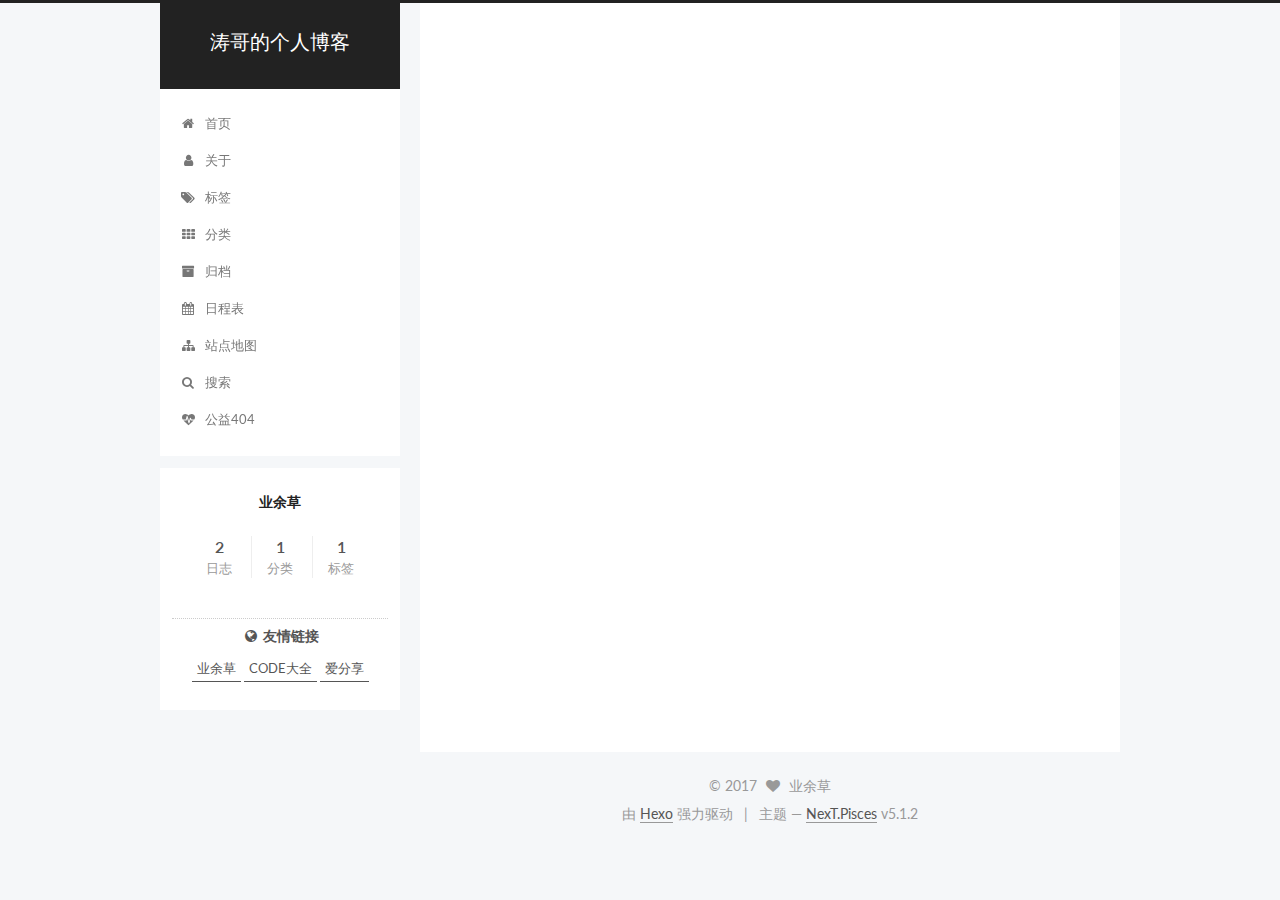
<file: index.html>
<!DOCTYPE html>



  


<html class="theme-next pisces use-motion" lang="zh-Hans">
<head>
  <meta charset="UTF-8"/>
<meta http-equiv="X-UA-Compatible" content="IE=edge" />
<meta name="viewport" content="width=device-width, initial-scale=1, maximum-scale=1"/>
<meta name="theme-color" content="#222">









<meta http-equiv="Cache-Control" content="no-transform" />
<meta http-equiv="Cache-Control" content="no-siteapp" />
















  
  
  <link href="/lib/fancybox/source/jquery.fancybox.css?v=2.1.5" rel="stylesheet" type="text/css" />




  
  
  
  

  
    
    
  

  

  

  

  

  
    
    
    <link href="//fonts.googleapis.com/css?family=Lato:300,300italic,400,400italic,700,700italic&subset=latin,latin-ext" rel="stylesheet" type="text/css">
  






<link href="/lib/font-awesome/css/font-awesome.min.css?v=4.6.2" rel="stylesheet" type="text/css" />

<link href="/css/main.css?v=5.1.2" rel="stylesheet" type="text/css" />


  <meta name="keywords" content="Hexo, NexT" />








  <link rel="shortcut icon" type="image/x-icon" href="/favicon.ico?v=5.1.2" />






<meta property="og:type" content="website">
<meta property="og:title" content="涛哥的个人博客">
<meta property="og:url" content="http://yoursite.com/index.html">
<meta property="og:site_name" content="涛哥的个人博客">
<meta property="og:locale" content="zh-Hans">
<meta name="twitter:card" content="summary">
<meta name="twitter:title" content="涛哥的个人博客">



<script type="text/javascript" id="hexo.configurations">
  var NexT = window.NexT || {};
  var CONFIG = {
    root: '/',
    scheme: 'Pisces',
    version: '5.1.2',
    sidebar: {"position":"left","display":"post","offset":12,"offset_float":12,"b2t":false,"scrollpercent":false,"onmobile":false},
    fancybox: true,
    tabs: true,
    motion: {"enable":true,"async":false,"transition":{"post_block":"fadeIn","post_header":"slideDownIn","post_body":"slideDownIn","coll_header":"slideLeftIn"}},
    duoshuo: {
      userId: '0',
      author: '博主'
    },
    algolia: {
      applicationID: '',
      apiKey: '',
      indexName: '',
      hits: {"per_page":10},
      labels: {"input_placeholder":"Search for Posts","hits_empty":"We didn't find any results for the search: ${query}","hits_stats":"${hits} results found in ${time} ms"}
    }
  };
</script>



  <link rel="canonical" href="http://yoursite.com/"/>





  <title>涛哥的个人博客</title>
  








</head>

<body itemscope itemtype="http://schema.org/WebPage" lang="zh-Hans">

  
  
    
  

  <div class="container sidebar-position-left 
  page-home">
    <div class="headband"></div>

    <header id="header" class="header" itemscope itemtype="http://schema.org/WPHeader">
      <div class="header-inner"><div class="site-brand-wrapper">
  <div class="site-meta ">
    

    <div class="custom-logo-site-title">
      <a href="/"  class="brand" rel="start">
        <span class="logo-line-before"><i></i></span>
        <span class="site-title">涛哥的个人博客</span>
        <span class="logo-line-after"><i></i></span>
      </a>
    </div>
      
        <p class="site-subtitle"></p>
      
  </div>

  <div class="site-nav-toggle">
    <button>
      <span class="btn-bar"></span>
      <span class="btn-bar"></span>
      <span class="btn-bar"></span>
    </button>
  </div>
</div>

<nav class="site-nav">
  

  
    <ul id="menu" class="menu">
      
        
        <li class="menu-item menu-item-home">
          <a href="/" rel="section">
            
              <i class="menu-item-icon fa fa-fw fa-home"></i> <br />
            
            首页
          </a>
        </li>
      
        
        <li class="menu-item menu-item-about">
          <a href="/about/" rel="section">
            
              <i class="menu-item-icon fa fa-fw fa-user"></i> <br />
            
            关于
          </a>
        </li>
      
        
        <li class="menu-item menu-item-tags">
          <a href="/tags/" rel="section">
            
              <i class="menu-item-icon fa fa-fw fa-tags"></i> <br />
            
            标签
          </a>
        </li>
      
        
        <li class="menu-item menu-item-categories">
          <a href="/categories/" rel="section">
            
              <i class="menu-item-icon fa fa-fw fa-th"></i> <br />
            
            分类
          </a>
        </li>
      
        
        <li class="menu-item menu-item-archives">
          <a href="/archives/" rel="section">
            
              <i class="menu-item-icon fa fa-fw fa-archive"></i> <br />
            
            归档
          </a>
        </li>
      
        
        <li class="menu-item menu-item-schedule">
          <a href="/schedule/" rel="section">
            
              <i class="menu-item-icon fa fa-fw fa-calendar"></i> <br />
            
            日程表
          </a>
        </li>
      
        
        <li class="menu-item menu-item-sitemap">
          <a href="/sitemap.xml" rel="section">
            
              <i class="menu-item-icon fa fa-fw fa-sitemap"></i> <br />
            
            站点地图
          </a>
        </li>
      
        
        <li class="menu-item menu-item-search">
          <a href="/search/" rel="section">
            
              <i class="menu-item-icon fa fa-fw fa-search"></i> <br />
            
            搜索
          </a>
        </li>
      
        
        <li class="menu-item menu-item-commonweal">
          <a href="/404.html" rel="section">
            
              <i class="menu-item-icon fa fa-fw fa-heartbeat"></i> <br />
            
            公益404
          </a>
        </li>
      

      
    </ul>
  

  
</nav>



 </div>
    </header>

    <main id="main" class="main">
      <div class="main-inner">
        <div class="content-wrap">
          <div id="content" class="content">
            
  <section id="posts" class="posts-expand">
    
      

  

  
  
  

  <article class="post post-type-normal" itemscope itemtype="http://schema.org/Article">
  
  
  
  <div class="post-block">
    <link itemprop="mainEntityOfPage" href="http://yoursite.com/2017/09/15/xttblog-top/">

    <span hidden itemprop="author" itemscope itemtype="http://schema.org/Person">
      <meta itemprop="name" content="业余草">
      <meta itemprop="description" content="">
      <meta itemprop="image" content="/images/avatar.gif">
    </span>

    <span hidden itemprop="publisher" itemscope itemtype="http://schema.org/Organization">
      <meta itemprop="name" content="涛哥的个人博客">
    </span>

    
      <header class="post-header">

        
        
          <h1 class="post-title" itemprop="name headline">
                
                <a class="post-title-link" href="/2017/09/15/xttblog-top/" itemprop="url">业余草最新热门文章推荐</a></h1>
        

        <div class="post-meta">
          <span class="post-time">
            
              <span class="post-meta-item-icon">
                <i class="fa fa-calendar-o"></i>
              </span>
              
                <span class="post-meta-item-text">发表于</span>
              
              <time title="创建于" itemprop="dateCreated datePublished" datetime="2017-09-15T14:02:20+08:00">
                2017-09-15
              </time>
            

            

            
          </span>

          
            <span class="post-category" >
            
              <span class="post-meta-divider">|</span>
            
              <span class="post-meta-item-icon">
                <i class="fa fa-folder-o"></i>
              </span>
              
                <span class="post-meta-item-text">分类于</span>
              
              
                <span itemprop="about" itemscope itemtype="http://schema.org/Thing">
                  <a href="/categories/编程语言/" itemprop="url" rel="index">
                    <span itemprop="name">编程语言</span>
                  </a>
                </span>

                
                
              
            </span>
          

          
            
          

          
          

          

          

          

        </div>
      </header>
    

    
    
    
    <div class="post-body" itemprop="articleBody">

      
      

      
        
          业余草最专业，技术最全的web前端技术网站
          <!--noindex-->
          <div class="post-button text-center">
            <a class="btn" href="/2017/09/15/xttblog-top/">
              阅读全文 &raquo;
            </a>
          </div>
          <!--/noindex-->
        
      
    </div>
    
    
    

    

    

    

    <footer class="post-footer">
      

      

      

      
      
        <div class="post-eof"></div>
      
    </footer>
  </div>
  
  
  
  </article>


    
      

  

  
  
  

  <article class="post post-type-normal" itemscope itemtype="http://schema.org/Article">
  
  
  
  <div class="post-block">
    <link itemprop="mainEntityOfPage" href="http://yoursite.com/2017/09/06/hello-world/">

    <span hidden itemprop="author" itemscope itemtype="http://schema.org/Person">
      <meta itemprop="name" content="业余草">
      <meta itemprop="description" content="">
      <meta itemprop="image" content="/images/avatar.gif">
    </span>

    <span hidden itemprop="publisher" itemscope itemtype="http://schema.org/Organization">
      <meta itemprop="name" content="涛哥的个人博客">
    </span>

    
      <header class="post-header">

        
        
          <h1 class="post-title" itemprop="name headline">
                
                <a class="post-title-link" href="/2017/09/06/hello-world/" itemprop="url">Hello World</a></h1>
        

        <div class="post-meta">
          <span class="post-time">
            
              <span class="post-meta-item-icon">
                <i class="fa fa-calendar-o"></i>
              </span>
              
                <span class="post-meta-item-text">发表于</span>
              
              <time title="创建于" itemprop="dateCreated datePublished" datetime="2017-09-06T15:58:29+08:00">
                2017-09-06
              </time>
            

            

            
          </span>

          

          
            
          

          
          

          

          

          

        </div>
      </header>
    

    
    
    
    <div class="post-body" itemprop="articleBody">

      
      

      
        
          这是业余草的第一篇文章。关于 hexo 的用法，简单的学会下面几个命令即可。
          <!--noindex-->
          <div class="post-button text-center">
            <a class="btn" href="/2017/09/06/hello-world/">
              阅读全文 &raquo;
            </a>
          </div>
          <!--/noindex-->
        
      
    </div>
    
    
    

    

    

    

    <footer class="post-footer">
      

      

      

      
      
        <div class="post-eof"></div>
      
    </footer>
  </div>
  
  
  
  </article>


    
  </section>

  


          </div>
          


          

        </div>
        
          
  
  <div class="sidebar-toggle">
    <div class="sidebar-toggle-line-wrap">
      <span class="sidebar-toggle-line sidebar-toggle-line-first"></span>
      <span class="sidebar-toggle-line sidebar-toggle-line-middle"></span>
      <span class="sidebar-toggle-line sidebar-toggle-line-last"></span>
    </div>
  </div>

  <aside id="sidebar" class="sidebar">
    
    <div class="sidebar-inner">

      

      

      <section class="site-overview sidebar-panel sidebar-panel-active">
        <div class="site-author motion-element" itemprop="author" itemscope itemtype="http://schema.org/Person">
          
            <p class="site-author-name" itemprop="name">业余草</p>
            <p class="site-description motion-element" itemprop="description"></p>
        </div>

        <nav class="site-state motion-element">

          
            <div class="site-state-item site-state-posts">
            
              <a href="/archives/">
            
                <span class="site-state-item-count">2</span>
                <span class="site-state-item-name">日志</span>
              </a>
            </div>
          

          
            
            
            <div class="site-state-item site-state-categories">
              
                <span class="site-state-item-count">1</span>
                <span class="site-state-item-name">分类</span>
              
            </div>
          

          
            
            
            <div class="site-state-item site-state-tags">
              
                <span class="site-state-item-count">1</span>
                <span class="site-state-item-name">标签</span>
              
            </div>
          

        </nav>

        

        <div class="links-of-author motion-element">
          
        </div>

        
        

        
        
          <div class="links-of-blogroll motion-element links-of-blogroll-inline">
            <div class="links-of-blogroll-title">
              <i class="fa  fa-fw fa-globe"></i>
              友情链接
            </div>
            <ul class="links-of-blogroll-list">
              
                <li class="links-of-blogroll-item">
                  <a href="https://www.xttblog.com" title="业余草" target="_blank">业余草</a>
                </li>
              
                <li class="links-of-blogroll-item">
                  <a href="https://www.codedq.net" title="CODE大全" target="_blank">CODE大全</a>
                </li>
              
                <li class="links-of-blogroll-item">
                  <a href="http://www.ndislwf.com" title="爱分享" target="_blank">爱分享</a>
                </li>
              
            </ul>
          </div>
        

        


      </section>

      

      

    </div>
  </aside>


        
      </div>
    </main>

    <footer id="footer" class="footer">
      <div class="footer-inner">
        <div class="copyright" >
  
  &copy; 
  <span itemprop="copyrightYear">2017</span>
  <span class="with-love">
    <i class="fa fa-heart"></i>
  </span>
  <span class="author" itemprop="copyrightHolder">业余草</span>

  
</div>


  <div class="powered-by">由 <a class="theme-link" href="https://hexo.io">Hexo</a> 强力驱动</div>

  <span class="post-meta-divider">|</span>

  <div class="theme-info">主题 &mdash; <a class="theme-link" href="https://github.com/iissnan/hexo-theme-next">NexT.Pisces</a> v5.1.2</div>


        







        
      </div>
    </footer>

    
      <div class="back-to-top">
        <i class="fa fa-arrow-up"></i>
        
      </div>
    

  </div>

  

<script type="text/javascript">
  if (Object.prototype.toString.call(window.Promise) !== '[object Function]') {
    window.Promise = null;
  }
</script>









  












  
  <script type="text/javascript" src="/lib/jquery/index.js?v=2.1.3"></script>

  
  <script type="text/javascript" src="/lib/fastclick/lib/fastclick.min.js?v=1.0.6"></script>

  
  <script type="text/javascript" src="/lib/jquery_lazyload/jquery.lazyload.js?v=1.9.7"></script>

  
  <script type="text/javascript" src="/lib/velocity/velocity.min.js?v=1.2.1"></script>

  
  <script type="text/javascript" src="/lib/velocity/velocity.ui.min.js?v=1.2.1"></script>

  
  <script type="text/javascript" src="/lib/fancybox/source/jquery.fancybox.pack.js?v=2.1.5"></script>


  


  <script type="text/javascript" src="/js/src/utils.js?v=5.1.2"></script>

  <script type="text/javascript" src="/js/src/motion.js?v=5.1.2"></script>



  
  


  <script type="text/javascript" src="/js/src/affix.js?v=5.1.2"></script>

  <script type="text/javascript" src="/js/src/schemes/pisces.js?v=5.1.2"></script>



  <script type="text/javascript" src="/js/src/scrollspy.js?v=5.1.2"></script>
<script type="text/javascript" src="/js/src/post-details.js?v=5.1.2"></script>


  

  


  <script type="text/javascript" src="/js/src/bootstrap.js?v=5.1.2"></script>



  


  




	





  





  








  





  

  

  

  

  

  

</body>
</html>
</file>
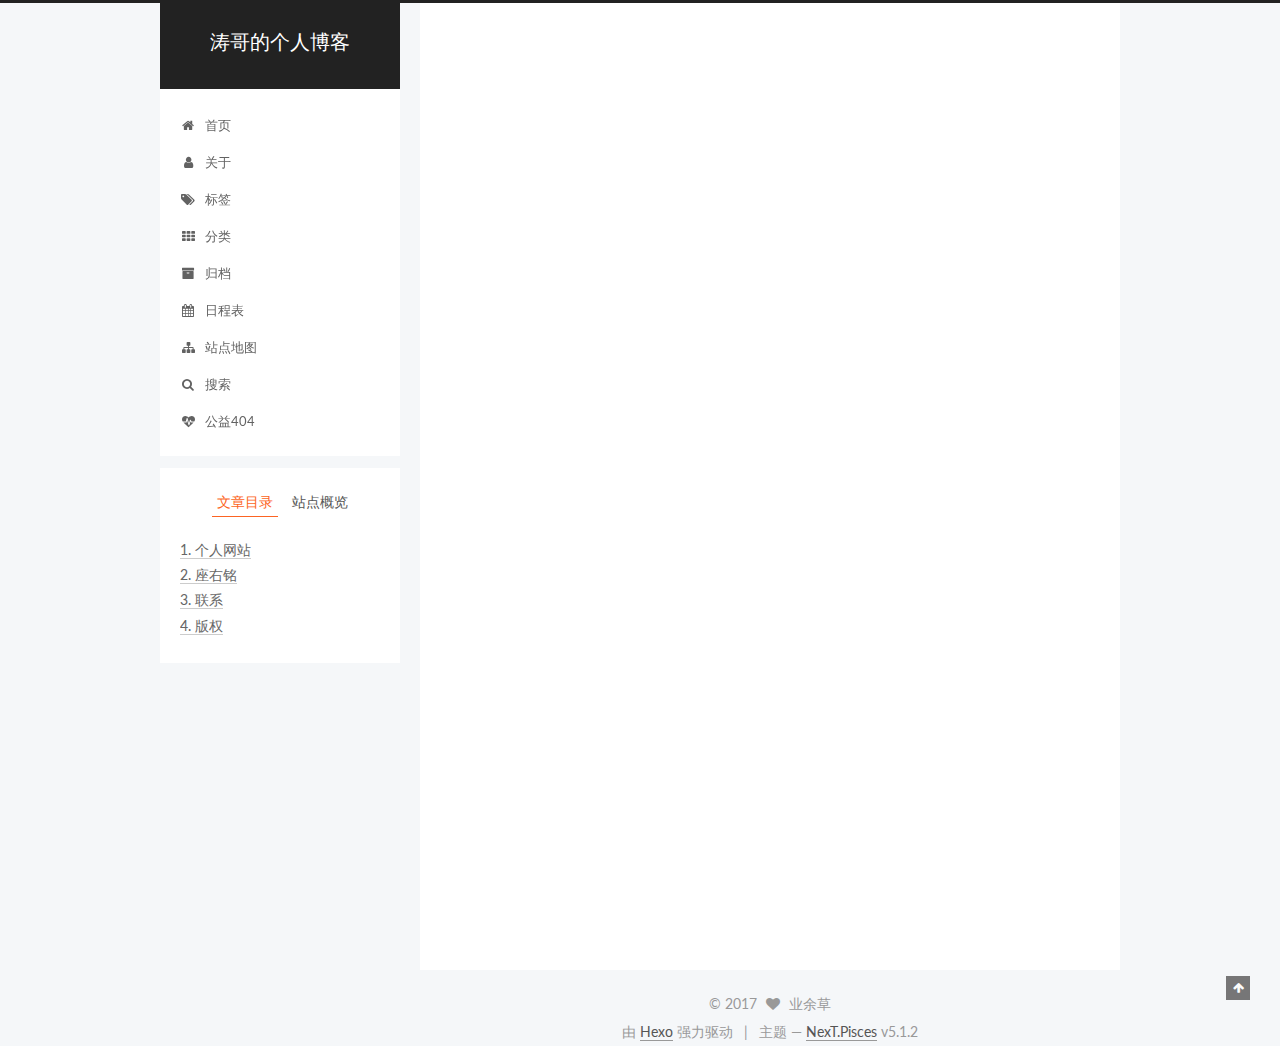
<file: about/index.html>
<!DOCTYPE html>



  


<html class="theme-next pisces use-motion" lang="zh-Hans">
<head>
  <meta charset="UTF-8"/>
<meta http-equiv="X-UA-Compatible" content="IE=edge" />
<meta name="viewport" content="width=device-width, initial-scale=1, maximum-scale=1"/>
<meta name="theme-color" content="#222">









<meta http-equiv="Cache-Control" content="no-transform" />
<meta http-equiv="Cache-Control" content="no-siteapp" />
















  
  
  <link href="/lib/fancybox/source/jquery.fancybox.css?v=2.1.5" rel="stylesheet" type="text/css" />




  
  
  
  

  
    
    
  

  

  

  

  

  
    
    
    <link href="//fonts.googleapis.com/css?family=Lato:300,300italic,400,400italic,700,700italic&subset=latin,latin-ext" rel="stylesheet" type="text/css">
  






<link href="/lib/font-awesome/css/font-awesome.min.css?v=4.6.2" rel="stylesheet" type="text/css" />

<link href="/css/main.css?v=5.1.2" rel="stylesheet" type="text/css" />


  <meta name="keywords" content="Hexo, NexT" />








  <link rel="shortcut icon" type="image/x-icon" href="/favicon.ico?v=5.1.2" />






<meta name="description" content="博客，是记录思维碎片的地方，有所思便有所写，这里放着的，是我在哪天或者是在那几天心里面一直翻腾的念头，如果不记录，那就太可惜了，相隔数年，再看看自己当年的想法和当时的做法可以说当成旁观者去吸取教训与经验。 个人网站 业余草 CODE大全 爱分享 爱分享  座右铭越努力越幸运！ 联系  QQ：1139057136 邮箱：1139057136@qq.com 广告合作：请联系本人QQ或发邮件至本人邮箱">
<meta property="og:type" content="website">
<meta property="og:title" content="关于涛哥">
<meta property="og:url" content="http://yoursite.com/about/index.html">
<meta property="og:site_name" content="涛哥的个人博客">
<meta property="og:description" content="博客，是记录思维碎片的地方，有所思便有所写，这里放着的，是我在哪天或者是在那几天心里面一直翻腾的念头，如果不记录，那就太可惜了，相隔数年，再看看自己当年的想法和当时的做法可以说当成旁观者去吸取教训与经验。 个人网站 业余草 CODE大全 爱分享 爱分享  座右铭越努力越幸运！ 联系  QQ：1139057136 邮箱：1139057136@qq.com 广告合作：请联系本人QQ或发邮件至本人邮箱">
<meta property="og:locale" content="zh-Hans">
<meta property="og:updated_time" content="2017-09-06T09:11:08.812Z">
<meta name="twitter:card" content="summary">
<meta name="twitter:title" content="关于涛哥">
<meta name="twitter:description" content="博客，是记录思维碎片的地方，有所思便有所写，这里放着的，是我在哪天或者是在那几天心里面一直翻腾的念头，如果不记录，那就太可惜了，相隔数年，再看看自己当年的想法和当时的做法可以说当成旁观者去吸取教训与经验。 个人网站 业余草 CODE大全 爱分享 爱分享  座右铭越努力越幸运！ 联系  QQ：1139057136 邮箱：1139057136@qq.com 广告合作：请联系本人QQ或发邮件至本人邮箱">



<script type="text/javascript" id="hexo.configurations">
  var NexT = window.NexT || {};
  var CONFIG = {
    root: '/',
    scheme: 'Pisces',
    version: '5.1.2',
    sidebar: {"position":"left","display":"post","offset":12,"offset_float":12,"b2t":false,"scrollpercent":false,"onmobile":false},
    fancybox: true,
    tabs: true,
    motion: {"enable":true,"async":false,"transition":{"post_block":"fadeIn","post_header":"slideDownIn","post_body":"slideDownIn","coll_header":"slideLeftIn"}},
    duoshuo: {
      userId: '0',
      author: '博主'
    },
    algolia: {
      applicationID: '',
      apiKey: '',
      indexName: '',
      hits: {"per_page":10},
      labels: {"input_placeholder":"Search for Posts","hits_empty":"We didn't find any results for the search: ${query}","hits_stats":"${hits} results found in ${time} ms"}
    }
  };
</script>



  <link rel="canonical" href="http://yoursite.com/about/"/>





  <title>关于涛哥 | 涛哥的个人博客</title>
  








</head>

<body itemscope itemtype="http://schema.org/WebPage" lang="zh-Hans">

  
  
    
  

  <div class="container sidebar-position-left page-post-detail">
    <div class="headband"></div>

    <header id="header" class="header" itemscope itemtype="http://schema.org/WPHeader">
      <div class="header-inner"><div class="site-brand-wrapper">
  <div class="site-meta ">
    

    <div class="custom-logo-site-title">
      <a href="/"  class="brand" rel="start">
        <span class="logo-line-before"><i></i></span>
        <span class="site-title">涛哥的个人博客</span>
        <span class="logo-line-after"><i></i></span>
      </a>
    </div>
      
        <p class="site-subtitle"></p>
      
  </div>

  <div class="site-nav-toggle">
    <button>
      <span class="btn-bar"></span>
      <span class="btn-bar"></span>
      <span class="btn-bar"></span>
    </button>
  </div>
</div>

<nav class="site-nav">
  

  
    <ul id="menu" class="menu">
      
        
        <li class="menu-item menu-item-home">
          <a href="/" rel="section">
            
              <i class="menu-item-icon fa fa-fw fa-home"></i> <br />
            
            首页
          </a>
        </li>
      
        
        <li class="menu-item menu-item-about">
          <a href="/about/" rel="section">
            
              <i class="menu-item-icon fa fa-fw fa-user"></i> <br />
            
            关于
          </a>
        </li>
      
        
        <li class="menu-item menu-item-tags">
          <a href="/tags/" rel="section">
            
              <i class="menu-item-icon fa fa-fw fa-tags"></i> <br />
            
            标签
          </a>
        </li>
      
        
        <li class="menu-item menu-item-categories">
          <a href="/categories/" rel="section">
            
              <i class="menu-item-icon fa fa-fw fa-th"></i> <br />
            
            分类
          </a>
        </li>
      
        
        <li class="menu-item menu-item-archives">
          <a href="/archives/" rel="section">
            
              <i class="menu-item-icon fa fa-fw fa-archive"></i> <br />
            
            归档
          </a>
        </li>
      
        
        <li class="menu-item menu-item-schedule">
          <a href="/schedule/" rel="section">
            
              <i class="menu-item-icon fa fa-fw fa-calendar"></i> <br />
            
            日程表
          </a>
        </li>
      
        
        <li class="menu-item menu-item-sitemap">
          <a href="/sitemap.xml" rel="section">
            
              <i class="menu-item-icon fa fa-fw fa-sitemap"></i> <br />
            
            站点地图
          </a>
        </li>
      
        
        <li class="menu-item menu-item-search">
          <a href="/search/" rel="section">
            
              <i class="menu-item-icon fa fa-fw fa-search"></i> <br />
            
            搜索
          </a>
        </li>
      
        
        <li class="menu-item menu-item-commonweal">
          <a href="/404.html" rel="section">
            
              <i class="menu-item-icon fa fa-fw fa-heartbeat"></i> <br />
            
            公益404
          </a>
        </li>
      

      
    </ul>
  

  
</nav>



 </div>
    </header>

    <main id="main" class="main">
      <div class="main-inner">
        <div class="content-wrap">
          <div id="content" class="content">
            

  <div id="posts" class="posts-expand">
    
    
    
    <div class="post-block page">
      <header class="post-header">

	<h1 class="post-title" itemprop="name headline">关于涛哥</h1>



</header>

      
      
      
      <div class="post-body">
        
        
          <p><br><br>博客，是记录思维碎片的地方，有所思便有所写，这里放着的，是我在哪天或者是在那几天心里面一直翻腾的念头，如果不记录，那就太可惜了，相隔数年，再看看自己当年的想法和当时的做法可以说当成旁观者去吸取教训与经验。</p>
<h2 id="个人网站"><a href="#个人网站" class="headerlink" title="个人网站"></a>个人网站</h2><ul>
<li><a href="https://www.xttblog.com" target="_blank" rel="external">业余草</a></li>
<li><a href="https://www.codedq.net" target="_blank" rel="external">CODE大全</a></li>
<li><a href="http://www.ndislwf.com" target="_blank" rel="external">爱分享</a></li>
<li><a href="http://ifxvn.com" target="_blank" rel="external">爱分享</a></li>
</ul>
<h2 id="座右铭"><a href="#座右铭" class="headerlink" title="座右铭"></a>座右铭</h2><p>越努力越幸运！</p>
<h2 id="联系"><a href="#联系" class="headerlink" title="联系"></a>联系</h2><blockquote>
<ul>
<li>QQ：1139057136</li>
<li>邮箱：1139057136@qq.com</li>
<li>广告合作：请联系本人QQ或发邮件至本人邮箱</li>
</ul>
</blockquote>
<h2 id="版权"><a href="#版权" class="headerlink" title="版权"></a>版权</h2><blockquote>
<ul>
<li>除特别声明外，本站文章均为原创。</li>
<li>本站原创內容 禁止！ 任何形式的：传播、转载、借鉴，谢谢！</li>
<li>本站內容如有侵犯您的权益，请及时联系调整。</li>
</ul>
</blockquote>

        
      </div>
      
      
      
    </div>
    
    
    
  </div>


          </div>
          


          
  <div class="comments" id="comments">
    
  </div>


        </div>
        
          
  
  <div class="sidebar-toggle">
    <div class="sidebar-toggle-line-wrap">
      <span class="sidebar-toggle-line sidebar-toggle-line-first"></span>
      <span class="sidebar-toggle-line sidebar-toggle-line-middle"></span>
      <span class="sidebar-toggle-line sidebar-toggle-line-last"></span>
    </div>
  </div>

  <aside id="sidebar" class="sidebar">
    
    <div class="sidebar-inner">

      

      
        <ul class="sidebar-nav motion-element">
          <li class="sidebar-nav-toc sidebar-nav-active" data-target="post-toc-wrap" >
            文章目录
          </li>
          <li class="sidebar-nav-overview" data-target="site-overview">
            站点概览
          </li>
        </ul>
      

      <section class="site-overview sidebar-panel">
        <div class="site-author motion-element" itemprop="author" itemscope itemtype="http://schema.org/Person">
          
            <p class="site-author-name" itemprop="name">业余草</p>
            <p class="site-description motion-element" itemprop="description"></p>
        </div>

        <nav class="site-state motion-element">

          
            <div class="site-state-item site-state-posts">
            
              <a href="/archives/">
            
                <span class="site-state-item-count">2</span>
                <span class="site-state-item-name">日志</span>
              </a>
            </div>
          

          
            
            
            <div class="site-state-item site-state-categories">
              
                <span class="site-state-item-count">1</span>
                <span class="site-state-item-name">分类</span>
              
            </div>
          

          
            
            
            <div class="site-state-item site-state-tags">
              
                <span class="site-state-item-count">1</span>
                <span class="site-state-item-name">标签</span>
              
            </div>
          

        </nav>

        

        <div class="links-of-author motion-element">
          
        </div>

        
        

        
        
          <div class="links-of-blogroll motion-element links-of-blogroll-inline">
            <div class="links-of-blogroll-title">
              <i class="fa  fa-fw fa-globe"></i>
              友情链接
            </div>
            <ul class="links-of-blogroll-list">
              
                <li class="links-of-blogroll-item">
                  <a href="https://www.xttblog.com" title="业余草" target="_blank">业余草</a>
                </li>
              
                <li class="links-of-blogroll-item">
                  <a href="https://www.codedq.net" title="CODE大全" target="_blank">CODE大全</a>
                </li>
              
                <li class="links-of-blogroll-item">
                  <a href="http://www.ndislwf.com" title="爱分享" target="_blank">爱分享</a>
                </li>
              
            </ul>
          </div>
        

        


      </section>

      
      <!--noindex-->
        <section class="post-toc-wrap motion-element sidebar-panel sidebar-panel-active">
          <div class="post-toc">

            
              
            

            
              <div class="post-toc-content"><ol class="nav"><li class="nav-item nav-level-2"><a class="nav-link" href="#个人网站"><span class="nav-number">1.</span> <span class="nav-text">个人网站</span></a></li><li class="nav-item nav-level-2"><a class="nav-link" href="#座右铭"><span class="nav-number">2.</span> <span class="nav-text">座右铭</span></a></li><li class="nav-item nav-level-2"><a class="nav-link" href="#联系"><span class="nav-number">3.</span> <span class="nav-text">联系</span></a></li><li class="nav-item nav-level-2"><a class="nav-link" href="#版权"><span class="nav-number">4.</span> <span class="nav-text">版权</span></a></li></ol></div>
            

          </div>
        </section>
      <!--/noindex-->
      

      

    </div>
  </aside>


        
      </div>
    </main>

    <footer id="footer" class="footer">
      <div class="footer-inner">
        <div class="copyright" >
  
  &copy; 
  <span itemprop="copyrightYear">2017</span>
  <span class="with-love">
    <i class="fa fa-heart"></i>
  </span>
  <span class="author" itemprop="copyrightHolder">业余草</span>

  
</div>


  <div class="powered-by">由 <a class="theme-link" href="https://hexo.io">Hexo</a> 强力驱动</div>

  <span class="post-meta-divider">|</span>

  <div class="theme-info">主题 &mdash; <a class="theme-link" href="https://github.com/iissnan/hexo-theme-next">NexT.Pisces</a> v5.1.2</div>


        







        
      </div>
    </footer>

    
      <div class="back-to-top">
        <i class="fa fa-arrow-up"></i>
        
      </div>
    

  </div>

  

<script type="text/javascript">
  if (Object.prototype.toString.call(window.Promise) !== '[object Function]') {
    window.Promise = null;
  }
</script>









  












  
  <script type="text/javascript" src="/lib/jquery/index.js?v=2.1.3"></script>

  
  <script type="text/javascript" src="/lib/fastclick/lib/fastclick.min.js?v=1.0.6"></script>

  
  <script type="text/javascript" src="/lib/jquery_lazyload/jquery.lazyload.js?v=1.9.7"></script>

  
  <script type="text/javascript" src="/lib/velocity/velocity.min.js?v=1.2.1"></script>

  
  <script type="text/javascript" src="/lib/velocity/velocity.ui.min.js?v=1.2.1"></script>

  
  <script type="text/javascript" src="/lib/fancybox/source/jquery.fancybox.pack.js?v=2.1.5"></script>


  


  <script type="text/javascript" src="/js/src/utils.js?v=5.1.2"></script>

  <script type="text/javascript" src="/js/src/motion.js?v=5.1.2"></script>



  
  


  <script type="text/javascript" src="/js/src/affix.js?v=5.1.2"></script>

  <script type="text/javascript" src="/js/src/schemes/pisces.js?v=5.1.2"></script>



  <script type="text/javascript" src="/js/src/scrollspy.js?v=5.1.2"></script>
<script type="text/javascript" src="/js/src/post-details.js?v=5.1.2"></script>


  

  


  <script type="text/javascript" src="/js/src/bootstrap.js?v=5.1.2"></script>



  


  




	





  





  








  





  

  

  

  

  

  

</body>
</html>
</file>
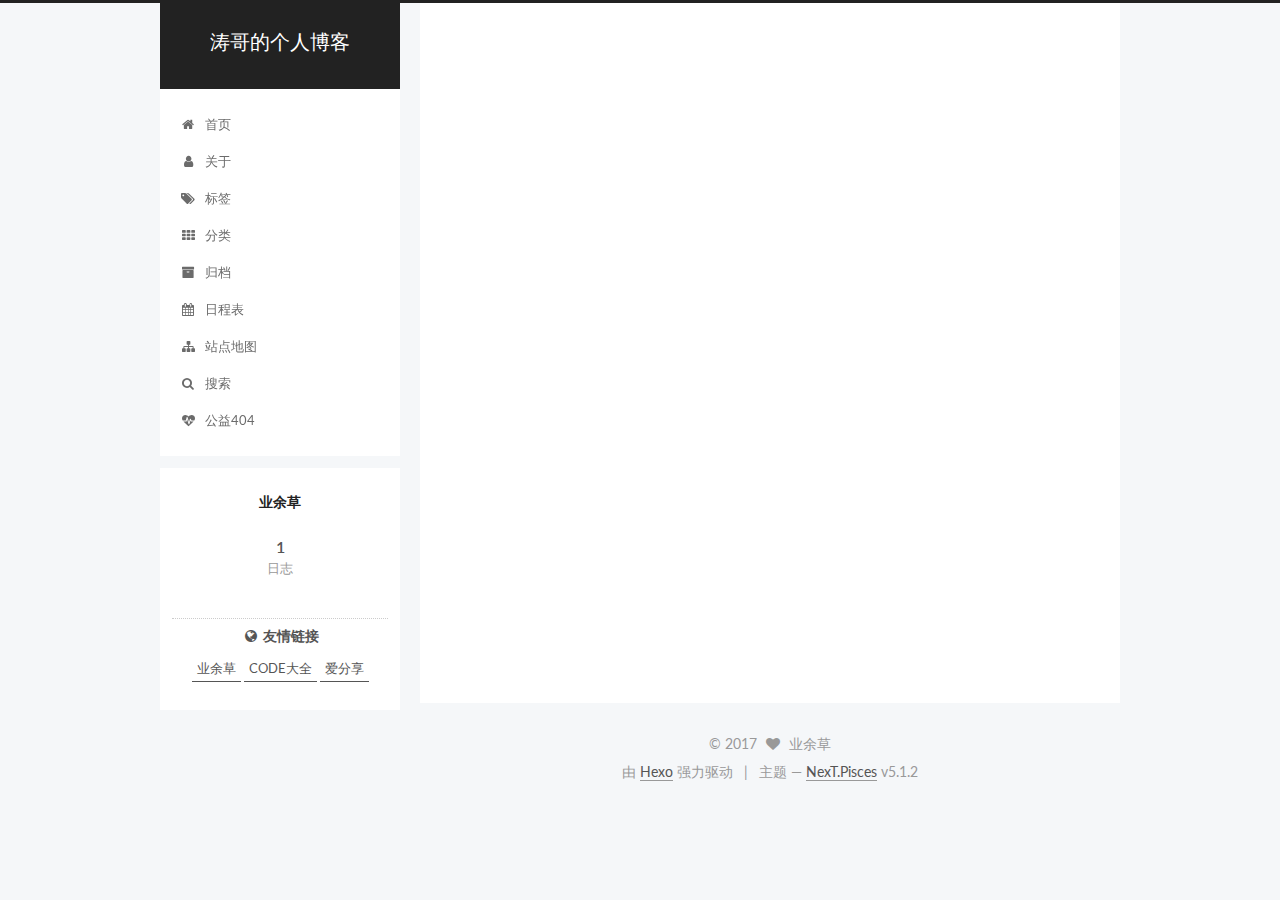
<file: archives/index.html>
<!DOCTYPE html>



  


<html class="theme-next pisces use-motion" lang="zh-Hans">
<head>
  <meta charset="UTF-8"/>
<meta http-equiv="X-UA-Compatible" content="IE=edge" />
<meta name="viewport" content="width=device-width, initial-scale=1, maximum-scale=1"/>
<meta name="theme-color" content="#222">









<meta http-equiv="Cache-Control" content="no-transform" />
<meta http-equiv="Cache-Control" content="no-siteapp" />
















  
  
  <link href="/lib/fancybox/source/jquery.fancybox.css?v=2.1.5" rel="stylesheet" type="text/css" />




  
  
  
  

  
    
    
  

  

  

  

  

  
    
    
    <link href="//fonts.googleapis.com/css?family=Lato:300,300italic,400,400italic,700,700italic&subset=latin,latin-ext" rel="stylesheet" type="text/css">
  






<link href="/lib/font-awesome/css/font-awesome.min.css?v=4.6.2" rel="stylesheet" type="text/css" />

<link href="/css/main.css?v=5.1.2" rel="stylesheet" type="text/css" />


  <meta name="keywords" content="Hexo, NexT" />








  <link rel="shortcut icon" type="image/x-icon" href="/favicon.ico?v=5.1.2" />






<meta property="og:type" content="website">
<meta property="og:title" content="涛哥的个人博客">
<meta property="og:url" content="http://yoursite.com/archives/index.html">
<meta property="og:site_name" content="涛哥的个人博客">
<meta property="og:locale" content="zh-Hans">
<meta name="twitter:card" content="summary">
<meta name="twitter:title" content="涛哥的个人博客">



<script type="text/javascript" id="hexo.configurations">
  var NexT = window.NexT || {};
  var CONFIG = {
    root: '/',
    scheme: 'Pisces',
    version: '5.1.2',
    sidebar: {"position":"left","display":"post","offset":12,"offset_float":12,"b2t":false,"scrollpercent":false,"onmobile":false},
    fancybox: true,
    tabs: true,
    motion: {"enable":true,"async":false,"transition":{"post_block":"fadeIn","post_header":"slideDownIn","post_body":"slideDownIn","coll_header":"slideLeftIn"}},
    duoshuo: {
      userId: '0',
      author: '博主'
    },
    algolia: {
      applicationID: '',
      apiKey: '',
      indexName: '',
      hits: {"per_page":10},
      labels: {"input_placeholder":"Search for Posts","hits_empty":"We didn't find any results for the search: ${query}","hits_stats":"${hits} results found in ${time} ms"}
    }
  };
</script>



  <link rel="canonical" href="http://yoursite.com/archives/"/>





  <title>归档 | 涛哥的个人博客</title>
  








</head>

<body itemscope itemtype="http://schema.org/WebPage" lang="zh-Hans">

  
  
    
  

  <div class="container sidebar-position-left page-archive">
    <div class="headband"></div>

    <header id="header" class="header" itemscope itemtype="http://schema.org/WPHeader">
      <div class="header-inner"><div class="site-brand-wrapper">
  <div class="site-meta ">
    

    <div class="custom-logo-site-title">
      <a href="/"  class="brand" rel="start">
        <span class="logo-line-before"><i></i></span>
        <span class="site-title">涛哥的个人博客</span>
        <span class="logo-line-after"><i></i></span>
      </a>
    </div>
      
        <p class="site-subtitle"></p>
      
  </div>

  <div class="site-nav-toggle">
    <button>
      <span class="btn-bar"></span>
      <span class="btn-bar"></span>
      <span class="btn-bar"></span>
    </button>
  </div>
</div>

<nav class="site-nav">
  

  
    <ul id="menu" class="menu">
      
        
        <li class="menu-item menu-item-home">
          <a href="/" rel="section">
            
              <i class="menu-item-icon fa fa-fw fa-home"></i> <br />
            
            首页
          </a>
        </li>
      
        
        <li class="menu-item menu-item-about">
          <a href="/about/" rel="section">
            
              <i class="menu-item-icon fa fa-fw fa-user"></i> <br />
            
            关于
          </a>
        </li>
      
        
        <li class="menu-item menu-item-tags">
          <a href="/tags/" rel="section">
            
              <i class="menu-item-icon fa fa-fw fa-tags"></i> <br />
            
            标签
          </a>
        </li>
      
        
        <li class="menu-item menu-item-categories">
          <a href="/categories/" rel="section">
            
              <i class="menu-item-icon fa fa-fw fa-th"></i> <br />
            
            分类
          </a>
        </li>
      
        
        <li class="menu-item menu-item-archives">
          <a href="/archives/" rel="section">
            
              <i class="menu-item-icon fa fa-fw fa-archive"></i> <br />
            
            归档
          </a>
        </li>
      
        
        <li class="menu-item menu-item-schedule">
          <a href="/schedule/" rel="section">
            
              <i class="menu-item-icon fa fa-fw fa-calendar"></i> <br />
            
            日程表
          </a>
        </li>
      
        
        <li class="menu-item menu-item-sitemap">
          <a href="/sitemap.xml" rel="section">
            
              <i class="menu-item-icon fa fa-fw fa-sitemap"></i> <br />
            
            站点地图
          </a>
        </li>
      
        
        <li class="menu-item menu-item-search">
          <a href="/search/" rel="section">
            
              <i class="menu-item-icon fa fa-fw fa-search"></i> <br />
            
            搜索
          </a>
        </li>
      
        
        <li class="menu-item menu-item-commonweal">
          <a href="/404.html" rel="section">
            
              <i class="menu-item-icon fa fa-fw fa-heartbeat"></i> <br />
            
            公益404
          </a>
        </li>
      

      
    </ul>
  

  
</nav>



 </div>
    </header>

    <main id="main" class="main">
      <div class="main-inner">
        <div class="content-wrap">
          <div id="content" class="content">
            

  
  
  
  <div class="post-block archive">
    <div id="posts" class="posts-collapse">
      <span class="archive-move-on"></span>

      <span class="archive-page-counter">
        
        
        
          
        
        嗯..! 目前共计 1 篇日志。 继续努力。
      </span>

      

        
        
        

        
          
          <div class="collection-title">
            <h1 class="archive-year" id="archive-year-2017">2017</h1>
          </div>
        
        

        

  <article class="post post-type-normal" itemscope itemtype="http://schema.org/Article">
    <header class="post-header">

      <h2 class="post-title">
        
            <a class="post-title-link" href="/2017/09/06/hello-world/" itemprop="url">
              
                <span itemprop="name">Hello World</span>
              
            </a>
        
      </h2>

      <div class="post-meta">
        <time class="post-time" itemprop="dateCreated"
              datetime="2017-09-06T15:58:29+08:00"
              content="2017-09-06" >
          09-06
        </time>
      </div>

    </header>
  </article>



      

    </div>
  </div>
  
  
  

  



          </div>
          


          

        </div>
        
          
  
  <div class="sidebar-toggle">
    <div class="sidebar-toggle-line-wrap">
      <span class="sidebar-toggle-line sidebar-toggle-line-first"></span>
      <span class="sidebar-toggle-line sidebar-toggle-line-middle"></span>
      <span class="sidebar-toggle-line sidebar-toggle-line-last"></span>
    </div>
  </div>

  <aside id="sidebar" class="sidebar">
    
    <div class="sidebar-inner">

      

      

      <section class="site-overview sidebar-panel sidebar-panel-active">
        <div class="site-author motion-element" itemprop="author" itemscope itemtype="http://schema.org/Person">
          
            <p class="site-author-name" itemprop="name">业余草</p>
            <p class="site-description motion-element" itemprop="description"></p>
        </div>

        <nav class="site-state motion-element">

          
            <div class="site-state-item site-state-posts">
            
              <a href="/archives/">
            
                <span class="site-state-item-count">1</span>
                <span class="site-state-item-name">日志</span>
              </a>
            </div>
          

          

          

        </nav>

        

        <div class="links-of-author motion-element">
          
        </div>

        
        

        
        
          <div class="links-of-blogroll motion-element links-of-blogroll-inline">
            <div class="links-of-blogroll-title">
              <i class="fa  fa-fw fa-globe"></i>
              友情链接
            </div>
            <ul class="links-of-blogroll-list">
              
                <li class="links-of-blogroll-item">
                  <a href="https://www.xttblog.com" title="业余草" target="_blank">业余草</a>
                </li>
              
                <li class="links-of-blogroll-item">
                  <a href="https://www.codedq.net" title="CODE大全" target="_blank">CODE大全</a>
                </li>
              
                <li class="links-of-blogroll-item">
                  <a href="http://www.ndislwf.com" title="爱分享" target="_blank">爱分享</a>
                </li>
              
            </ul>
          </div>
        

        


      </section>

      

      

    </div>
  </aside>


        
      </div>
    </main>

    <footer id="footer" class="footer">
      <div class="footer-inner">
        <div class="copyright" >
  
  &copy; 
  <span itemprop="copyrightYear">2017</span>
  <span class="with-love">
    <i class="fa fa-heart"></i>
  </span>
  <span class="author" itemprop="copyrightHolder">业余草</span>

  
</div>


  <div class="powered-by">由 <a class="theme-link" href="https://hexo.io">Hexo</a> 强力驱动</div>

  <span class="post-meta-divider">|</span>

  <div class="theme-info">主题 &mdash; <a class="theme-link" href="https://github.com/iissnan/hexo-theme-next">NexT.Pisces</a> v5.1.2</div>


        







        
      </div>
    </footer>

    
      <div class="back-to-top">
        <i class="fa fa-arrow-up"></i>
        
      </div>
    

  </div>

  

<script type="text/javascript">
  if (Object.prototype.toString.call(window.Promise) !== '[object Function]') {
    window.Promise = null;
  }
</script>









  












  
  <script type="text/javascript" src="/lib/jquery/index.js?v=2.1.3"></script>

  
  <script type="text/javascript" src="/lib/fastclick/lib/fastclick.min.js?v=1.0.6"></script>

  
  <script type="text/javascript" src="/lib/jquery_lazyload/jquery.lazyload.js?v=1.9.7"></script>

  
  <script type="text/javascript" src="/lib/velocity/velocity.min.js?v=1.2.1"></script>

  
  <script type="text/javascript" src="/lib/velocity/velocity.ui.min.js?v=1.2.1"></script>

  
  <script type="text/javascript" src="/lib/fancybox/source/jquery.fancybox.pack.js?v=2.1.5"></script>


  


  <script type="text/javascript" src="/js/src/utils.js?v=5.1.2"></script>

  <script type="text/javascript" src="/js/src/motion.js?v=5.1.2"></script>



  
  


  <script type="text/javascript" src="/js/src/affix.js?v=5.1.2"></script>

  <script type="text/javascript" src="/js/src/schemes/pisces.js?v=5.1.2"></script>



  <script type="text/javascript" src="/js/src/scrollspy.js?v=5.1.2"></script>
<script type="text/javascript" src="/js/src/post-details.js?v=5.1.2"></script>


  

  


  <script type="text/javascript" src="/js/src/bootstrap.js?v=5.1.2"></script>



  


  




	





  





  








  





  

  

  

  

  

  

</body>
</html>
</file>
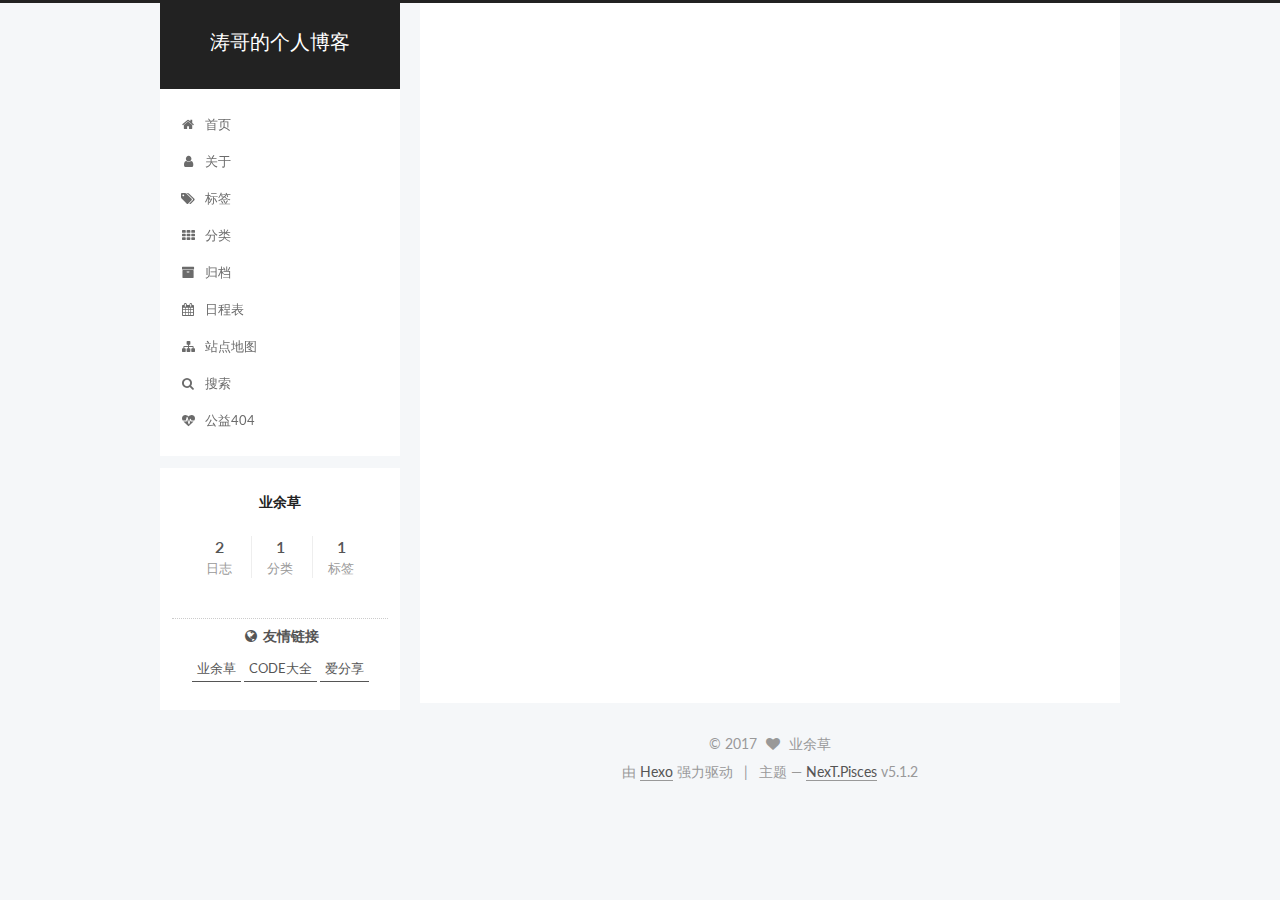
<file: categories/index.html>
<!DOCTYPE html>



  


<html class="theme-next pisces use-motion" lang="zh-Hans">
<head>
  <meta charset="UTF-8"/>
<meta http-equiv="X-UA-Compatible" content="IE=edge" />
<meta name="viewport" content="width=device-width, initial-scale=1, maximum-scale=1"/>
<meta name="theme-color" content="#222">









<meta http-equiv="Cache-Control" content="no-transform" />
<meta http-equiv="Cache-Control" content="no-siteapp" />
















  
  
  <link href="/lib/fancybox/source/jquery.fancybox.css?v=2.1.5" rel="stylesheet" type="text/css" />




  
  
  
  

  
    
    
  

  

  

  

  

  
    
    
    <link href="//fonts.googleapis.com/css?family=Lato:300,300italic,400,400italic,700,700italic&subset=latin,latin-ext" rel="stylesheet" type="text/css">
  






<link href="/lib/font-awesome/css/font-awesome.min.css?v=4.6.2" rel="stylesheet" type="text/css" />

<link href="/css/main.css?v=5.1.2" rel="stylesheet" type="text/css" />


  <meta name="keywords" content="Hexo, NexT" />








  <link rel="shortcut icon" type="image/x-icon" href="/favicon.ico?v=5.1.2" />






<meta property="og:type" content="website">
<meta property="og:title" content="博客分类">
<meta property="og:url" content="http://yoursite.com/categories/index.html">
<meta property="og:site_name" content="涛哥的个人博客">
<meta property="og:locale" content="zh-Hans">
<meta property="og:updated_time" content="2017-09-06T08:49:40.108Z">
<meta name="twitter:card" content="summary">
<meta name="twitter:title" content="博客分类">



<script type="text/javascript" id="hexo.configurations">
  var NexT = window.NexT || {};
  var CONFIG = {
    root: '/',
    scheme: 'Pisces',
    version: '5.1.2',
    sidebar: {"position":"left","display":"post","offset":12,"offset_float":12,"b2t":false,"scrollpercent":false,"onmobile":false},
    fancybox: true,
    tabs: true,
    motion: {"enable":true,"async":false,"transition":{"post_block":"fadeIn","post_header":"slideDownIn","post_body":"slideDownIn","coll_header":"slideLeftIn"}},
    duoshuo: {
      userId: '0',
      author: '博主'
    },
    algolia: {
      applicationID: '',
      apiKey: '',
      indexName: '',
      hits: {"per_page":10},
      labels: {"input_placeholder":"Search for Posts","hits_empty":"We didn't find any results for the search: ${query}","hits_stats":"${hits} results found in ${time} ms"}
    }
  };
</script>



  <link rel="canonical" href="http://yoursite.com/categories/"/>





  <title>博客分类 | 涛哥的个人博客</title>
  








</head>

<body itemscope itemtype="http://schema.org/WebPage" lang="zh-Hans">

  
  
    
  

  <div class="container sidebar-position-left page-post-detail">
    <div class="headband"></div>

    <header id="header" class="header" itemscope itemtype="http://schema.org/WPHeader">
      <div class="header-inner"><div class="site-brand-wrapper">
  <div class="site-meta ">
    

    <div class="custom-logo-site-title">
      <a href="/"  class="brand" rel="start">
        <span class="logo-line-before"><i></i></span>
        <span class="site-title">涛哥的个人博客</span>
        <span class="logo-line-after"><i></i></span>
      </a>
    </div>
      
        <p class="site-subtitle"></p>
      
  </div>

  <div class="site-nav-toggle">
    <button>
      <span class="btn-bar"></span>
      <span class="btn-bar"></span>
      <span class="btn-bar"></span>
    </button>
  </div>
</div>

<nav class="site-nav">
  

  
    <ul id="menu" class="menu">
      
        
        <li class="menu-item menu-item-home">
          <a href="/" rel="section">
            
              <i class="menu-item-icon fa fa-fw fa-home"></i> <br />
            
            首页
          </a>
        </li>
      
        
        <li class="menu-item menu-item-about">
          <a href="/about/" rel="section">
            
              <i class="menu-item-icon fa fa-fw fa-user"></i> <br />
            
            关于
          </a>
        </li>
      
        
        <li class="menu-item menu-item-tags">
          <a href="/tags/" rel="section">
            
              <i class="menu-item-icon fa fa-fw fa-tags"></i> <br />
            
            标签
          </a>
        </li>
      
        
        <li class="menu-item menu-item-categories">
          <a href="/categories/" rel="section">
            
              <i class="menu-item-icon fa fa-fw fa-th"></i> <br />
            
            分类
          </a>
        </li>
      
        
        <li class="menu-item menu-item-archives">
          <a href="/archives/" rel="section">
            
              <i class="menu-item-icon fa fa-fw fa-archive"></i> <br />
            
            归档
          </a>
        </li>
      
        
        <li class="menu-item menu-item-schedule">
          <a href="/schedule/" rel="section">
            
              <i class="menu-item-icon fa fa-fw fa-calendar"></i> <br />
            
            日程表
          </a>
        </li>
      
        
        <li class="menu-item menu-item-sitemap">
          <a href="/sitemap.xml" rel="section">
            
              <i class="menu-item-icon fa fa-fw fa-sitemap"></i> <br />
            
            站点地图
          </a>
        </li>
      
        
        <li class="menu-item menu-item-search">
          <a href="/search/" rel="section">
            
              <i class="menu-item-icon fa fa-fw fa-search"></i> <br />
            
            搜索
          </a>
        </li>
      
        
        <li class="menu-item menu-item-commonweal">
          <a href="/404.html" rel="section">
            
              <i class="menu-item-icon fa fa-fw fa-heartbeat"></i> <br />
            
            公益404
          </a>
        </li>
      

      
    </ul>
  

  
</nav>



 </div>
    </header>

    <main id="main" class="main">
      <div class="main-inner">
        <div class="content-wrap">
          <div id="content" class="content">
            

  <div id="posts" class="posts-expand">
    
    
    
    <div class="post-block page">
      <header class="post-header">

	<h1 class="post-title" itemprop="name headline">博客分类</h1>



</header>

      
      
      
      <div class="post-body">
        
        
          
        
      </div>
      
      
      
    </div>
    
    
    
  </div>


          </div>
          


          
  <div class="comments" id="comments">
    
  </div>


        </div>
        
          
  
  <div class="sidebar-toggle">
    <div class="sidebar-toggle-line-wrap">
      <span class="sidebar-toggle-line sidebar-toggle-line-first"></span>
      <span class="sidebar-toggle-line sidebar-toggle-line-middle"></span>
      <span class="sidebar-toggle-line sidebar-toggle-line-last"></span>
    </div>
  </div>

  <aside id="sidebar" class="sidebar">
    
    <div class="sidebar-inner">

      

      

      <section class="site-overview sidebar-panel sidebar-panel-active">
        <div class="site-author motion-element" itemprop="author" itemscope itemtype="http://schema.org/Person">
          
            <p class="site-author-name" itemprop="name">业余草</p>
            <p class="site-description motion-element" itemprop="description"></p>
        </div>

        <nav class="site-state motion-element">

          
            <div class="site-state-item site-state-posts">
            
              <a href="/archives/">
            
                <span class="site-state-item-count">2</span>
                <span class="site-state-item-name">日志</span>
              </a>
            </div>
          

          
            
            
            <div class="site-state-item site-state-categories">
              
                <span class="site-state-item-count">1</span>
                <span class="site-state-item-name">分类</span>
              
            </div>
          

          
            
            
            <div class="site-state-item site-state-tags">
              
                <span class="site-state-item-count">1</span>
                <span class="site-state-item-name">标签</span>
              
            </div>
          

        </nav>

        

        <div class="links-of-author motion-element">
          
        </div>

        
        

        
        
          <div class="links-of-blogroll motion-element links-of-blogroll-inline">
            <div class="links-of-blogroll-title">
              <i class="fa  fa-fw fa-globe"></i>
              友情链接
            </div>
            <ul class="links-of-blogroll-list">
              
                <li class="links-of-blogroll-item">
                  <a href="https://www.xttblog.com" title="业余草" target="_blank">业余草</a>
                </li>
              
                <li class="links-of-blogroll-item">
                  <a href="https://www.codedq.net" title="CODE大全" target="_blank">CODE大全</a>
                </li>
              
                <li class="links-of-blogroll-item">
                  <a href="http://www.ndislwf.com" title="爱分享" target="_blank">爱分享</a>
                </li>
              
            </ul>
          </div>
        

        


      </section>

      

      

    </div>
  </aside>


        
      </div>
    </main>

    <footer id="footer" class="footer">
      <div class="footer-inner">
        <div class="copyright" >
  
  &copy; 
  <span itemprop="copyrightYear">2017</span>
  <span class="with-love">
    <i class="fa fa-heart"></i>
  </span>
  <span class="author" itemprop="copyrightHolder">业余草</span>

  
</div>


  <div class="powered-by">由 <a class="theme-link" href="https://hexo.io">Hexo</a> 强力驱动</div>

  <span class="post-meta-divider">|</span>

  <div class="theme-info">主题 &mdash; <a class="theme-link" href="https://github.com/iissnan/hexo-theme-next">NexT.Pisces</a> v5.1.2</div>


        







        
      </div>
    </footer>

    
      <div class="back-to-top">
        <i class="fa fa-arrow-up"></i>
        
      </div>
    

  </div>

  

<script type="text/javascript">
  if (Object.prototype.toString.call(window.Promise) !== '[object Function]') {
    window.Promise = null;
  }
</script>









  












  
  <script type="text/javascript" src="/lib/jquery/index.js?v=2.1.3"></script>

  
  <script type="text/javascript" src="/lib/fastclick/lib/fastclick.min.js?v=1.0.6"></script>

  
  <script type="text/javascript" src="/lib/jquery_lazyload/jquery.lazyload.js?v=1.9.7"></script>

  
  <script type="text/javascript" src="/lib/velocity/velocity.min.js?v=1.2.1"></script>

  
  <script type="text/javascript" src="/lib/velocity/velocity.ui.min.js?v=1.2.1"></script>

  
  <script type="text/javascript" src="/lib/fancybox/source/jquery.fancybox.pack.js?v=2.1.5"></script>


  


  <script type="text/javascript" src="/js/src/utils.js?v=5.1.2"></script>

  <script type="text/javascript" src="/js/src/motion.js?v=5.1.2"></script>



  
  


  <script type="text/javascript" src="/js/src/affix.js?v=5.1.2"></script>

  <script type="text/javascript" src="/js/src/schemes/pisces.js?v=5.1.2"></script>



  <script type="text/javascript" src="/js/src/scrollspy.js?v=5.1.2"></script>
<script type="text/javascript" src="/js/src/post-details.js?v=5.1.2"></script>


  

  


  <script type="text/javascript" src="/js/src/bootstrap.js?v=5.1.2"></script>



  


  




	





  





  








  





  

  

  

  

  

  

</body>
</html>
</file>
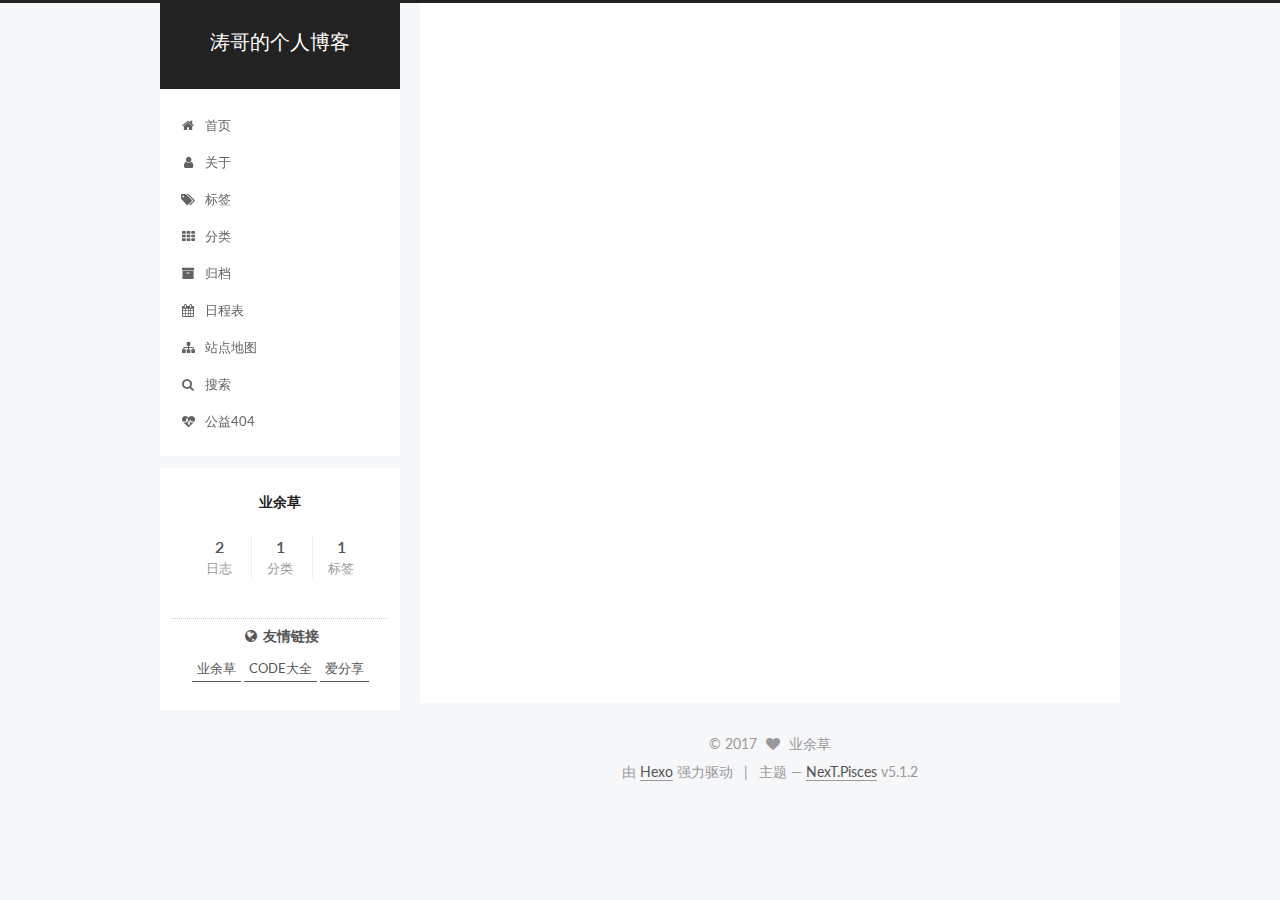
<file: archives/2017/index.html>
<!DOCTYPE html>



  


<html class="theme-next pisces use-motion" lang="zh-Hans">
<head>
  <meta charset="UTF-8"/>
<meta http-equiv="X-UA-Compatible" content="IE=edge" />
<meta name="viewport" content="width=device-width, initial-scale=1, maximum-scale=1"/>
<meta name="theme-color" content="#222">









<meta http-equiv="Cache-Control" content="no-transform" />
<meta http-equiv="Cache-Control" content="no-siteapp" />
















  
  
  <link href="/lib/fancybox/source/jquery.fancybox.css?v=2.1.5" rel="stylesheet" type="text/css" />




  
  
  
  

  
    
    
  

  

  

  

  

  
    
    
    <link href="//fonts.googleapis.com/css?family=Lato:300,300italic,400,400italic,700,700italic&subset=latin,latin-ext" rel="stylesheet" type="text/css">
  






<link href="/lib/font-awesome/css/font-awesome.min.css?v=4.6.2" rel="stylesheet" type="text/css" />

<link href="/css/main.css?v=5.1.2" rel="stylesheet" type="text/css" />


  <meta name="keywords" content="Hexo, NexT" />








  <link rel="shortcut icon" type="image/x-icon" href="/favicon.ico?v=5.1.2" />






<meta property="og:type" content="website">
<meta property="og:title" content="涛哥的个人博客">
<meta property="og:url" content="http://yoursite.com/archives/2017/index.html">
<meta property="og:site_name" content="涛哥的个人博客">
<meta property="og:locale" content="zh-Hans">
<meta name="twitter:card" content="summary">
<meta name="twitter:title" content="涛哥的个人博客">



<script type="text/javascript" id="hexo.configurations">
  var NexT = window.NexT || {};
  var CONFIG = {
    root: '/',
    scheme: 'Pisces',
    version: '5.1.2',
    sidebar: {"position":"left","display":"post","offset":12,"offset_float":12,"b2t":false,"scrollpercent":false,"onmobile":false},
    fancybox: true,
    tabs: true,
    motion: {"enable":true,"async":false,"transition":{"post_block":"fadeIn","post_header":"slideDownIn","post_body":"slideDownIn","coll_header":"slideLeftIn"}},
    duoshuo: {
      userId: '0',
      author: '博主'
    },
    algolia: {
      applicationID: '',
      apiKey: '',
      indexName: '',
      hits: {"per_page":10},
      labels: {"input_placeholder":"Search for Posts","hits_empty":"We didn't find any results for the search: ${query}","hits_stats":"${hits} results found in ${time} ms"}
    }
  };
</script>



  <link rel="canonical" href="http://yoursite.com/archives/2017/"/>





  <title>归档 | 涛哥的个人博客</title>
  








</head>

<body itemscope itemtype="http://schema.org/WebPage" lang="zh-Hans">

  
  
    
  

  <div class="container sidebar-position-left page-archive">
    <div class="headband"></div>

    <header id="header" class="header" itemscope itemtype="http://schema.org/WPHeader">
      <div class="header-inner"><div class="site-brand-wrapper">
  <div class="site-meta ">
    

    <div class="custom-logo-site-title">
      <a href="/"  class="brand" rel="start">
        <span class="logo-line-before"><i></i></span>
        <span class="site-title">涛哥的个人博客</span>
        <span class="logo-line-after"><i></i></span>
      </a>
    </div>
      
        <p class="site-subtitle"></p>
      
  </div>

  <div class="site-nav-toggle">
    <button>
      <span class="btn-bar"></span>
      <span class="btn-bar"></span>
      <span class="btn-bar"></span>
    </button>
  </div>
</div>

<nav class="site-nav">
  

  
    <ul id="menu" class="menu">
      
        
        <li class="menu-item menu-item-home">
          <a href="/" rel="section">
            
              <i class="menu-item-icon fa fa-fw fa-home"></i> <br />
            
            首页
          </a>
        </li>
      
        
        <li class="menu-item menu-item-about">
          <a href="/about/" rel="section">
            
              <i class="menu-item-icon fa fa-fw fa-user"></i> <br />
            
            关于
          </a>
        </li>
      
        
        <li class="menu-item menu-item-tags">
          <a href="/tags/" rel="section">
            
              <i class="menu-item-icon fa fa-fw fa-tags"></i> <br />
            
            标签
          </a>
        </li>
      
        
        <li class="menu-item menu-item-categories">
          <a href="/categories/" rel="section">
            
              <i class="menu-item-icon fa fa-fw fa-th"></i> <br />
            
            分类
          </a>
        </li>
      
        
        <li class="menu-item menu-item-archives">
          <a href="/archives/" rel="section">
            
              <i class="menu-item-icon fa fa-fw fa-archive"></i> <br />
            
            归档
          </a>
        </li>
      
        
        <li class="menu-item menu-item-schedule">
          <a href="/schedule/" rel="section">
            
              <i class="menu-item-icon fa fa-fw fa-calendar"></i> <br />
            
            日程表
          </a>
        </li>
      
        
        <li class="menu-item menu-item-sitemap">
          <a href="/sitemap.xml" rel="section">
            
              <i class="menu-item-icon fa fa-fw fa-sitemap"></i> <br />
            
            站点地图
          </a>
        </li>
      
        
        <li class="menu-item menu-item-search">
          <a href="/search/" rel="section">
            
              <i class="menu-item-icon fa fa-fw fa-search"></i> <br />
            
            搜索
          </a>
        </li>
      
        
        <li class="menu-item menu-item-commonweal">
          <a href="/404.html" rel="section">
            
              <i class="menu-item-icon fa fa-fw fa-heartbeat"></i> <br />
            
            公益404
          </a>
        </li>
      

      
    </ul>
  

  
</nav>



 </div>
    </header>

    <main id="main" class="main">
      <div class="main-inner">
        <div class="content-wrap">
          <div id="content" class="content">
            

  
  
  
  <div class="post-block archive">
    <div id="posts" class="posts-collapse">
      <span class="archive-move-on"></span>

      <span class="archive-page-counter">
        
        
        
          
        
        嗯..! 目前共计 2 篇日志。 继续努力。
      </span>

      

        
        
        

        
          
          <div class="collection-title">
            <h1 class="archive-year" id="archive-year-2017">2017</h1>
          </div>
        
        

        

  <article class="post post-type-normal" itemscope itemtype="http://schema.org/Article">
    <header class="post-header">

      <h2 class="post-title">
        
            <a class="post-title-link" href="/2017/09/15/xttblog-top/" itemprop="url">
              
                <span itemprop="name">业余草最新热门文章推荐</span>
              
            </a>
        
      </h2>

      <div class="post-meta">
        <time class="post-time" itemprop="dateCreated"
              datetime="2017-09-15T14:02:20+08:00"
              content="2017-09-15" >
          09-15
        </time>
      </div>

    </header>
  </article>



      

        
        
        

        
        

        

  <article class="post post-type-normal" itemscope itemtype="http://schema.org/Article">
    <header class="post-header">

      <h2 class="post-title">
        
            <a class="post-title-link" href="/2017/09/06/hello-world/" itemprop="url">
              
                <span itemprop="name">Hello World</span>
              
            </a>
        
      </h2>

      <div class="post-meta">
        <time class="post-time" itemprop="dateCreated"
              datetime="2017-09-06T15:58:29+08:00"
              content="2017-09-06" >
          09-06
        </time>
      </div>

    </header>
  </article>



      

    </div>
  </div>
  
  
  

  



          </div>
          


          

        </div>
        
          
  
  <div class="sidebar-toggle">
    <div class="sidebar-toggle-line-wrap">
      <span class="sidebar-toggle-line sidebar-toggle-line-first"></span>
      <span class="sidebar-toggle-line sidebar-toggle-line-middle"></span>
      <span class="sidebar-toggle-line sidebar-toggle-line-last"></span>
    </div>
  </div>

  <aside id="sidebar" class="sidebar">
    
    <div class="sidebar-inner">

      

      

      <section class="site-overview sidebar-panel sidebar-panel-active">
        <div class="site-author motion-element" itemprop="author" itemscope itemtype="http://schema.org/Person">
          
            <p class="site-author-name" itemprop="name">业余草</p>
            <p class="site-description motion-element" itemprop="description"></p>
        </div>

        <nav class="site-state motion-element">

          
            <div class="site-state-item site-state-posts">
            
              <a href="/archives/">
            
                <span class="site-state-item-count">2</span>
                <span class="site-state-item-name">日志</span>
              </a>
            </div>
          

          
            
            
            <div class="site-state-item site-state-categories">
              
                <span class="site-state-item-count">1</span>
                <span class="site-state-item-name">分类</span>
              
            </div>
          

          
            
            
            <div class="site-state-item site-state-tags">
              
                <span class="site-state-item-count">1</span>
                <span class="site-state-item-name">标签</span>
              
            </div>
          

        </nav>

        

        <div class="links-of-author motion-element">
          
        </div>

        
        

        
        
          <div class="links-of-blogroll motion-element links-of-blogroll-inline">
            <div class="links-of-blogroll-title">
              <i class="fa  fa-fw fa-globe"></i>
              友情链接
            </div>
            <ul class="links-of-blogroll-list">
              
                <li class="links-of-blogroll-item">
                  <a href="https://www.xttblog.com" title="业余草" target="_blank">业余草</a>
                </li>
              
                <li class="links-of-blogroll-item">
                  <a href="https://www.codedq.net" title="CODE大全" target="_blank">CODE大全</a>
                </li>
              
                <li class="links-of-blogroll-item">
                  <a href="http://www.ndislwf.com" title="爱分享" target="_blank">爱分享</a>
                </li>
              
            </ul>
          </div>
        

        


      </section>

      

      

    </div>
  </aside>


        
      </div>
    </main>

    <footer id="footer" class="footer">
      <div class="footer-inner">
        <div class="copyright" >
  
  &copy; 
  <span itemprop="copyrightYear">2017</span>
  <span class="with-love">
    <i class="fa fa-heart"></i>
  </span>
  <span class="author" itemprop="copyrightHolder">业余草</span>

  
</div>


  <div class="powered-by">由 <a class="theme-link" href="https://hexo.io">Hexo</a> 强力驱动</div>

  <span class="post-meta-divider">|</span>

  <div class="theme-info">主题 &mdash; <a class="theme-link" href="https://github.com/iissnan/hexo-theme-next">NexT.Pisces</a> v5.1.2</div>


        







        
      </div>
    </footer>

    
      <div class="back-to-top">
        <i class="fa fa-arrow-up"></i>
        
      </div>
    

  </div>

  

<script type="text/javascript">
  if (Object.prototype.toString.call(window.Promise) !== '[object Function]') {
    window.Promise = null;
  }
</script>









  












  
  <script type="text/javascript" src="/lib/jquery/index.js?v=2.1.3"></script>

  
  <script type="text/javascript" src="/lib/fastclick/lib/fastclick.min.js?v=1.0.6"></script>

  
  <script type="text/javascript" src="/lib/jquery_lazyload/jquery.lazyload.js?v=1.9.7"></script>

  
  <script type="text/javascript" src="/lib/velocity/velocity.min.js?v=1.2.1"></script>

  
  <script type="text/javascript" src="/lib/velocity/velocity.ui.min.js?v=1.2.1"></script>

  
  <script type="text/javascript" src="/lib/fancybox/source/jquery.fancybox.pack.js?v=2.1.5"></script>


  


  <script type="text/javascript" src="/js/src/utils.js?v=5.1.2"></script>

  <script type="text/javascript" src="/js/src/motion.js?v=5.1.2"></script>



  
  


  <script type="text/javascript" src="/js/src/affix.js?v=5.1.2"></script>

  <script type="text/javascript" src="/js/src/schemes/pisces.js?v=5.1.2"></script>



  <script type="text/javascript" src="/js/src/scrollspy.js?v=5.1.2"></script>
<script type="text/javascript" src="/js/src/post-details.js?v=5.1.2"></script>


  

  


  <script type="text/javascript" src="/js/src/bootstrap.js?v=5.1.2"></script>



  


  




	





  





  








  





  

  

  

  

  

  

</body>
</html>
</file>
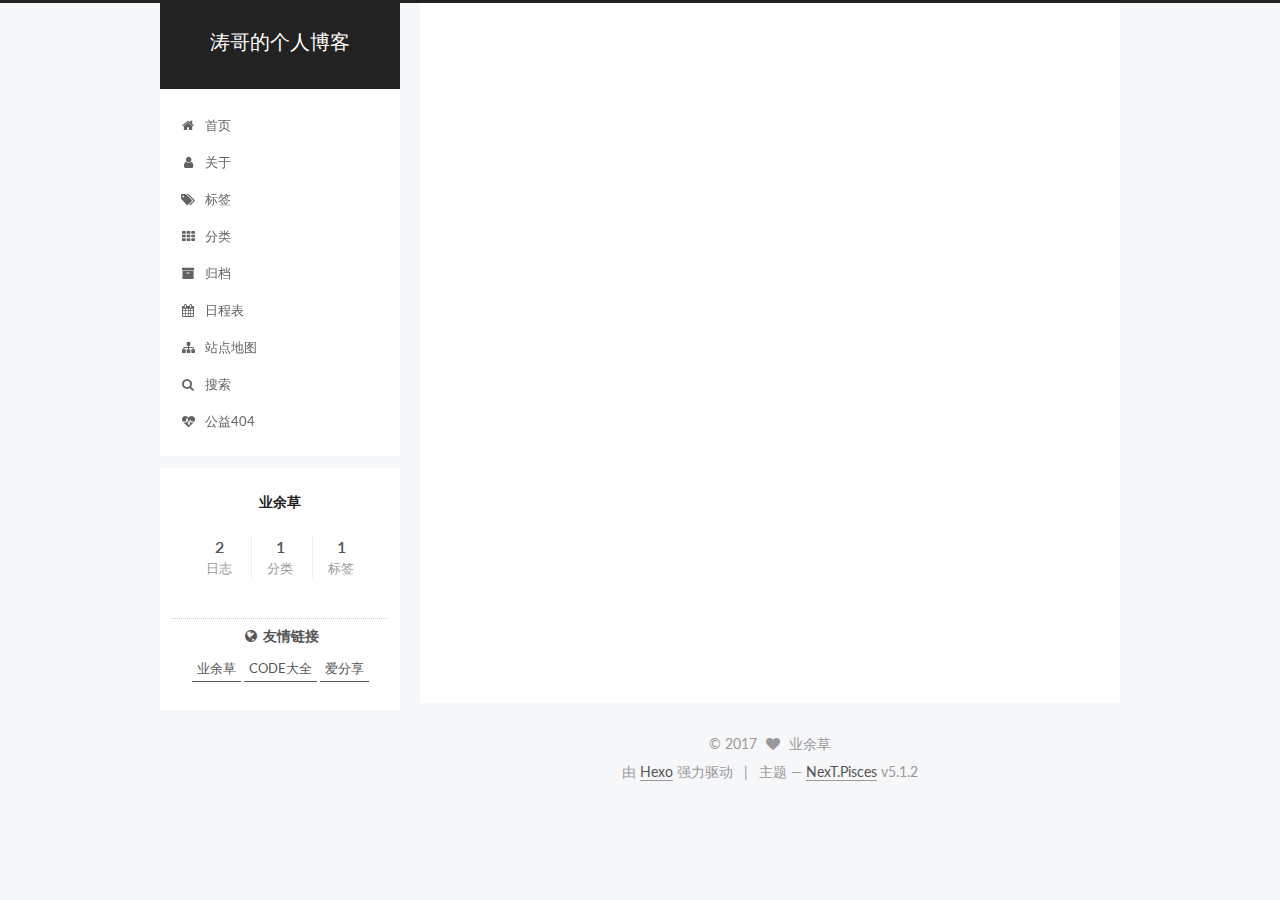
<file: categories/编程语言/index.html>
<!DOCTYPE html>



  


<html class="theme-next pisces use-motion" lang="zh-Hans">
<head>
  <meta charset="UTF-8"/>
<meta http-equiv="X-UA-Compatible" content="IE=edge" />
<meta name="viewport" content="width=device-width, initial-scale=1, maximum-scale=1"/>
<meta name="theme-color" content="#222">









<meta http-equiv="Cache-Control" content="no-transform" />
<meta http-equiv="Cache-Control" content="no-siteapp" />
















  
  
  <link href="/lib/fancybox/source/jquery.fancybox.css?v=2.1.5" rel="stylesheet" type="text/css" />




  
  
  
  

  
    
    
  

  

  

  

  

  
    
    
    <link href="//fonts.googleapis.com/css?family=Lato:300,300italic,400,400italic,700,700italic&subset=latin,latin-ext" rel="stylesheet" type="text/css">
  






<link href="/lib/font-awesome/css/font-awesome.min.css?v=4.6.2" rel="stylesheet" type="text/css" />

<link href="/css/main.css?v=5.1.2" rel="stylesheet" type="text/css" />


  <meta name="keywords" content="Hexo, NexT" />








  <link rel="shortcut icon" type="image/x-icon" href="/favicon.ico?v=5.1.2" />






<meta property="og:type" content="website">
<meta property="og:title" content="涛哥的个人博客">
<meta property="og:url" content="http://yoursite.com/categories/编程语言/index.html">
<meta property="og:site_name" content="涛哥的个人博客">
<meta property="og:locale" content="zh-Hans">
<meta name="twitter:card" content="summary">
<meta name="twitter:title" content="涛哥的个人博客">



<script type="text/javascript" id="hexo.configurations">
  var NexT = window.NexT || {};
  var CONFIG = {
    root: '/',
    scheme: 'Pisces',
    version: '5.1.2',
    sidebar: {"position":"left","display":"post","offset":12,"offset_float":12,"b2t":false,"scrollpercent":false,"onmobile":false},
    fancybox: true,
    tabs: true,
    motion: {"enable":true,"async":false,"transition":{"post_block":"fadeIn","post_header":"slideDownIn","post_body":"slideDownIn","coll_header":"slideLeftIn"}},
    duoshuo: {
      userId: '0',
      author: '博主'
    },
    algolia: {
      applicationID: '',
      apiKey: '',
      indexName: '',
      hits: {"per_page":10},
      labels: {"input_placeholder":"Search for Posts","hits_empty":"We didn't find any results for the search: ${query}","hits_stats":"${hits} results found in ${time} ms"}
    }
  };
</script>



  <link rel="canonical" href="http://yoursite.com/categories/编程语言/"/>





  <title>分类: 编程语言 | 涛哥的个人博客</title>
  








</head>

<body itemscope itemtype="http://schema.org/WebPage" lang="zh-Hans">

  
  
    
  

  <div class="container sidebar-position-left ">
    <div class="headband"></div>

    <header id="header" class="header" itemscope itemtype="http://schema.org/WPHeader">
      <div class="header-inner"><div class="site-brand-wrapper">
  <div class="site-meta ">
    

    <div class="custom-logo-site-title">
      <a href="/"  class="brand" rel="start">
        <span class="logo-line-before"><i></i></span>
        <span class="site-title">涛哥的个人博客</span>
        <span class="logo-line-after"><i></i></span>
      </a>
    </div>
      
        <p class="site-subtitle"></p>
      
  </div>

  <div class="site-nav-toggle">
    <button>
      <span class="btn-bar"></span>
      <span class="btn-bar"></span>
      <span class="btn-bar"></span>
    </button>
  </div>
</div>

<nav class="site-nav">
  

  
    <ul id="menu" class="menu">
      
        
        <li class="menu-item menu-item-home">
          <a href="/" rel="section">
            
              <i class="menu-item-icon fa fa-fw fa-home"></i> <br />
            
            首页
          </a>
        </li>
      
        
        <li class="menu-item menu-item-about">
          <a href="/about/" rel="section">
            
              <i class="menu-item-icon fa fa-fw fa-user"></i> <br />
            
            关于
          </a>
        </li>
      
        
        <li class="menu-item menu-item-tags">
          <a href="/tags/" rel="section">
            
              <i class="menu-item-icon fa fa-fw fa-tags"></i> <br />
            
            标签
          </a>
        </li>
      
        
        <li class="menu-item menu-item-categories">
          <a href="/categories/" rel="section">
            
              <i class="menu-item-icon fa fa-fw fa-th"></i> <br />
            
            分类
          </a>
        </li>
      
        
        <li class="menu-item menu-item-archives">
          <a href="/archives/" rel="section">
            
              <i class="menu-item-icon fa fa-fw fa-archive"></i> <br />
            
            归档
          </a>
        </li>
      
        
        <li class="menu-item menu-item-schedule">
          <a href="/schedule/" rel="section">
            
              <i class="menu-item-icon fa fa-fw fa-calendar"></i> <br />
            
            日程表
          </a>
        </li>
      
        
        <li class="menu-item menu-item-sitemap">
          <a href="/sitemap.xml" rel="section">
            
              <i class="menu-item-icon fa fa-fw fa-sitemap"></i> <br />
            
            站点地图
          </a>
        </li>
      
        
        <li class="menu-item menu-item-search">
          <a href="/search/" rel="section">
            
              <i class="menu-item-icon fa fa-fw fa-search"></i> <br />
            
            搜索
          </a>
        </li>
      
        
        <li class="menu-item menu-item-commonweal">
          <a href="/404.html" rel="section">
            
              <i class="menu-item-icon fa fa-fw fa-heartbeat"></i> <br />
            
            公益404
          </a>
        </li>
      

      
    </ul>
  

  
</nav>



 </div>
    </header>

    <main id="main" class="main">
      <div class="main-inner">
        <div class="content-wrap">
          <div id="content" class="content">
            

  
  
  
  <div class="post-block category">

    <div id="posts" class="posts-collapse">
      <div class="collection-title">
        <h1>编程语言<small>分类</small>
        </h1>
      </div>

      
        

  <article class="post post-type-normal" itemscope itemtype="http://schema.org/Article">
    <header class="post-header">

      <h2 class="post-title">
        
            <a class="post-title-link" href="/2017/09/15/xttblog-top/" itemprop="url">
              
                <span itemprop="name">业余草最新热门文章推荐</span>
              
            </a>
        
      </h2>

      <div class="post-meta">
        <time class="post-time" itemprop="dateCreated"
              datetime="2017-09-15T14:02:20+08:00"
              content="2017-09-15" >
          09-15
        </time>
      </div>

    </header>
  </article>


      
    </div>

  </div>
  
  
  

  



          </div>
          


          

        </div>
        
          
  
  <div class="sidebar-toggle">
    <div class="sidebar-toggle-line-wrap">
      <span class="sidebar-toggle-line sidebar-toggle-line-first"></span>
      <span class="sidebar-toggle-line sidebar-toggle-line-middle"></span>
      <span class="sidebar-toggle-line sidebar-toggle-line-last"></span>
    </div>
  </div>

  <aside id="sidebar" class="sidebar">
    
    <div class="sidebar-inner">

      

      

      <section class="site-overview sidebar-panel sidebar-panel-active">
        <div class="site-author motion-element" itemprop="author" itemscope itemtype="http://schema.org/Person">
          
            <p class="site-author-name" itemprop="name">业余草</p>
            <p class="site-description motion-element" itemprop="description"></p>
        </div>

        <nav class="site-state motion-element">

          
            <div class="site-state-item site-state-posts">
            
              <a href="/archives/">
            
                <span class="site-state-item-count">2</span>
                <span class="site-state-item-name">日志</span>
              </a>
            </div>
          

          
            
            
            <div class="site-state-item site-state-categories">
              
                <span class="site-state-item-count">1</span>
                <span class="site-state-item-name">分类</span>
              
            </div>
          

          
            
            
            <div class="site-state-item site-state-tags">
              
                <span class="site-state-item-count">1</span>
                <span class="site-state-item-name">标签</span>
              
            </div>
          

        </nav>

        

        <div class="links-of-author motion-element">
          
        </div>

        
        

        
        
          <div class="links-of-blogroll motion-element links-of-blogroll-inline">
            <div class="links-of-blogroll-title">
              <i class="fa  fa-fw fa-globe"></i>
              友情链接
            </div>
            <ul class="links-of-blogroll-list">
              
                <li class="links-of-blogroll-item">
                  <a href="https://www.xttblog.com" title="业余草" target="_blank">业余草</a>
                </li>
              
                <li class="links-of-blogroll-item">
                  <a href="https://www.codedq.net" title="CODE大全" target="_blank">CODE大全</a>
                </li>
              
                <li class="links-of-blogroll-item">
                  <a href="http://www.ndislwf.com" title="爱分享" target="_blank">爱分享</a>
                </li>
              
            </ul>
          </div>
        

        


      </section>

      

      

    </div>
  </aside>


        
      </div>
    </main>

    <footer id="footer" class="footer">
      <div class="footer-inner">
        <div class="copyright" >
  
  &copy; 
  <span itemprop="copyrightYear">2017</span>
  <span class="with-love">
    <i class="fa fa-heart"></i>
  </span>
  <span class="author" itemprop="copyrightHolder">业余草</span>

  
</div>


  <div class="powered-by">由 <a class="theme-link" href="https://hexo.io">Hexo</a> 强力驱动</div>

  <span class="post-meta-divider">|</span>

  <div class="theme-info">主题 &mdash; <a class="theme-link" href="https://github.com/iissnan/hexo-theme-next">NexT.Pisces</a> v5.1.2</div>


        







        
      </div>
    </footer>

    
      <div class="back-to-top">
        <i class="fa fa-arrow-up"></i>
        
      </div>
    

  </div>

  

<script type="text/javascript">
  if (Object.prototype.toString.call(window.Promise) !== '[object Function]') {
    window.Promise = null;
  }
</script>









  












  
  <script type="text/javascript" src="/lib/jquery/index.js?v=2.1.3"></script>

  
  <script type="text/javascript" src="/lib/fastclick/lib/fastclick.min.js?v=1.0.6"></script>

  
  <script type="text/javascript" src="/lib/jquery_lazyload/jquery.lazyload.js?v=1.9.7"></script>

  
  <script type="text/javascript" src="/lib/velocity/velocity.min.js?v=1.2.1"></script>

  
  <script type="text/javascript" src="/lib/velocity/velocity.ui.min.js?v=1.2.1"></script>

  
  <script type="text/javascript" src="/lib/fancybox/source/jquery.fancybox.pack.js?v=2.1.5"></script>


  


  <script type="text/javascript" src="/js/src/utils.js?v=5.1.2"></script>

  <script type="text/javascript" src="/js/src/motion.js?v=5.1.2"></script>



  
  


  <script type="text/javascript" src="/js/src/affix.js?v=5.1.2"></script>

  <script type="text/javascript" src="/js/src/schemes/pisces.js?v=5.1.2"></script>



  <script type="text/javascript" src="/js/src/scrollspy.js?v=5.1.2"></script>
<script type="text/javascript" src="/js/src/post-details.js?v=5.1.2"></script>


  

  


  <script type="text/javascript" src="/js/src/bootstrap.js?v=5.1.2"></script>



  


  




	





  





  








  





  

  

  

  

  

  

</body>
</html>
</file>
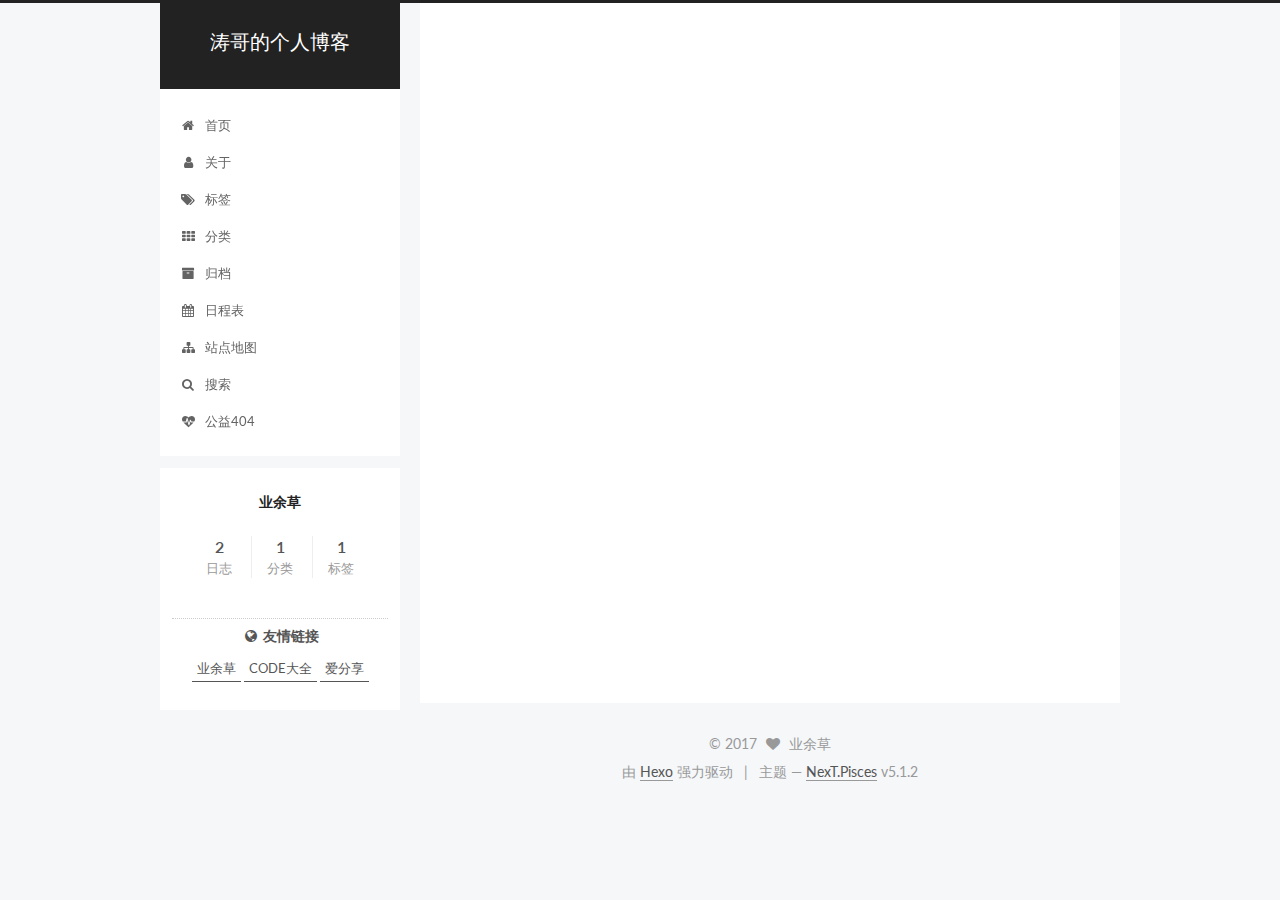
<file: tags/业余草-java-html5-博客-个人网站-程序员-数据库/index.html>
<!DOCTYPE html>



  


<html class="theme-next pisces use-motion" lang="zh-Hans">
<head>
  <meta charset="UTF-8"/>
<meta http-equiv="X-UA-Compatible" content="IE=edge" />
<meta name="viewport" content="width=device-width, initial-scale=1, maximum-scale=1"/>
<meta name="theme-color" content="#222">









<meta http-equiv="Cache-Control" content="no-transform" />
<meta http-equiv="Cache-Control" content="no-siteapp" />
















  
  
  <link href="/lib/fancybox/source/jquery.fancybox.css?v=2.1.5" rel="stylesheet" type="text/css" />




  
  
  
  

  
    
    
  

  

  

  

  

  
    
    
    <link href="//fonts.googleapis.com/css?family=Lato:300,300italic,400,400italic,700,700italic&subset=latin,latin-ext" rel="stylesheet" type="text/css">
  






<link href="/lib/font-awesome/css/font-awesome.min.css?v=4.6.2" rel="stylesheet" type="text/css" />

<link href="/css/main.css?v=5.1.2" rel="stylesheet" type="text/css" />


  <meta name="keywords" content="Hexo, NexT" />








  <link rel="shortcut icon" type="image/x-icon" href="/favicon.ico?v=5.1.2" />






<meta property="og:type" content="website">
<meta property="og:title" content="涛哥的个人博客">
<meta property="og:url" content="http://yoursite.com/tags/业余草-java-html5-博客-个人网站-程序员-数据库/index.html">
<meta property="og:site_name" content="涛哥的个人博客">
<meta property="og:locale" content="zh-Hans">
<meta name="twitter:card" content="summary">
<meta name="twitter:title" content="涛哥的个人博客">



<script type="text/javascript" id="hexo.configurations">
  var NexT = window.NexT || {};
  var CONFIG = {
    root: '/',
    scheme: 'Pisces',
    version: '5.1.2',
    sidebar: {"position":"left","display":"post","offset":12,"offset_float":12,"b2t":false,"scrollpercent":false,"onmobile":false},
    fancybox: true,
    tabs: true,
    motion: {"enable":true,"async":false,"transition":{"post_block":"fadeIn","post_header":"slideDownIn","post_body":"slideDownIn","coll_header":"slideLeftIn"}},
    duoshuo: {
      userId: '0',
      author: '博主'
    },
    algolia: {
      applicationID: '',
      apiKey: '',
      indexName: '',
      hits: {"per_page":10},
      labels: {"input_placeholder":"Search for Posts","hits_empty":"We didn't find any results for the search: ${query}","hits_stats":"${hits} results found in ${time} ms"}
    }
  };
</script>



  <link rel="canonical" href="http://yoursite.com/tags/业余草-java-html5-博客-个人网站-程序员-数据库/"/>





  <title>标签: 业余草 - java - html5 - 博客 - 个人网站 - 程序员 - 数据库 | 涛哥的个人博客</title>
  








</head>

<body itemscope itemtype="http://schema.org/WebPage" lang="zh-Hans">

  
  
    
  

  <div class="container sidebar-position-left ">
    <div class="headband"></div>

    <header id="header" class="header" itemscope itemtype="http://schema.org/WPHeader">
      <div class="header-inner"><div class="site-brand-wrapper">
  <div class="site-meta ">
    

    <div class="custom-logo-site-title">
      <a href="/"  class="brand" rel="start">
        <span class="logo-line-before"><i></i></span>
        <span class="site-title">涛哥的个人博客</span>
        <span class="logo-line-after"><i></i></span>
      </a>
    </div>
      
        <p class="site-subtitle"></p>
      
  </div>

  <div class="site-nav-toggle">
    <button>
      <span class="btn-bar"></span>
      <span class="btn-bar"></span>
      <span class="btn-bar"></span>
    </button>
  </div>
</div>

<nav class="site-nav">
  

  
    <ul id="menu" class="menu">
      
        
        <li class="menu-item menu-item-home">
          <a href="/" rel="section">
            
              <i class="menu-item-icon fa fa-fw fa-home"></i> <br />
            
            首页
          </a>
        </li>
      
        
        <li class="menu-item menu-item-about">
          <a href="/about/" rel="section">
            
              <i class="menu-item-icon fa fa-fw fa-user"></i> <br />
            
            关于
          </a>
        </li>
      
        
        <li class="menu-item menu-item-tags">
          <a href="/tags/" rel="section">
            
              <i class="menu-item-icon fa fa-fw fa-tags"></i> <br />
            
            标签
          </a>
        </li>
      
        
        <li class="menu-item menu-item-categories">
          <a href="/categories/" rel="section">
            
              <i class="menu-item-icon fa fa-fw fa-th"></i> <br />
            
            分类
          </a>
        </li>
      
        
        <li class="menu-item menu-item-archives">
          <a href="/archives/" rel="section">
            
              <i class="menu-item-icon fa fa-fw fa-archive"></i> <br />
            
            归档
          </a>
        </li>
      
        
        <li class="menu-item menu-item-schedule">
          <a href="/schedule/" rel="section">
            
              <i class="menu-item-icon fa fa-fw fa-calendar"></i> <br />
            
            日程表
          </a>
        </li>
      
        
        <li class="menu-item menu-item-sitemap">
          <a href="/sitemap.xml" rel="section">
            
              <i class="menu-item-icon fa fa-fw fa-sitemap"></i> <br />
            
            站点地图
          </a>
        </li>
      
        
        <li class="menu-item menu-item-search">
          <a href="/search/" rel="section">
            
              <i class="menu-item-icon fa fa-fw fa-search"></i> <br />
            
            搜索
          </a>
        </li>
      
        
        <li class="menu-item menu-item-commonweal">
          <a href="/404.html" rel="section">
            
              <i class="menu-item-icon fa fa-fw fa-heartbeat"></i> <br />
            
            公益404
          </a>
        </li>
      

      
    </ul>
  

  
</nav>



 </div>
    </header>

    <main id="main" class="main">
      <div class="main-inner">
        <div class="content-wrap">
          <div id="content" class="content">
            

  
  
  
  <div class="post-block tag">

    <div id="posts" class="posts-collapse">
      <div class="collection-title">
        <h1>业余草 - java - html5 - 博客 - 个人网站 - 程序员 - 数据库<small>标签</small>
        </h1>
      </div>

      
        

  <article class="post post-type-normal" itemscope itemtype="http://schema.org/Article">
    <header class="post-header">

      <h2 class="post-title">
        
            <a class="post-title-link" href="/2017/09/15/xttblog-top/" itemprop="url">
              
                <span itemprop="name">业余草最新热门文章推荐</span>
              
            </a>
        
      </h2>

      <div class="post-meta">
        <time class="post-time" itemprop="dateCreated"
              datetime="2017-09-15T14:02:20+08:00"
              content="2017-09-15" >
          09-15
        </time>
      </div>

    </header>
  </article>


      
    </div>

  </div>
  
  
  

  


          </div>
          


          

        </div>
        
          
  
  <div class="sidebar-toggle">
    <div class="sidebar-toggle-line-wrap">
      <span class="sidebar-toggle-line sidebar-toggle-line-first"></span>
      <span class="sidebar-toggle-line sidebar-toggle-line-middle"></span>
      <span class="sidebar-toggle-line sidebar-toggle-line-last"></span>
    </div>
  </div>

  <aside id="sidebar" class="sidebar">
    
    <div class="sidebar-inner">

      

      

      <section class="site-overview sidebar-panel sidebar-panel-active">
        <div class="site-author motion-element" itemprop="author" itemscope itemtype="http://schema.org/Person">
          
            <p class="site-author-name" itemprop="name">业余草</p>
            <p class="site-description motion-element" itemprop="description"></p>
        </div>

        <nav class="site-state motion-element">

          
            <div class="site-state-item site-state-posts">
            
              <a href="/archives/">
            
                <span class="site-state-item-count">2</span>
                <span class="site-state-item-name">日志</span>
              </a>
            </div>
          

          
            
            
            <div class="site-state-item site-state-categories">
              
                <span class="site-state-item-count">1</span>
                <span class="site-state-item-name">分类</span>
              
            </div>
          

          
            
            
            <div class="site-state-item site-state-tags">
              
                <span class="site-state-item-count">1</span>
                <span class="site-state-item-name">标签</span>
              
            </div>
          

        </nav>

        

        <div class="links-of-author motion-element">
          
        </div>

        
        

        
        
          <div class="links-of-blogroll motion-element links-of-blogroll-inline">
            <div class="links-of-blogroll-title">
              <i class="fa  fa-fw fa-globe"></i>
              友情链接
            </div>
            <ul class="links-of-blogroll-list">
              
                <li class="links-of-blogroll-item">
                  <a href="https://www.xttblog.com" title="业余草" target="_blank">业余草</a>
                </li>
              
                <li class="links-of-blogroll-item">
                  <a href="https://www.codedq.net" title="CODE大全" target="_blank">CODE大全</a>
                </li>
              
                <li class="links-of-blogroll-item">
                  <a href="http://www.ndislwf.com" title="爱分享" target="_blank">爱分享</a>
                </li>
              
            </ul>
          </div>
        

        


      </section>

      

      

    </div>
  </aside>


        
      </div>
    </main>

    <footer id="footer" class="footer">
      <div class="footer-inner">
        <div class="copyright" >
  
  &copy; 
  <span itemprop="copyrightYear">2017</span>
  <span class="with-love">
    <i class="fa fa-heart"></i>
  </span>
  <span class="author" itemprop="copyrightHolder">业余草</span>

  
</div>


  <div class="powered-by">由 <a class="theme-link" href="https://hexo.io">Hexo</a> 强力驱动</div>

  <span class="post-meta-divider">|</span>

  <div class="theme-info">主题 &mdash; <a class="theme-link" href="https://github.com/iissnan/hexo-theme-next">NexT.Pisces</a> v5.1.2</div>


        







        
      </div>
    </footer>

    
      <div class="back-to-top">
        <i class="fa fa-arrow-up"></i>
        
      </div>
    

  </div>

  

<script type="text/javascript">
  if (Object.prototype.toString.call(window.Promise) !== '[object Function]') {
    window.Promise = null;
  }
</script>









  












  
  <script type="text/javascript" src="/lib/jquery/index.js?v=2.1.3"></script>

  
  <script type="text/javascript" src="/lib/fastclick/lib/fastclick.min.js?v=1.0.6"></script>

  
  <script type="text/javascript" src="/lib/jquery_lazyload/jquery.lazyload.js?v=1.9.7"></script>

  
  <script type="text/javascript" src="/lib/velocity/velocity.min.js?v=1.2.1"></script>

  
  <script type="text/javascript" src="/lib/velocity/velocity.ui.min.js?v=1.2.1"></script>

  
  <script type="text/javascript" src="/lib/fancybox/source/jquery.fancybox.pack.js?v=2.1.5"></script>


  


  <script type="text/javascript" src="/js/src/utils.js?v=5.1.2"></script>

  <script type="text/javascript" src="/js/src/motion.js?v=5.1.2"></script>



  
  


  <script type="text/javascript" src="/js/src/affix.js?v=5.1.2"></script>

  <script type="text/javascript" src="/js/src/schemes/pisces.js?v=5.1.2"></script>



  <script type="text/javascript" src="/js/src/scrollspy.js?v=5.1.2"></script>
<script type="text/javascript" src="/js/src/post-details.js?v=5.1.2"></script>


  

  


  <script type="text/javascript" src="/js/src/bootstrap.js?v=5.1.2"></script>



  


  




	





  





  








  





  

  

  

  

  

  

</body>
</html>
</file>
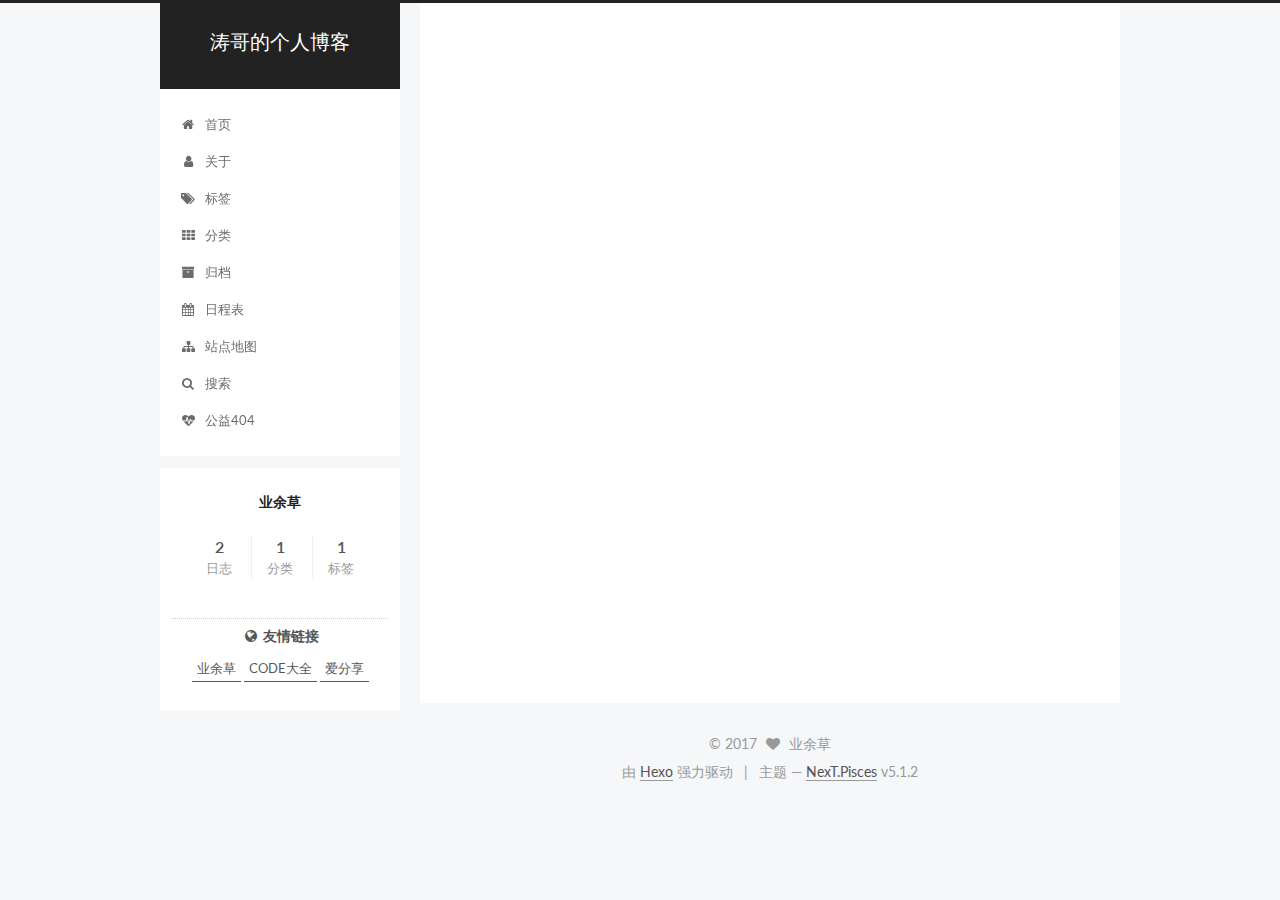
<file: archives/2017/09/index.html>
<!DOCTYPE html>



  


<html class="theme-next pisces use-motion" lang="zh-Hans">
<head>
  <meta charset="UTF-8"/>
<meta http-equiv="X-UA-Compatible" content="IE=edge" />
<meta name="viewport" content="width=device-width, initial-scale=1, maximum-scale=1"/>
<meta name="theme-color" content="#222">









<meta http-equiv="Cache-Control" content="no-transform" />
<meta http-equiv="Cache-Control" content="no-siteapp" />
















  
  
  <link href="/lib/fancybox/source/jquery.fancybox.css?v=2.1.5" rel="stylesheet" type="text/css" />




  
  
  
  

  
    
    
  

  

  

  

  

  
    
    
    <link href="//fonts.googleapis.com/css?family=Lato:300,300italic,400,400italic,700,700italic&subset=latin,latin-ext" rel="stylesheet" type="text/css">
  






<link href="/lib/font-awesome/css/font-awesome.min.css?v=4.6.2" rel="stylesheet" type="text/css" />

<link href="/css/main.css?v=5.1.2" rel="stylesheet" type="text/css" />


  <meta name="keywords" content="Hexo, NexT" />








  <link rel="shortcut icon" type="image/x-icon" href="/favicon.ico?v=5.1.2" />






<meta property="og:type" content="website">
<meta property="og:title" content="涛哥的个人博客">
<meta property="og:url" content="http://yoursite.com/archives/2017/09/index.html">
<meta property="og:site_name" content="涛哥的个人博客">
<meta property="og:locale" content="zh-Hans">
<meta name="twitter:card" content="summary">
<meta name="twitter:title" content="涛哥的个人博客">



<script type="text/javascript" id="hexo.configurations">
  var NexT = window.NexT || {};
  var CONFIG = {
    root: '/',
    scheme: 'Pisces',
    version: '5.1.2',
    sidebar: {"position":"left","display":"post","offset":12,"offset_float":12,"b2t":false,"scrollpercent":false,"onmobile":false},
    fancybox: true,
    tabs: true,
    motion: {"enable":true,"async":false,"transition":{"post_block":"fadeIn","post_header":"slideDownIn","post_body":"slideDownIn","coll_header":"slideLeftIn"}},
    duoshuo: {
      userId: '0',
      author: '博主'
    },
    algolia: {
      applicationID: '',
      apiKey: '',
      indexName: '',
      hits: {"per_page":10},
      labels: {"input_placeholder":"Search for Posts","hits_empty":"We didn't find any results for the search: ${query}","hits_stats":"${hits} results found in ${time} ms"}
    }
  };
</script>



  <link rel="canonical" href="http://yoursite.com/archives/2017/09/"/>





  <title>归档 | 涛哥的个人博客</title>
  








</head>

<body itemscope itemtype="http://schema.org/WebPage" lang="zh-Hans">

  
  
    
  

  <div class="container sidebar-position-left page-archive">
    <div class="headband"></div>

    <header id="header" class="header" itemscope itemtype="http://schema.org/WPHeader">
      <div class="header-inner"><div class="site-brand-wrapper">
  <div class="site-meta ">
    

    <div class="custom-logo-site-title">
      <a href="/"  class="brand" rel="start">
        <span class="logo-line-before"><i></i></span>
        <span class="site-title">涛哥的个人博客</span>
        <span class="logo-line-after"><i></i></span>
      </a>
    </div>
      
        <p class="site-subtitle"></p>
      
  </div>

  <div class="site-nav-toggle">
    <button>
      <span class="btn-bar"></span>
      <span class="btn-bar"></span>
      <span class="btn-bar"></span>
    </button>
  </div>
</div>

<nav class="site-nav">
  

  
    <ul id="menu" class="menu">
      
        
        <li class="menu-item menu-item-home">
          <a href="/" rel="section">
            
              <i class="menu-item-icon fa fa-fw fa-home"></i> <br />
            
            首页
          </a>
        </li>
      
        
        <li class="menu-item menu-item-about">
          <a href="/about/" rel="section">
            
              <i class="menu-item-icon fa fa-fw fa-user"></i> <br />
            
            关于
          </a>
        </li>
      
        
        <li class="menu-item menu-item-tags">
          <a href="/tags/" rel="section">
            
              <i class="menu-item-icon fa fa-fw fa-tags"></i> <br />
            
            标签
          </a>
        </li>
      
        
        <li class="menu-item menu-item-categories">
          <a href="/categories/" rel="section">
            
              <i class="menu-item-icon fa fa-fw fa-th"></i> <br />
            
            分类
          </a>
        </li>
      
        
        <li class="menu-item menu-item-archives">
          <a href="/archives/" rel="section">
            
              <i class="menu-item-icon fa fa-fw fa-archive"></i> <br />
            
            归档
          </a>
        </li>
      
        
        <li class="menu-item menu-item-schedule">
          <a href="/schedule/" rel="section">
            
              <i class="menu-item-icon fa fa-fw fa-calendar"></i> <br />
            
            日程表
          </a>
        </li>
      
        
        <li class="menu-item menu-item-sitemap">
          <a href="/sitemap.xml" rel="section">
            
              <i class="menu-item-icon fa fa-fw fa-sitemap"></i> <br />
            
            站点地图
          </a>
        </li>
      
        
        <li class="menu-item menu-item-search">
          <a href="/search/" rel="section">
            
              <i class="menu-item-icon fa fa-fw fa-search"></i> <br />
            
            搜索
          </a>
        </li>
      
        
        <li class="menu-item menu-item-commonweal">
          <a href="/404.html" rel="section">
            
              <i class="menu-item-icon fa fa-fw fa-heartbeat"></i> <br />
            
            公益404
          </a>
        </li>
      

      
    </ul>
  

  
</nav>



 </div>
    </header>

    <main id="main" class="main">
      <div class="main-inner">
        <div class="content-wrap">
          <div id="content" class="content">
            

  
  
  
  <div class="post-block archive">
    <div id="posts" class="posts-collapse">
      <span class="archive-move-on"></span>

      <span class="archive-page-counter">
        
        
        
          
        
        嗯..! 目前共计 2 篇日志。 继续努力。
      </span>

      

        
        
        

        
          
          <div class="collection-title">
            <h1 class="archive-year" id="archive-year-2017">2017</h1>
          </div>
        
        

        

  <article class="post post-type-normal" itemscope itemtype="http://schema.org/Article">
    <header class="post-header">

      <h2 class="post-title">
        
            <a class="post-title-link" href="/2017/09/15/xttblog-top/" itemprop="url">
              
                <span itemprop="name">业余草最新热门文章推荐</span>
              
            </a>
        
      </h2>

      <div class="post-meta">
        <time class="post-time" itemprop="dateCreated"
              datetime="2017-09-15T14:02:20+08:00"
              content="2017-09-15" >
          09-15
        </time>
      </div>

    </header>
  </article>



      

        
        
        

        
        

        

  <article class="post post-type-normal" itemscope itemtype="http://schema.org/Article">
    <header class="post-header">

      <h2 class="post-title">
        
            <a class="post-title-link" href="/2017/09/06/hello-world/" itemprop="url">
              
                <span itemprop="name">Hello World</span>
              
            </a>
        
      </h2>

      <div class="post-meta">
        <time class="post-time" itemprop="dateCreated"
              datetime="2017-09-06T15:58:29+08:00"
              content="2017-09-06" >
          09-06
        </time>
      </div>

    </header>
  </article>



      

    </div>
  </div>
  
  
  

  



          </div>
          


          

        </div>
        
          
  
  <div class="sidebar-toggle">
    <div class="sidebar-toggle-line-wrap">
      <span class="sidebar-toggle-line sidebar-toggle-line-first"></span>
      <span class="sidebar-toggle-line sidebar-toggle-line-middle"></span>
      <span class="sidebar-toggle-line sidebar-toggle-line-last"></span>
    </div>
  </div>

  <aside id="sidebar" class="sidebar">
    
    <div class="sidebar-inner">

      

      

      <section class="site-overview sidebar-panel sidebar-panel-active">
        <div class="site-author motion-element" itemprop="author" itemscope itemtype="http://schema.org/Person">
          
            <p class="site-author-name" itemprop="name">业余草</p>
            <p class="site-description motion-element" itemprop="description"></p>
        </div>

        <nav class="site-state motion-element">

          
            <div class="site-state-item site-state-posts">
            
              <a href="/archives/">
            
                <span class="site-state-item-count">2</span>
                <span class="site-state-item-name">日志</span>
              </a>
            </div>
          

          
            
            
            <div class="site-state-item site-state-categories">
              
                <span class="site-state-item-count">1</span>
                <span class="site-state-item-name">分类</span>
              
            </div>
          

          
            
            
            <div class="site-state-item site-state-tags">
              
                <span class="site-state-item-count">1</span>
                <span class="site-state-item-name">标签</span>
              
            </div>
          

        </nav>

        

        <div class="links-of-author motion-element">
          
        </div>

        
        

        
        
          <div class="links-of-blogroll motion-element links-of-blogroll-inline">
            <div class="links-of-blogroll-title">
              <i class="fa  fa-fw fa-globe"></i>
              友情链接
            </div>
            <ul class="links-of-blogroll-list">
              
                <li class="links-of-blogroll-item">
                  <a href="https://www.xttblog.com" title="业余草" target="_blank">业余草</a>
                </li>
              
                <li class="links-of-blogroll-item">
                  <a href="https://www.codedq.net" title="CODE大全" target="_blank">CODE大全</a>
                </li>
              
                <li class="links-of-blogroll-item">
                  <a href="http://www.ndislwf.com" title="爱分享" target="_blank">爱分享</a>
                </li>
              
            </ul>
          </div>
        

        


      </section>

      

      

    </div>
  </aside>


        
      </div>
    </main>

    <footer id="footer" class="footer">
      <div class="footer-inner">
        <div class="copyright" >
  
  &copy; 
  <span itemprop="copyrightYear">2017</span>
  <span class="with-love">
    <i class="fa fa-heart"></i>
  </span>
  <span class="author" itemprop="copyrightHolder">业余草</span>

  
</div>


  <div class="powered-by">由 <a class="theme-link" href="https://hexo.io">Hexo</a> 强力驱动</div>

  <span class="post-meta-divider">|</span>

  <div class="theme-info">主题 &mdash; <a class="theme-link" href="https://github.com/iissnan/hexo-theme-next">NexT.Pisces</a> v5.1.2</div>


        







        
      </div>
    </footer>

    
      <div class="back-to-top">
        <i class="fa fa-arrow-up"></i>
        
      </div>
    

  </div>

  

<script type="text/javascript">
  if (Object.prototype.toString.call(window.Promise) !== '[object Function]') {
    window.Promise = null;
  }
</script>









  












  
  <script type="text/javascript" src="/lib/jquery/index.js?v=2.1.3"></script>

  
  <script type="text/javascript" src="/lib/fastclick/lib/fastclick.min.js?v=1.0.6"></script>

  
  <script type="text/javascript" src="/lib/jquery_lazyload/jquery.lazyload.js?v=1.9.7"></script>

  
  <script type="text/javascript" src="/lib/velocity/velocity.min.js?v=1.2.1"></script>

  
  <script type="text/javascript" src="/lib/velocity/velocity.ui.min.js?v=1.2.1"></script>

  
  <script type="text/javascript" src="/lib/fancybox/source/jquery.fancybox.pack.js?v=2.1.5"></script>


  


  <script type="text/javascript" src="/js/src/utils.js?v=5.1.2"></script>

  <script type="text/javascript" src="/js/src/motion.js?v=5.1.2"></script>



  
  


  <script type="text/javascript" src="/js/src/affix.js?v=5.1.2"></script>

  <script type="text/javascript" src="/js/src/schemes/pisces.js?v=5.1.2"></script>



  <script type="text/javascript" src="/js/src/scrollspy.js?v=5.1.2"></script>
<script type="text/javascript" src="/js/src/post-details.js?v=5.1.2"></script>


  

  


  <script type="text/javascript" src="/js/src/bootstrap.js?v=5.1.2"></script>



  


  




	





  





  








  





  

  

  

  

  

  

</body>
</html>
</file>
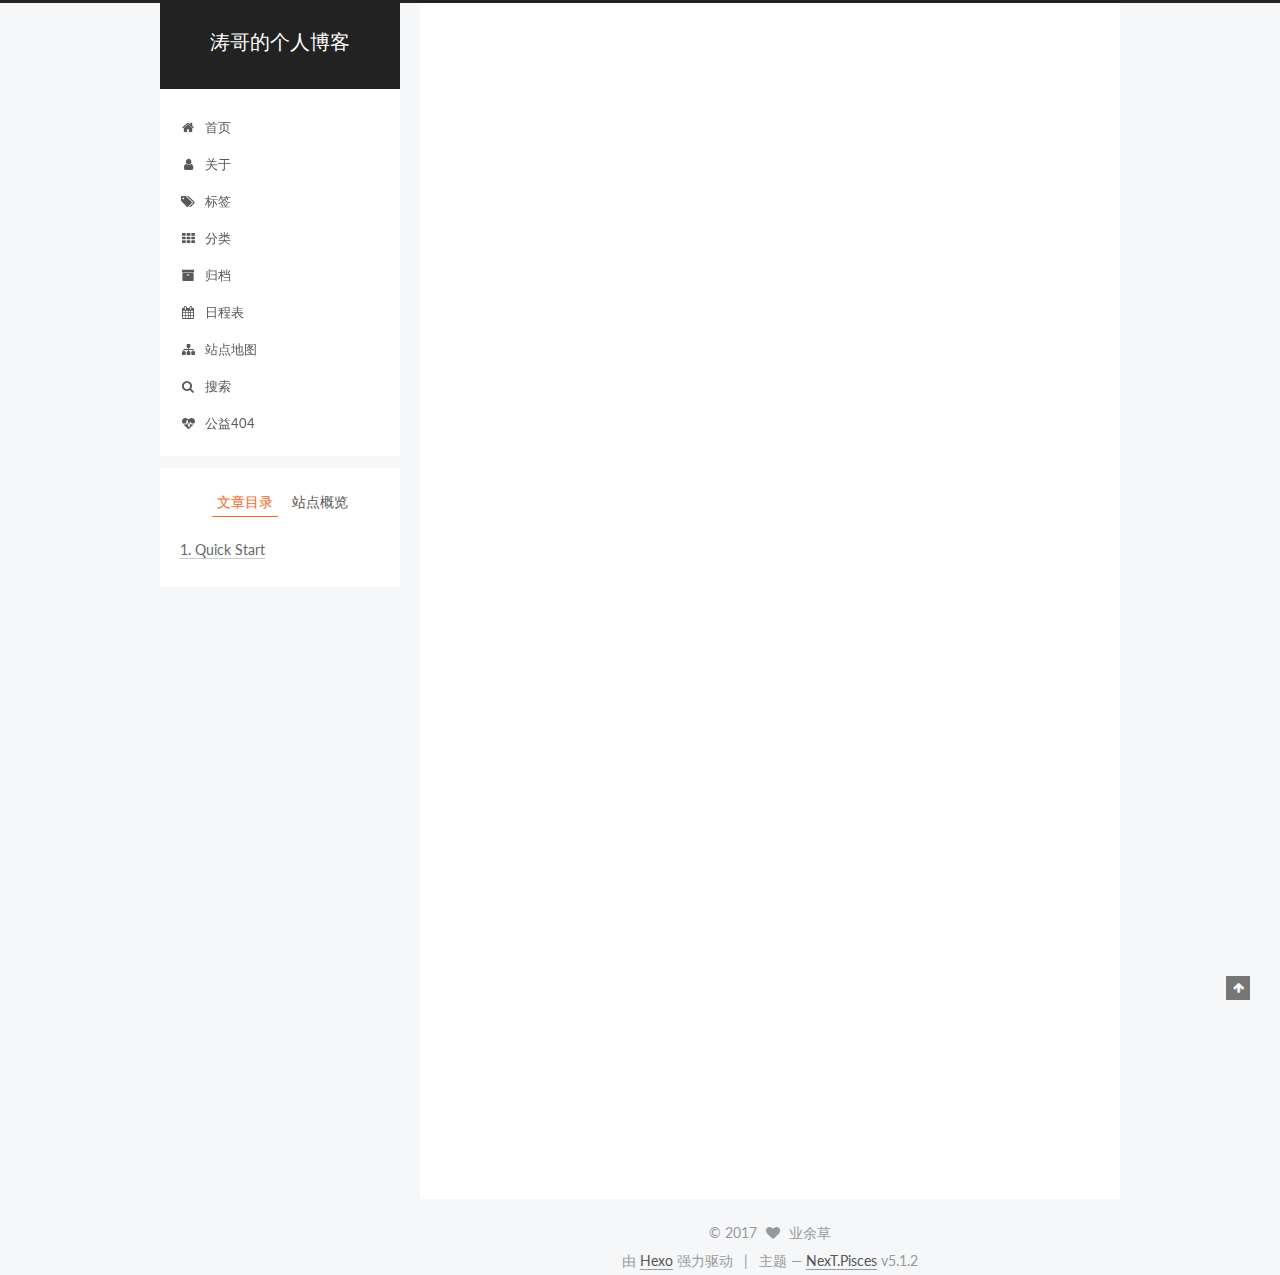
<file: 2017/09/06/hello-world/index.html>
<!DOCTYPE html>



  


<html class="theme-next pisces use-motion" lang="zh-Hans">
<head>
  <meta charset="UTF-8"/>
<meta http-equiv="X-UA-Compatible" content="IE=edge" />
<meta name="viewport" content="width=device-width, initial-scale=1, maximum-scale=1"/>
<meta name="theme-color" content="#222">









<meta http-equiv="Cache-Control" content="no-transform" />
<meta http-equiv="Cache-Control" content="no-siteapp" />
















  
  
  <link href="/lib/fancybox/source/jquery.fancybox.css?v=2.1.5" rel="stylesheet" type="text/css" />




  
  
  
  

  
    
    
  

  

  

  

  

  
    
    
    <link href="//fonts.googleapis.com/css?family=Lato:300,300italic,400,400italic,700,700italic&subset=latin,latin-ext" rel="stylesheet" type="text/css">
  






<link href="/lib/font-awesome/css/font-awesome.min.css?v=4.6.2" rel="stylesheet" type="text/css" />

<link href="/css/main.css?v=5.1.2" rel="stylesheet" type="text/css" />


  <meta name="keywords" content="Hexo, NexT" />








  <link rel="shortcut icon" type="image/x-icon" href="/favicon.ico?v=5.1.2" />






<meta name="description" content="这是业余草的第一篇文章。关于 hexo 的用法，简单的学会下面几个命令即可。">
<meta property="og:type" content="article">
<meta property="og:title" content="Hello World">
<meta property="og:url" content="http://yoursite.com/2017/09/06/hello-world/index.html">
<meta property="og:site_name" content="涛哥的个人博客">
<meta property="og:description" content="这是业余草的第一篇文章。关于 hexo 的用法，简单的学会下面几个命令即可。">
<meta property="og:locale" content="zh-Hans">
<meta property="og:updated_time" content="2017-09-15T07:13:54.436Z">
<meta name="twitter:card" content="summary">
<meta name="twitter:title" content="Hello World">
<meta name="twitter:description" content="这是业余草的第一篇文章。关于 hexo 的用法，简单的学会下面几个命令即可。">



<script type="text/javascript" id="hexo.configurations">
  var NexT = window.NexT || {};
  var CONFIG = {
    root: '/',
    scheme: 'Pisces',
    version: '5.1.2',
    sidebar: {"position":"left","display":"post","offset":12,"offset_float":12,"b2t":false,"scrollpercent":false,"onmobile":false},
    fancybox: true,
    tabs: true,
    motion: {"enable":true,"async":false,"transition":{"post_block":"fadeIn","post_header":"slideDownIn","post_body":"slideDownIn","coll_header":"slideLeftIn"}},
    duoshuo: {
      userId: '0',
      author: '博主'
    },
    algolia: {
      applicationID: '',
      apiKey: '',
      indexName: '',
      hits: {"per_page":10},
      labels: {"input_placeholder":"Search for Posts","hits_empty":"We didn't find any results for the search: ${query}","hits_stats":"${hits} results found in ${time} ms"}
    }
  };
</script>



  <link rel="canonical" href="http://yoursite.com/2017/09/06/hello-world/"/>





  <title>Hello World | 涛哥的个人博客</title>
  








</head>

<body itemscope itemtype="http://schema.org/WebPage" lang="zh-Hans">

  
  
    
  

  <div class="container sidebar-position-left page-post-detail">
    <div class="headband"></div>

    <header id="header" class="header" itemscope itemtype="http://schema.org/WPHeader">
      <div class="header-inner"><div class="site-brand-wrapper">
  <div class="site-meta ">
    

    <div class="custom-logo-site-title">
      <a href="/"  class="brand" rel="start">
        <span class="logo-line-before"><i></i></span>
        <span class="site-title">涛哥的个人博客</span>
        <span class="logo-line-after"><i></i></span>
      </a>
    </div>
      
        <p class="site-subtitle"></p>
      
  </div>

  <div class="site-nav-toggle">
    <button>
      <span class="btn-bar"></span>
      <span class="btn-bar"></span>
      <span class="btn-bar"></span>
    </button>
  </div>
</div>

<nav class="site-nav">
  

  
    <ul id="menu" class="menu">
      
        
        <li class="menu-item menu-item-home">
          <a href="/" rel="section">
            
              <i class="menu-item-icon fa fa-fw fa-home"></i> <br />
            
            首页
          </a>
        </li>
      
        
        <li class="menu-item menu-item-about">
          <a href="/about/" rel="section">
            
              <i class="menu-item-icon fa fa-fw fa-user"></i> <br />
            
            关于
          </a>
        </li>
      
        
        <li class="menu-item menu-item-tags">
          <a href="/tags/" rel="section">
            
              <i class="menu-item-icon fa fa-fw fa-tags"></i> <br />
            
            标签
          </a>
        </li>
      
        
        <li class="menu-item menu-item-categories">
          <a href="/categories/" rel="section">
            
              <i class="menu-item-icon fa fa-fw fa-th"></i> <br />
            
            分类
          </a>
        </li>
      
        
        <li class="menu-item menu-item-archives">
          <a href="/archives/" rel="section">
            
              <i class="menu-item-icon fa fa-fw fa-archive"></i> <br />
            
            归档
          </a>
        </li>
      
        
        <li class="menu-item menu-item-schedule">
          <a href="/schedule/" rel="section">
            
              <i class="menu-item-icon fa fa-fw fa-calendar"></i> <br />
            
            日程表
          </a>
        </li>
      
        
        <li class="menu-item menu-item-sitemap">
          <a href="/sitemap.xml" rel="section">
            
              <i class="menu-item-icon fa fa-fw fa-sitemap"></i> <br />
            
            站点地图
          </a>
        </li>
      
        
        <li class="menu-item menu-item-search">
          <a href="/search/" rel="section">
            
              <i class="menu-item-icon fa fa-fw fa-search"></i> <br />
            
            搜索
          </a>
        </li>
      
        
        <li class="menu-item menu-item-commonweal">
          <a href="/404.html" rel="section">
            
              <i class="menu-item-icon fa fa-fw fa-heartbeat"></i> <br />
            
            公益404
          </a>
        </li>
      

      
    </ul>
  

  
</nav>



 </div>
    </header>

    <main id="main" class="main">
      <div class="main-inner">
        <div class="content-wrap">
          <div id="content" class="content">
            

  <div id="posts" class="posts-expand">
    

  

  
  
  

  <article class="post post-type-normal" itemscope itemtype="http://schema.org/Article">
  
  
  
  <div class="post-block">
    <link itemprop="mainEntityOfPage" href="http://yoursite.com/2017/09/06/hello-world/">

    <span hidden itemprop="author" itemscope itemtype="http://schema.org/Person">
      <meta itemprop="name" content="业余草">
      <meta itemprop="description" content="">
      <meta itemprop="image" content="/images/avatar.gif">
    </span>

    <span hidden itemprop="publisher" itemscope itemtype="http://schema.org/Organization">
      <meta itemprop="name" content="涛哥的个人博客">
    </span>

    
      <header class="post-header">

        
        
          <h1 class="post-title" itemprop="name headline">Hello World</h1>
        

        <div class="post-meta">
          <span class="post-time">
            
              <span class="post-meta-item-icon">
                <i class="fa fa-calendar-o"></i>
              </span>
              
                <span class="post-meta-item-text">发表于</span>
              
              <time title="创建于" itemprop="dateCreated datePublished" datetime="2017-09-06T15:58:29+08:00">
                2017-09-06
              </time>
            

            

            
          </span>

          

          
            
          

          
          

          

          

          
              <div class="post-description">
                  这是业余草的第一篇文章。关于 hexo 的用法，简单的学会下面几个命令即可。
              </div>
          

        </div>
      </header>
    

    
    
    
    <div class="post-body" itemprop="articleBody">

      
      

      
        <p>Welcome to <a href="https://hexo.io/" target="_blank" rel="external">Hexo</a>! This is your very first post. Check <a href="https://hexo.io/docs/" target="_blank" rel="external">documentation</a> for more info. If you get any problems when using Hexo, you can find the answer in <a href="https://hexo.io/docs/troubleshooting.html" target="_blank" rel="external">troubleshooting</a> or you can ask me on <a href="https://github.com/hexojs/hexo/issues" target="_blank" rel="external">GitHub</a>.</p>
<h2 id="Quick-Start"><a href="#Quick-Start" class="headerlink" title="Quick Start"></a>Quick Start</h2><h3 id="Create-a-new-post"><a href="#Create-a-new-post" class="headerlink" title="Create a new post"></a>Create a new post</h3><figure class="highlight bash"><table><tr><td class="gutter"><pre><div class="line">1</div></pre></td><td class="code"><pre><div class="line">$ hexo new <span class="string">"My New Post"</span></div></pre></td></tr></table></figure>
<p>More info: <a href="https://hexo.io/docs/writing.html" target="_blank" rel="external">Writing</a></p>
<h3 id="Run-server"><a href="#Run-server" class="headerlink" title="Run server"></a>Run server</h3><figure class="highlight bash"><table><tr><td class="gutter"><pre><div class="line">1</div></pre></td><td class="code"><pre><div class="line">$ hexo server</div></pre></td></tr></table></figure>
<p>More info: <a href="https://hexo.io/docs/server.html" target="_blank" rel="external">Server</a></p>
<h3 id="Generate-static-files"><a href="#Generate-static-files" class="headerlink" title="Generate static files"></a>Generate static files</h3><figure class="highlight bash"><table><tr><td class="gutter"><pre><div class="line">1</div></pre></td><td class="code"><pre><div class="line">$ hexo generate</div></pre></td></tr></table></figure>
<p>More info: <a href="https://hexo.io/docs/generating.html" target="_blank" rel="external">Generating</a></p>
<h3 id="Deploy-to-remote-sites"><a href="#Deploy-to-remote-sites" class="headerlink" title="Deploy to remote sites"></a>Deploy to remote sites</h3><figure class="highlight bash"><table><tr><td class="gutter"><pre><div class="line">1</div></pre></td><td class="code"><pre><div class="line">$ hexo deploy</div></pre></td></tr></table></figure>
<p>More info: <a href="https://hexo.io/docs/deployment.html" target="_blank" rel="external">Deployment</a></p>

      
    </div>
    
    
    

    

    

    

    <footer class="post-footer">
      

      
      
      

      
        <div class="post-nav">
          <div class="post-nav-next post-nav-item">
            
          </div>

          <span class="post-nav-divider"></span>

          <div class="post-nav-prev post-nav-item">
            
              <a href="/2017/09/15/xttblog-top/" rel="prev" title="业余草最新热门文章推荐">
                业余草最新热门文章推荐 <i class="fa fa-chevron-right"></i>
              </a>
            
          </div>
        </div>
      

      
      
    </footer>
  </div>
  
  
  
  </article>



    <div class="post-spread">
      
    </div>
  </div>


          </div>
          


          
  <div class="comments" id="comments">
    
  </div>


        </div>
        
          
  
  <div class="sidebar-toggle">
    <div class="sidebar-toggle-line-wrap">
      <span class="sidebar-toggle-line sidebar-toggle-line-first"></span>
      <span class="sidebar-toggle-line sidebar-toggle-line-middle"></span>
      <span class="sidebar-toggle-line sidebar-toggle-line-last"></span>
    </div>
  </div>

  <aside id="sidebar" class="sidebar">
    
    <div class="sidebar-inner">

      

      
        <ul class="sidebar-nav motion-element">
          <li class="sidebar-nav-toc sidebar-nav-active" data-target="post-toc-wrap" >
            文章目录
          </li>
          <li class="sidebar-nav-overview" data-target="site-overview">
            站点概览
          </li>
        </ul>
      

      <section class="site-overview sidebar-panel">
        <div class="site-author motion-element" itemprop="author" itemscope itemtype="http://schema.org/Person">
          
            <p class="site-author-name" itemprop="name">业余草</p>
            <p class="site-description motion-element" itemprop="description"></p>
        </div>

        <nav class="site-state motion-element">

          
            <div class="site-state-item site-state-posts">
            
              <a href="/archives/">
            
                <span class="site-state-item-count">2</span>
                <span class="site-state-item-name">日志</span>
              </a>
            </div>
          

          
            
            
            <div class="site-state-item site-state-categories">
              
                <span class="site-state-item-count">1</span>
                <span class="site-state-item-name">分类</span>
              
            </div>
          

          
            
            
            <div class="site-state-item site-state-tags">
              
                <span class="site-state-item-count">1</span>
                <span class="site-state-item-name">标签</span>
              
            </div>
          

        </nav>

        

        <div class="links-of-author motion-element">
          
        </div>

        
        

        
        
          <div class="links-of-blogroll motion-element links-of-blogroll-inline">
            <div class="links-of-blogroll-title">
              <i class="fa  fa-fw fa-globe"></i>
              友情链接
            </div>
            <ul class="links-of-blogroll-list">
              
                <li class="links-of-blogroll-item">
                  <a href="https://www.xttblog.com" title="业余草" target="_blank">业余草</a>
                </li>
              
                <li class="links-of-blogroll-item">
                  <a href="https://www.codedq.net" title="CODE大全" target="_blank">CODE大全</a>
                </li>
              
                <li class="links-of-blogroll-item">
                  <a href="http://www.ndislwf.com" title="爱分享" target="_blank">爱分享</a>
                </li>
              
            </ul>
          </div>
        

        


      </section>

      
      <!--noindex-->
        <section class="post-toc-wrap motion-element sidebar-panel sidebar-panel-active">
          <div class="post-toc">

            
              
            

            
              <div class="post-toc-content"><ol class="nav"><li class="nav-item nav-level-2"><a class="nav-link" href="#Quick-Start"><span class="nav-number">1.</span> <span class="nav-text">Quick Start</span></a><ol class="nav-child"><li class="nav-item nav-level-3"><a class="nav-link" href="#Create-a-new-post"><span class="nav-number">1.1.</span> <span class="nav-text">Create a new post</span></a></li><li class="nav-item nav-level-3"><a class="nav-link" href="#Run-server"><span class="nav-number">1.2.</span> <span class="nav-text">Run server</span></a></li><li class="nav-item nav-level-3"><a class="nav-link" href="#Generate-static-files"><span class="nav-number">1.3.</span> <span class="nav-text">Generate static files</span></a></li><li class="nav-item nav-level-3"><a class="nav-link" href="#Deploy-to-remote-sites"><span class="nav-number">1.4.</span> <span class="nav-text">Deploy to remote sites</span></a></li></ol></li></ol></div>
            

          </div>
        </section>
      <!--/noindex-->
      

      

    </div>
  </aside>


        
      </div>
    </main>

    <footer id="footer" class="footer">
      <div class="footer-inner">
        <div class="copyright" >
  
  &copy; 
  <span itemprop="copyrightYear">2017</span>
  <span class="with-love">
    <i class="fa fa-heart"></i>
  </span>
  <span class="author" itemprop="copyrightHolder">业余草</span>

  
</div>


  <div class="powered-by">由 <a class="theme-link" href="https://hexo.io">Hexo</a> 强力驱动</div>

  <span class="post-meta-divider">|</span>

  <div class="theme-info">主题 &mdash; <a class="theme-link" href="https://github.com/iissnan/hexo-theme-next">NexT.Pisces</a> v5.1.2</div>


        







        
      </div>
    </footer>

    
      <div class="back-to-top">
        <i class="fa fa-arrow-up"></i>
        
      </div>
    

  </div>

  

<script type="text/javascript">
  if (Object.prototype.toString.call(window.Promise) !== '[object Function]') {
    window.Promise = null;
  }
</script>









  












  
  <script type="text/javascript" src="/lib/jquery/index.js?v=2.1.3"></script>

  
  <script type="text/javascript" src="/lib/fastclick/lib/fastclick.min.js?v=1.0.6"></script>

  
  <script type="text/javascript" src="/lib/jquery_lazyload/jquery.lazyload.js?v=1.9.7"></script>

  
  <script type="text/javascript" src="/lib/velocity/velocity.min.js?v=1.2.1"></script>

  
  <script type="text/javascript" src="/lib/velocity/velocity.ui.min.js?v=1.2.1"></script>

  
  <script type="text/javascript" src="/lib/fancybox/source/jquery.fancybox.pack.js?v=2.1.5"></script>


  


  <script type="text/javascript" src="/js/src/utils.js?v=5.1.2"></script>

  <script type="text/javascript" src="/js/src/motion.js?v=5.1.2"></script>



  
  


  <script type="text/javascript" src="/js/src/affix.js?v=5.1.2"></script>

  <script type="text/javascript" src="/js/src/schemes/pisces.js?v=5.1.2"></script>



  <script type="text/javascript" src="/js/src/scrollspy.js?v=5.1.2"></script>
<script type="text/javascript" src="/js/src/post-details.js?v=5.1.2"></script>


  
  <script type="text/javascript" src="/js/src/scrollspy.js?v=5.1.2"></script>
<script type="text/javascript" src="/js/src/post-details.js?v=5.1.2"></script>



  


  <script type="text/javascript" src="/js/src/bootstrap.js?v=5.1.2"></script>



  


  




	





  





  








  





  

  

  

  

  

  

</body>
</html>
</file>
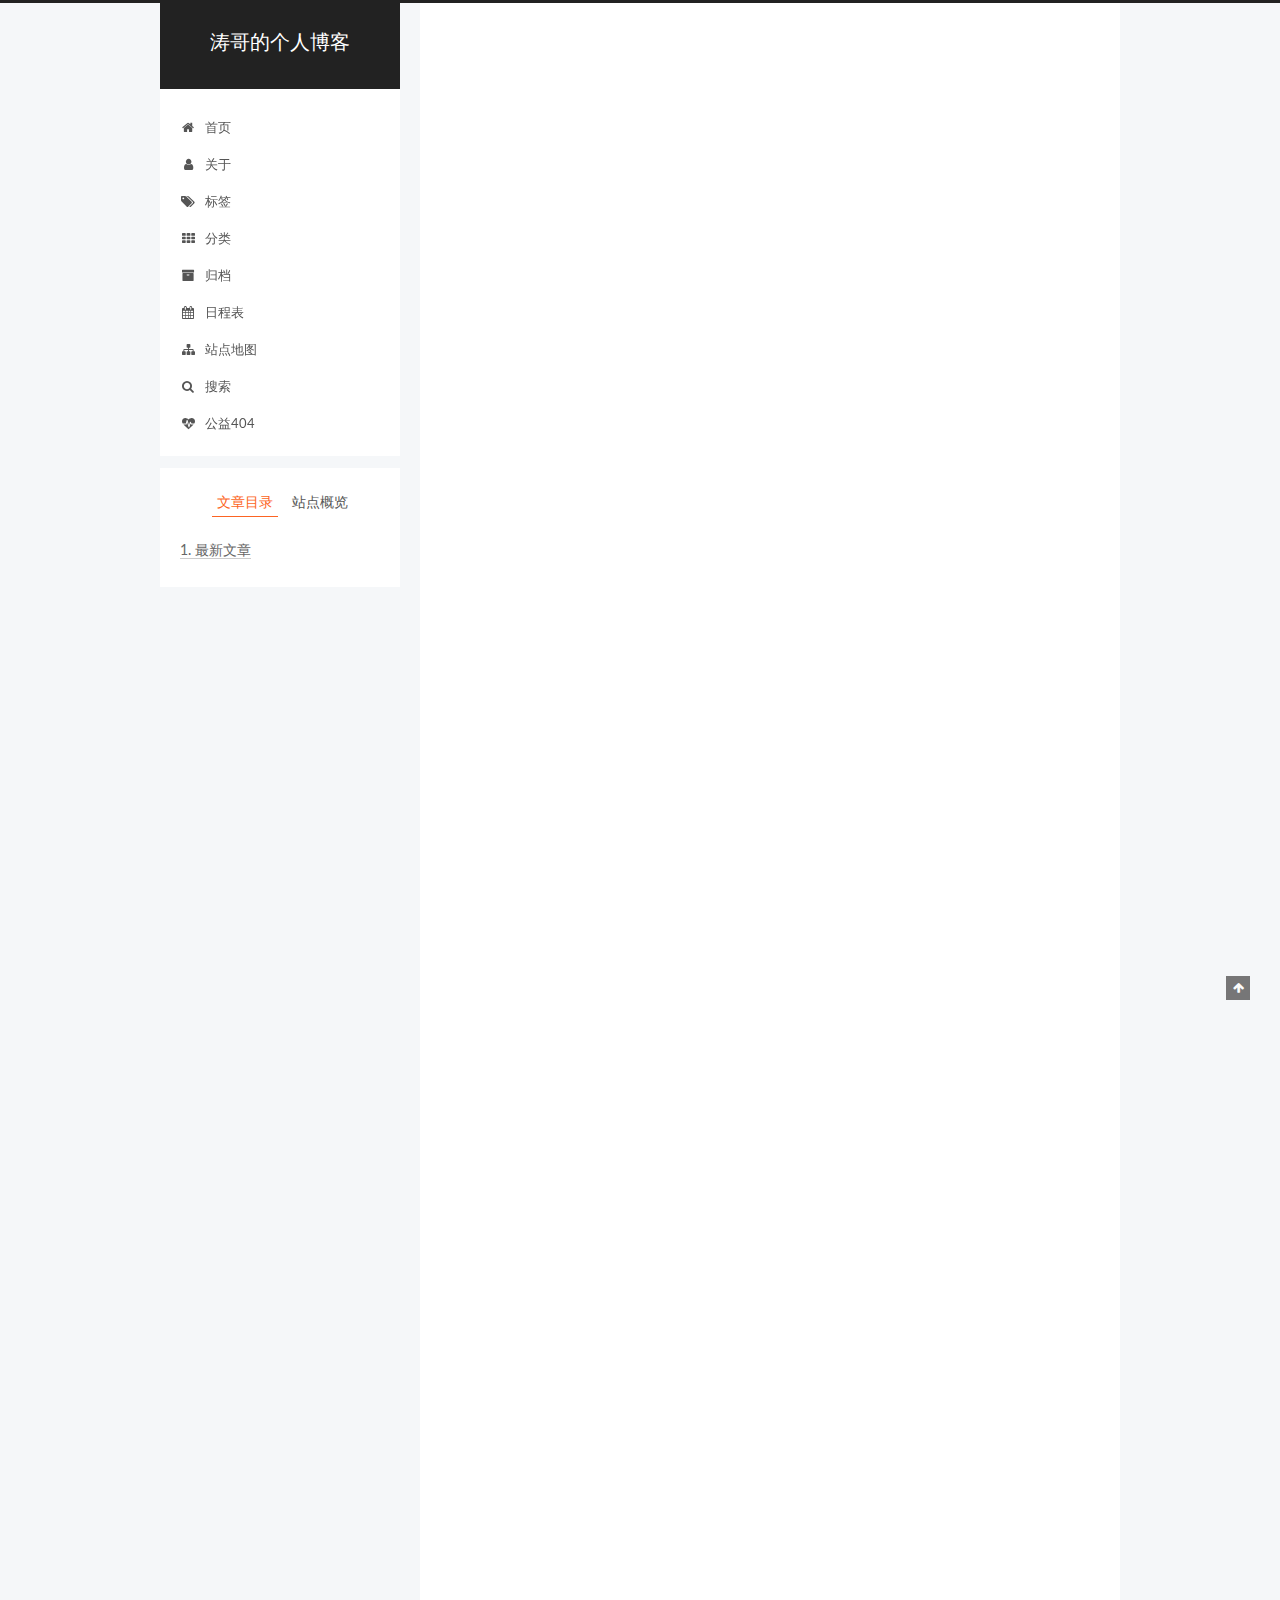
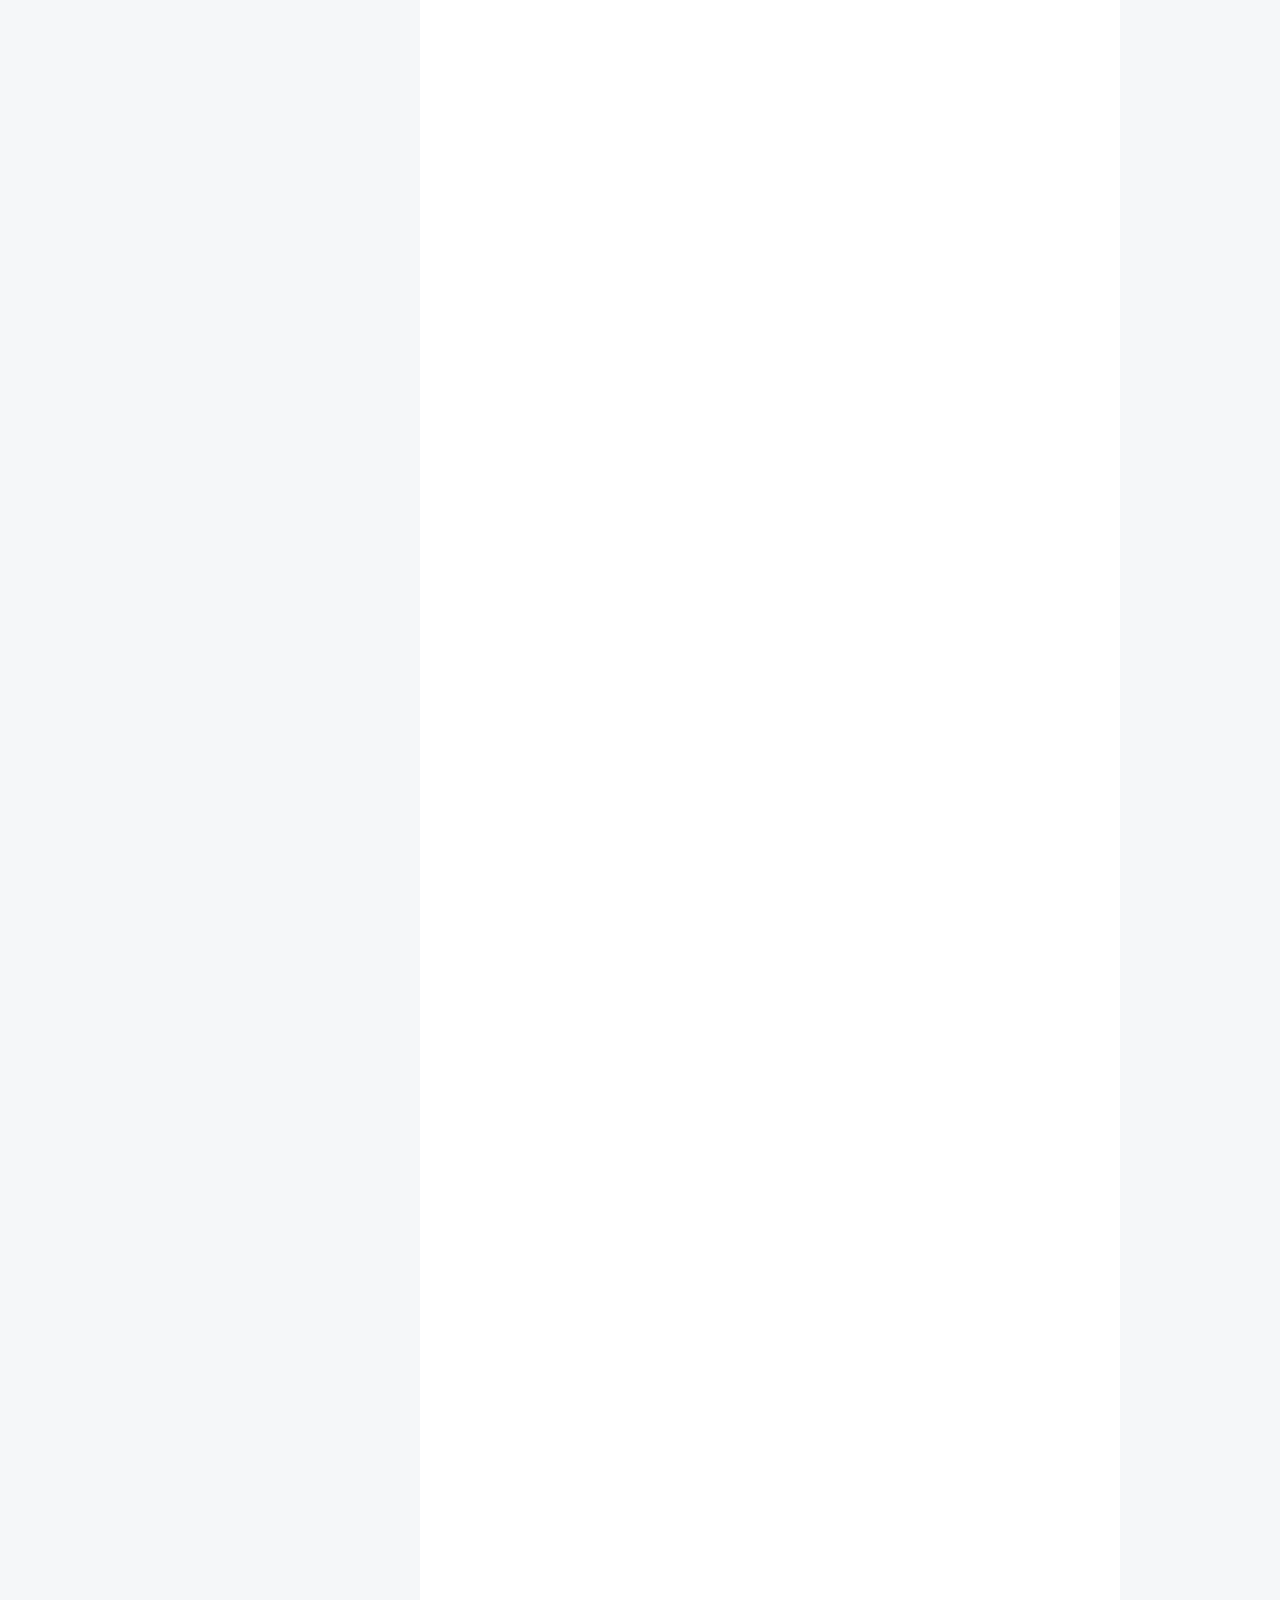
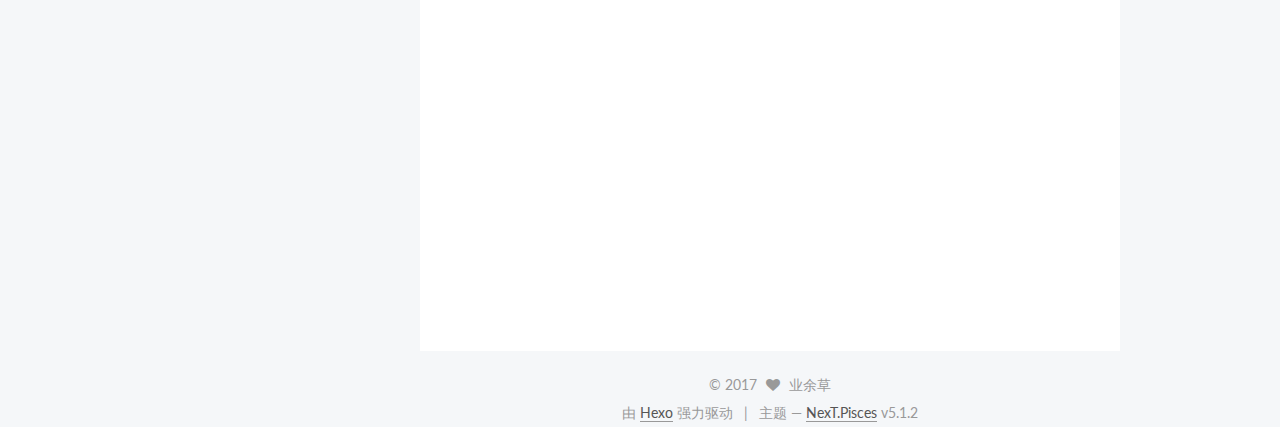
<file: 2017/09/15/xttblog-top/index.html>
<!DOCTYPE html>



  


<html class="theme-next pisces use-motion" lang="zh-Hans">
<head>
  <meta charset="UTF-8"/>
<meta http-equiv="X-UA-Compatible" content="IE=edge" />
<meta name="viewport" content="width=device-width, initial-scale=1, maximum-scale=1"/>
<meta name="theme-color" content="#222">









<meta http-equiv="Cache-Control" content="no-transform" />
<meta http-equiv="Cache-Control" content="no-siteapp" />
















  
  
  <link href="/lib/fancybox/source/jquery.fancybox.css?v=2.1.5" rel="stylesheet" type="text/css" />




  
  
  
  

  
    
    
  

  

  

  

  

  
    
    
    <link href="//fonts.googleapis.com/css?family=Lato:300,300italic,400,400italic,700,700italic&subset=latin,latin-ext" rel="stylesheet" type="text/css">
  






<link href="/lib/font-awesome/css/font-awesome.min.css?v=4.6.2" rel="stylesheet" type="text/css" />

<link href="/css/main.css?v=5.1.2" rel="stylesheet" type="text/css" />


  <meta name="keywords" content="业余草 - java - html5 - 博客 - 个人网站 - 程序员 - 数据库," />








  <link rel="shortcut icon" type="image/x-icon" href="/favicon.ico?v=5.1.2" />






<meta name="description" content="业余草最专业，技术最全的web前端技术网站">
<meta name="keywords" content="业余草 - java - html5 - 博客 - 个人网站 - 程序员 - 数据库">
<meta property="og:type" content="article">
<meta property="og:title" content="业余草最新热门文章推荐">
<meta property="og:url" content="http://yoursite.com/2017/09/15/xttblog-top/index.html">
<meta property="og:site_name" content="涛哥的个人博客">
<meta property="og:description" content="业余草最专业，技术最全的web前端技术网站">
<meta property="og:locale" content="zh-Hans">
<meta property="og:updated_time" content="2017-09-15T06:09:59.543Z">
<meta name="twitter:card" content="summary">
<meta name="twitter:title" content="业余草最新热门文章推荐">
<meta name="twitter:description" content="业余草最专业，技术最全的web前端技术网站">



<script type="text/javascript" id="hexo.configurations">
  var NexT = window.NexT || {};
  var CONFIG = {
    root: '/',
    scheme: 'Pisces',
    version: '5.1.2',
    sidebar: {"position":"left","display":"post","offset":12,"offset_float":12,"b2t":false,"scrollpercent":false,"onmobile":false},
    fancybox: true,
    tabs: true,
    motion: {"enable":true,"async":false,"transition":{"post_block":"fadeIn","post_header":"slideDownIn","post_body":"slideDownIn","coll_header":"slideLeftIn"}},
    duoshuo: {
      userId: '0',
      author: '博主'
    },
    algolia: {
      applicationID: '',
      apiKey: '',
      indexName: '',
      hits: {"per_page":10},
      labels: {"input_placeholder":"Search for Posts","hits_empty":"We didn't find any results for the search: ${query}","hits_stats":"${hits} results found in ${time} ms"}
    }
  };
</script>



  <link rel="canonical" href="http://yoursite.com/2017/09/15/xttblog-top/"/>





  <title>业余草最新热门文章推荐 | 涛哥的个人博客</title>
  








</head>

<body itemscope itemtype="http://schema.org/WebPage" lang="zh-Hans">

  
  
    
  

  <div class="container sidebar-position-left page-post-detail">
    <div class="headband"></div>

    <header id="header" class="header" itemscope itemtype="http://schema.org/WPHeader">
      <div class="header-inner"><div class="site-brand-wrapper">
  <div class="site-meta ">
    

    <div class="custom-logo-site-title">
      <a href="/"  class="brand" rel="start">
        <span class="logo-line-before"><i></i></span>
        <span class="site-title">涛哥的个人博客</span>
        <span class="logo-line-after"><i></i></span>
      </a>
    </div>
      
        <p class="site-subtitle"></p>
      
  </div>

  <div class="site-nav-toggle">
    <button>
      <span class="btn-bar"></span>
      <span class="btn-bar"></span>
      <span class="btn-bar"></span>
    </button>
  </div>
</div>

<nav class="site-nav">
  

  
    <ul id="menu" class="menu">
      
        
        <li class="menu-item menu-item-home">
          <a href="/" rel="section">
            
              <i class="menu-item-icon fa fa-fw fa-home"></i> <br />
            
            首页
          </a>
        </li>
      
        
        <li class="menu-item menu-item-about">
          <a href="/about/" rel="section">
            
              <i class="menu-item-icon fa fa-fw fa-user"></i> <br />
            
            关于
          </a>
        </li>
      
        
        <li class="menu-item menu-item-tags">
          <a href="/tags/" rel="section">
            
              <i class="menu-item-icon fa fa-fw fa-tags"></i> <br />
            
            标签
          </a>
        </li>
      
        
        <li class="menu-item menu-item-categories">
          <a href="/categories/" rel="section">
            
              <i class="menu-item-icon fa fa-fw fa-th"></i> <br />
            
            分类
          </a>
        </li>
      
        
        <li class="menu-item menu-item-archives">
          <a href="/archives/" rel="section">
            
              <i class="menu-item-icon fa fa-fw fa-archive"></i> <br />
            
            归档
          </a>
        </li>
      
        
        <li class="menu-item menu-item-schedule">
          <a href="/schedule/" rel="section">
            
              <i class="menu-item-icon fa fa-fw fa-calendar"></i> <br />
            
            日程表
          </a>
        </li>
      
        
        <li class="menu-item menu-item-sitemap">
          <a href="/sitemap.xml" rel="section">
            
              <i class="menu-item-icon fa fa-fw fa-sitemap"></i> <br />
            
            站点地图
          </a>
        </li>
      
        
        <li class="menu-item menu-item-search">
          <a href="/search/" rel="section">
            
              <i class="menu-item-icon fa fa-fw fa-search"></i> <br />
            
            搜索
          </a>
        </li>
      
        
        <li class="menu-item menu-item-commonweal">
          <a href="/404.html" rel="section">
            
              <i class="menu-item-icon fa fa-fw fa-heartbeat"></i> <br />
            
            公益404
          </a>
        </li>
      

      
    </ul>
  

  
</nav>



 </div>
    </header>

    <main id="main" class="main">
      <div class="main-inner">
        <div class="content-wrap">
          <div id="content" class="content">
            

  <div id="posts" class="posts-expand">
    

  

  
  
  

  <article class="post post-type-normal" itemscope itemtype="http://schema.org/Article">
  
  
  
  <div class="post-block">
    <link itemprop="mainEntityOfPage" href="http://yoursite.com/2017/09/15/xttblog-top/">

    <span hidden itemprop="author" itemscope itemtype="http://schema.org/Person">
      <meta itemprop="name" content="业余草">
      <meta itemprop="description" content="">
      <meta itemprop="image" content="/images/avatar.gif">
    </span>

    <span hidden itemprop="publisher" itemscope itemtype="http://schema.org/Organization">
      <meta itemprop="name" content="涛哥的个人博客">
    </span>

    
      <header class="post-header">

        
        
          <h1 class="post-title" itemprop="name headline">业余草最新热门文章推荐</h1>
        

        <div class="post-meta">
          <span class="post-time">
            
              <span class="post-meta-item-icon">
                <i class="fa fa-calendar-o"></i>
              </span>
              
                <span class="post-meta-item-text">发表于</span>
              
              <time title="创建于" itemprop="dateCreated datePublished" datetime="2017-09-15T14:02:20+08:00">
                2017-09-15
              </time>
            

            

            
          </span>

          
            <span class="post-category" >
            
              <span class="post-meta-divider">|</span>
            
              <span class="post-meta-item-icon">
                <i class="fa fa-folder-o"></i>
              </span>
              
                <span class="post-meta-item-text">分类于</span>
              
              
                <span itemprop="about" itemscope itemtype="http://schema.org/Thing">
                  <a href="/categories/编程语言/" itemprop="url" rel="index">
                    <span itemprop="name">编程语言</span>
                  </a>
                </span>

                
                
              
            </span>
          

          
            
          

          
          

          

          

          
              <div class="post-description">
                  业余草最专业，技术最全的web前端技术网站
              </div>
          

        </div>
      </header>
    

    
    
    
    <div class="post-body" itemprop="articleBody">

      
      

      
        <h2 id="最新文章"><a href="#最新文章" class="headerlink" title="最新文章"></a>最新文章</h2><ul>
<li><a href="https://www.xttblog.com/?p=1970" title="github 配置 ssh 密钥教程" target="_blank" rel="external">github 配置 ssh 密钥教程</a></li>
<li><a href="https://www.xttblog.com/?p=1968" title="shell脚本实现定时清理postgres数据库中的数据" target="_blank" rel="external">shell脚本实现定时清理postgres数据库中的数据</a></li>
<li><a href="https://www.xttblog.com/?p=1966" title="Eclipse报An error occurred while filtering resources问题的解决方法" target="_blank" rel="external">Eclipse报An error occurred while filtering resources问题的解决方法</a></li>
<li><a href="https://www.xttblog.com/?p=1964" title="jQuery仿iPhone滑块实现图片滑动预览效果" target="_blank" rel="external">jQuery仿iPhone滑块实现图片滑动预览效果</a></li>
<li><a href="https://www.xttblog.com/?p=1962" title="详解JavaScript的Just-in-time(JIT编译器)的工作原理" target="_blank" rel="external">详解JavaScript的Just-in-time(JIT编译器)的工作原理</a></li>
<li><a href="https://www.xttblog.com/?p=1960" title="浅谈 WebAssembly 对 Web 发展的影响" target="_blank" rel="external">浅谈 WebAssembly 对 Web 发展的影响</a></li>
<li><a href="https://www.xttblog.com/?p=1958" title="WebAssembly 简介" target="_blank" rel="external">WebAssembly 简介</a></li>
<li><a href="https://www.xttblog.com/?p=1954" title="从产妇跳楼说中国医疗改革的失败原因" target="_blank" rel="external">从产妇跳楼说中国医疗改革的失败原因</a></li>
<li><a href="https://www.xttblog.com/?p=1952" title="Emscripten 入门教程" target="_blank" rel="external">Emscripten 入门教程</a></li>
<li><a href="https://www.xttblog.com/?p=1950" title="asm.js 入门教程" target="_blank" rel="external">asm.js 入门教程</a></li>
<li><a href="https://www.xttblog.com/?p=1948" title="Hibernate主键策略生成器@GeneratedValue和@GenericGenerator" target="_blank" rel="external">Hibernate主键策略生成器@GeneratedValue和@GenericGenerator</a></li>
<li><a href="https://www.xttblog.com/?p=1945" title="MySQL中的date_format函数" target="_blank" rel="external">MySQL中的date_format函数</a></li>
<li><a href="https://www.xttblog.com/?p=1942" title="hexo 命令使用教程" target="_blank" rel="external">hexo 命令使用教程</a></li>
<li><a href="https://www.xttblog.com/?p=1940" title="使用Github 的看板功能进行敏捷管理" target="_blank" rel="external">使用Github 的看板功能进行敏捷管理</a></li>
<li><a href="https://www.xttblog.com/?p=1938" title="网站升级HTTPS，彻底解决http劫持问题" target="_blank" rel="external">网站升级HTTPS，彻底解决http劫持问题</a></li>
<li><a href="https://www.xttblog.com/?p=1936" title="Nginx反向代理设置proxy_pass每30秒解析一次域名" target="_blank" rel="external">Nginx反向代理设置proxy_pass每30秒解析一次域名</a></li>
<li><a href="https://www.xttblog.com/?p=1934" title="MySQL中使用CONCAT函数向字段前后追加字符串" target="_blank" rel="external">MySQL中使用CONCAT函数向字段前后追加字符串</a></li>
<li><a href="https://www.xttblog.com/?p=1932" title="HTML5实现可自定义象棋难度的中国象棋游戏" target="_blank" rel="external">HTML5实现可自定义象棋难度的中国象棋游戏</a></li>
<li><a href="https://www.xttblog.com/?p=1930" title="jQuery+CSS3实现QQ分组微信聊天效果" target="_blank" rel="external">jQuery+CSS3实现QQ分组微信聊天效果</a></li>
<li><a href="https://www.xttblog.com/?p=1927" title="解决SQL Server报索引超出了数组界限的问题" target="_blank" rel="external">解决SQL Server报索引超出了数组界限的问题</a></li>
<li><a href="https://www.xttblog.com/?p=1925" title="Linux Netstat(网络状态)命令使用教程" target="_blank" rel="external">Linux Netstat(网络状态)命令使用教程</a></li>
<li><a href="https://www.xttblog.com/?p=1923" title="Hibernate的三种状态：transient(瞬时状态)、persistent(持久化状态)、detached(游离状态)" target="_blank" rel="external">Hibernate的三种状态：transient(瞬时状态)、persistent(持久化状态)、detached(游离状态)</a></li>
<li><a href="https://www.xttblog.com/?p=1921" title="CSS3实现一款漂亮的留言代码" target="_blank" rel="external">CSS3实现一款漂亮的留言代码</a></li>
<li><a href="https://www.xttblog.com/?p=1919" title="大坑和小铲子" target="_blank" rel="external">大坑和小铲子</a></li>
<li><a href="https://www.xttblog.com/?p=1917" title="Js OCR 插件 Ocrad.js 实战" target="_blank" rel="external">Js OCR 插件 Ocrad.js 实战</a></li>
<li><a href="https://www.xttblog.com/?p=1915" title="Web AR框架 three.ar.js API 大全" target="_blank" rel="external">Web AR框架 three.ar.js API 大全</a></li>
<li><a href="https://www.xttblog.com/?p=1913" title="three.ar.js 入门教程" target="_blank" rel="external">three.ar.js 入门教程</a></li>
<li><a href="https://www.xttblog.com/?p=1911" title="Web AR框架three.ar.js简介" target="_blank" rel="external">Web AR框架three.ar.js简介</a></li>
<li><a href="https://www.xttblog.com/?p=1907" title="Kafka KSQL入门" target="_blank" rel="external">Kafka KSQL入门</a></li>
<li><a href="https://www.xttblog.com/?p=1905" title="非Docker环境下安装KSQL" target="_blank" rel="external">非Docker环境下安装KSQL</a></li>
<li><a href="https://www.xttblog.com/?p=1901" title="Docker安装KSQL" target="_blank" rel="external">Docker安装KSQL</a></li>
<li><a href="https://www.xttblog.com/?p=1898" title="KSQL架构原理解析" target="_blank" rel="external">KSQL架构原理解析</a></li>
<li><a href="https://www.xttblog.com/?p=1896" title="Apache Kafka的流式SQL引擎KSQL简介" target="_blank" rel="external">Apache Kafka的流式SQL引擎KSQL简介</a></li>
<li><a href="https://www.xttblog.com/?p=1892" title="IIS下部署SSL证书实现HTTPS教程" target="_blank" rel="external">IIS下部署SSL证书实现HTTPS教程</a></li>
<li><a href="https://www.xttblog.com/?p=1889" title="微信分享到朋友圈接口用法" target="_blank" rel="external">微信分享到朋友圈接口用法</a></li>
<li><a href="https://www.xttblog.com/?p=1887" title="Linux curl(开源文件传输工具)常用错误码总结" target="_blank" rel="external">Linux curl(开源文件传输工具)常用错误码总结</a></li>
<li><a href="https://www.xttblog.com/?p=1884" title="我叫山果" target="_blank" rel="external">我叫山果</a></li>
<li><a href="https://www.xttblog.com/?p=1882" title="Github Issues 使用教程" target="_blank" rel="external">Github Issues 使用教程</a></li>
<li><a href="https://www.xttblog.com/?p=1880" title="Java 8中的 java.util.Optional 使用教程" target="_blank" rel="external">Java 8中的 java.util.Optional 使用教程</a></li>
<li><a href="https://www.xttblog.com/?p=1876" title="Issue 是什么？" target="_blank" rel="external">Issue 是什么？</a></li>
<li><a href="https://www.xttblog.com/?p=1874" title="http会像flash一样落幕吗？" target="_blank" rel="external">http会像flash一样落幕吗？</a></li>
<li><a href="https://www.xttblog.com/?p=1872" title="csdn正在走下坡路吗？" target="_blank" rel="external">csdn正在走下坡路吗？</a></li>
<li><a href="https://www.xttblog.com/?p=1870" title="靠排照片和拍视频做到月入10万" target="_blank" rel="external">靠排照片和拍视频做到月入10万</a></li>
<li><a href="https://www.xttblog.com/?p=1868" title="网站日ip5000是种怎样的体验？" target="_blank" rel="external">网站日ip5000是种怎样的体验？</a></li>
<li><a href="https://www.xttblog.com/?p=1866" title="Flexbox（网格系统）布局教程" target="_blank" rel="external">Flexbox（网格系统）布局教程</a></li>
<li><a href="https://www.xttblog.com/?p=1864" title="jQuery实现幸运大转盘(php抽奖程序)抽奖程序" target="_blank" rel="external">jQuery实现幸运大转盘(php抽奖程序)抽奖程序</a></li>
<li><a href="https://www.xttblog.com/?p=1862" title="Javascript实现canvas图片旋转" target="_blank" rel="external">Javascript实现canvas图片旋转</a></li>
<li><a href="https://www.xttblog.com/?p=1859" title="使用Launcher3制作无根像素启动器" target="_blank" rel="external">使用Launcher3制作无根像素启动器</a></li>
<li><a href="https://www.xttblog.com/?p=1857" title="教你制作一款网页版短信轰炸机" target="_blank" rel="external">教你制作一款网页版短信轰炸机</a></li>
<li><a href="https://www.xttblog.com/?p=1855" title="具备翻墙功能的翻墙路由器" target="_blank" rel="external">具备翻墙功能的翻墙路由器</a></li>
<li><a href="https://www.xttblog.com/?p=1853" title="Git常用命令总结" target="_blank" rel="external">Git常用命令总结</a></li>
<li><a href="https://www.xttblog.com/?p=1849" title="JavaScript图片延迟加载插件Echo.js使用详解" target="_blank" rel="external">JavaScript图片延迟加载插件Echo.js使用详解</a></li>
<li><a href="https://www.xttblog.com/?p=1845" title="Lucene 安装和应用实战" target="_blank" rel="external">Lucene 安装和应用实战</a></li>
<li><a href="https://www.xttblog.com/?p=1841" title="CSDN 将上线打赏功能" target="_blank" rel="external">CSDN 将上线打赏功能</a></li>
<li><a href="https://www.xttblog.com/?p=1837" title="解剖 Lucene 的总体架构" target="_blank" rel="external">解剖 Lucene 的总体架构</a></li>
<li><a href="https://www.xttblog.com/?p=1834" title="Lucene 中文词汇分词（Word Segment）问题总结" target="_blank" rel="external">Lucene 中文词汇分词（Word Segment）问题总结</a></li>
<li><a href="https://www.xttblog.com/?p=1832" title="Lucene 全文检索不等于like “%keyword%”" target="_blank" rel="external">Lucene 全文检索不等于like “%keyword%”</a></li>
<li><a href="https://www.xttblog.com/?p=1830" title="详解 Lucene 对 Term的权重(Term weight) 计算" target="_blank" rel="external">详解 Lucene 对 Term的权重(Term weight) 计算</a></li>
<li><a href="https://www.xttblog.com/?p=1828" title="Lucene 如何对索引进行搜索？" target="_blank" rel="external">Lucene 如何对索引进行搜索？</a></li>
<li><a href="https://www.xttblog.com/?p=1826" title="lucene 创建索引步骤" target="_blank" rel="external">lucene 创建索引步骤</a></li>
<li><a href="https://www.xttblog.com/?p=1822" title="Lucene的索引(Index)里面究竟存些什么？" target="_blank" rel="external">Lucene的索引(Index)里面究竟存些什么？</a></li>
<li><a href="https://www.xttblog.com/?p=1820" title="Lucene 原理和实现机制" target="_blank" rel="external">Lucene 原理和实现机制</a></li>
<li><a href="https://www.xttblog.com/?p=1817" title="Apache Lucene 简介" target="_blank" rel="external">Apache Lucene 简介</a></li>
<li><a href="https://www.xttblog.com/?p=1814" title="canvid.js 教程" target="_blank" rel="external">canvid.js 教程</a></li>
<li><a href="https://www.xttblog.com/?p=1812" title="阿里 React 框架 mirror 使用教程" target="_blank" rel="external">阿里 React 框架 mirror 使用教程</a></li>
<li><a href="https://www.xttblog.com/?p=1810" title="8行代码教你学会自建github开源项目" target="_blank" rel="external">8行代码教你学会自建github开源项目</a></li>
<li><a href="https://www.xttblog.com/?p=1807" title="解决执行hexo server出现Usage: hexo 的问题" target="_blank" rel="external">解决执行hexo server出现Usage: hexo 的问题</a></li>
<li><a href="https://www.xttblog.com/?p=1805" title="解决执行hexo命令后出现bash: hexo: command not found错误的问题" target="_blank" rel="external">解决执行hexo命令后出现bash: hexo: command not found错误的问题</a></li>
<li><a href="https://www.xttblog.com/?p=1803" title="解决github创建个人博客后访问出现404的问题" target="_blank" rel="external">解决github创建个人博客后访问出现404的问题</a></li>
<li><a href="https://www.xttblog.com/?p=1801" title="使用jQuery-Seat-Charts插件实现在线电影票选座功能" target="_blank" rel="external">使用jQuery-Seat-Charts插件实现在线电影票选座功能</a></li>
<li><a href="https://www.xttblog.com/?p=1797" title="CODE大全告诉你玩英雄联盟需要什么配置的电脑" target="_blank" rel="external">CODE大全告诉你玩英雄联盟需要什么配置的电脑</a></li>
<li><a href="https://www.xttblog.com/?p=1795" title="安装npm或vue-cli提示“npm ERR! errno -4048”错误的解决方法" target="_blank" rel="external">安装npm或vue-cli提示“npm ERR! errno -4048”错误的解决方法</a></li>
<li><a href="https://www.xttblog.com/?p=1793" title="腾讯 soter 原理" target="_blank" rel="external">腾讯 soter 原理</a></li>
<li><a href="https://www.xttblog.com/?p=1791" title="腾讯开源生物认证平台soter简介" target="_blank" rel="external">腾讯开源生物认证平台soter简介</a></li>
<li><a href="https://www.xttblog.com/?p=1789" title="HTML5的document.querySelectorAll使用教程" target="_blank" rel="external">HTML5的document.querySelectorAll使用教程</a></li>
<li><a href="https://www.xttblog.com/?p=1786" title="WebVR API和接口大全" target="_blank" rel="external">WebVR API和接口大全</a></li>
<li><a href="https://www.xttblog.com/?p=1784" title="WebVR 简介" target="_blank" rel="external">WebVR 简介</a></li>
<li><a href="https://www.xttblog.com/?p=1780" title="响应和触摸式音频播放器Codrops Audio" target="_blank" rel="external">响应和触摸式音频播放器Codrops Audio</a></li>
<li><a href="https://www.xttblog.com/?p=1777" title="使用FullScreen让Video全屏" target="_blank" rel="external">使用FullScreen让Video全屏</a></li>
<li><a href="https://www.xttblog.com/?p=1775" title="HTML5制作一款程序员老黄历" target="_blank" rel="external">HTML5制作一款程序员老黄历</a></li>
<li><a href="https://www.xttblog.com/?p=1773" title="JavaScript实现一块黑白五子棋游戏" target="_blank" rel="external">JavaScript实现一块黑白五子棋游戏</a></li>
<li><a href="https://www.xttblog.com/?p=1771" title="关于业余草网站友情链接出售公告" target="_blank" rel="external">关于业余草网站友情链接出售公告</a></li>
<li><a href="https://www.xttblog.com/?p=1768" title="业余草教你如何做到月入10万" target="_blank" rel="external">业余草教你如何做到月入10万</a></li>
<li><a href="https://www.xttblog.com/?p=1764" title="JavaScript中的=&gt;(箭头函数)运算符的用法" target="_blank" rel="external">JavaScript中的=&gt;(箭头函数)运算符的用法</a></li>
<li><a href="https://www.xttblog.com/?p=1762" title="Android使用Hybrid框架VasSonic教程" target="_blank" rel="external">Android使用Hybrid框架VasSonic教程</a></li>
<li><a href="https://www.xttblog.com/?p=1760" title="Node.js对接Hybrid框架VasSonic教程" target="_blank" rel="external">Node.js对接Hybrid框架VasSonic教程</a></li>
<li><a href="https://www.xttblog.com/?p=1758" title="iOS对接Hybrid框架VasSonic教程" target="_blank" rel="external">iOS对接Hybrid框架VasSonic教程</a></li>
<li><a href="https://www.xttblog.com/?p=1755" title="php对接Hybrid框架VasSonic教程" target="_blank" rel="external">php对接Hybrid框架VasSonic教程</a></li>
<li><a href="https://www.xttblog.com/?p=1753" title="node.js Koa 框架 的Cookies、表单、文件上传功能详解" target="_blank" rel="external">node.js Koa 框架 的Cookies、表单、文件上传功能详解</a></li>
<li><a href="https://www.xttblog.com/?p=1751" title="node.js Koa 框架 的错误处理" target="_blank" rel="external">node.js Koa 框架 的错误处理</a></li>
<li><a href="https://www.xttblog.com/?p=1749" title="node.js Koa 框架 的中间件用法" target="_blank" rel="external">node.js Koa 框架 的中间件用法</a></li>
<li><a href="https://www.xttblog.com/?p=1747" title="node.js Koa 框架 的路由用法" target="_blank" rel="external">node.js Koa 框架 的路由用法</a></li>
<li><a href="https://www.xttblog.com/?p=1745" title="node.js Koa 框架 的基本用法" target="_blank" rel="external">node.js Koa 框架 的基本用法</a></li>
<li><a href="https://www.xttblog.com/?p=1743" title="闲谈Node.js 的Koa框架和Express框架" target="_blank" rel="external">闲谈Node.js 的Koa框架和Express框架</a></li>
<li><a href="https://www.xttblog.com/?p=1741" title="IIS7图片防盗链配置教程" target="_blank" rel="external">IIS7图片防盗链配置教程</a></li>
<li><a href="https://www.xttblog.com/?p=1739" title="前端开发调试工具DebugBar使用详解" target="_blank" rel="external">前端开发调试工具DebugBar使用详解</a></li>
<li><a href="https://www.xttblog.com/?p=1737" title="GET 请求能包含 body 吗？" target="_blank" rel="external">GET 请求能包含 body 吗？</a></li>
<li><a href="https://www.xttblog.com/?p=1735" title="JavaScript唯一ID生成器Nano ID" target="_blank" rel="external">JavaScript唯一ID生成器Nano ID</a></li>
<li><a href="https://www.xttblog.com/?p=1733" title="jQuery滑动解锁插件unlock.js使用详解" target="_blank" rel="external">jQuery滑动解锁插件unlock.js使用详解</a></li>
<li><a href="https://www.xttblog.com/?p=1731" title="国外网友评论中国是发展中国家吗？" target="_blank" rel="external">国外网友评论中国是发展中国家吗？</a></li>
<li><a href="https://www.xttblog.com/?p=1728" title="SpringMVC编程式验证器Validator" target="_blank" rel="external">SpringMVC编程式验证器Validator</a></li>
<li><a href="https://www.xttblog.com/?p=1726" title="详解SpringMVC中的数据验证示例" target="_blank" rel="external">详解SpringMVC中的数据验证示例</a></li>
<li><a href="https://www.xttblog.com/?p=1724" title="详解SpringMVC中的Errors和BindingResult数据验证" target="_blank" rel="external">详解SpringMVC中的Errors和BindingResult数据验证</a></li>
<li><a href="https://www.xttblog.com/?p=1716" title="360 RePlugin Android插件安装或升级失败的原因总结" target="_blank" rel="external">360 RePlugin Android插件安装或升级失败的原因总结</a></li>
<li><a href="https://www.xttblog.com/?p=1721" title="ESLint教程,ESLint开发指南,ESLint中文使用手册,ESLint中文文档" target="_blank" rel="external">ESLint教程,ESLint开发指南,ESLint中文使用手册,ESLint中文文档</a></li>
<li><a href="https://www.xttblog.com/?p=1717" title="Android RePlugin插件的安全与签名校验" target="_blank" rel="external">Android RePlugin插件的安全与签名校验</a></li>
<li><a href="https://www.xttblog.com/?p=1714" title="360RePlugin插件宿主调试" target="_blank" rel="external">360RePlugin插件宿主调试</a></li>
</ul>
<p>更多精彩内容，请移步到业余草官方网站：<a href="https://www.xttblog.com" title="业余草" target="_blank" rel="external">www.xttblog.com</a> 进行学习！</p>

      
    </div>
    
    
    

    

    

    

    <footer class="post-footer">
      
        <div class="post-tags">
          
            <a href="/tags/业余草-java-html5-博客-个人网站-程序员-数据库/" rel="tag"># 业余草 - java - html5 - 博客 - 个人网站 - 程序员 - 数据库</a>
          
        </div>
      

      
      
      

      
        <div class="post-nav">
          <div class="post-nav-next post-nav-item">
            
              <a href="/2017/09/06/hello-world/" rel="next" title="Hello World">
                <i class="fa fa-chevron-left"></i> Hello World
              </a>
            
          </div>

          <span class="post-nav-divider"></span>

          <div class="post-nav-prev post-nav-item">
            
          </div>
        </div>
      

      
      
    </footer>
  </div>
  
  
  
  </article>



    <div class="post-spread">
      
    </div>
  </div>


          </div>
          


          
  <div class="comments" id="comments">
    
  </div>


        </div>
        
          
  
  <div class="sidebar-toggle">
    <div class="sidebar-toggle-line-wrap">
      <span class="sidebar-toggle-line sidebar-toggle-line-first"></span>
      <span class="sidebar-toggle-line sidebar-toggle-line-middle"></span>
      <span class="sidebar-toggle-line sidebar-toggle-line-last"></span>
    </div>
  </div>

  <aside id="sidebar" class="sidebar">
    
    <div class="sidebar-inner">

      

      
        <ul class="sidebar-nav motion-element">
          <li class="sidebar-nav-toc sidebar-nav-active" data-target="post-toc-wrap" >
            文章目录
          </li>
          <li class="sidebar-nav-overview" data-target="site-overview">
            站点概览
          </li>
        </ul>
      

      <section class="site-overview sidebar-panel">
        <div class="site-author motion-element" itemprop="author" itemscope itemtype="http://schema.org/Person">
          
            <p class="site-author-name" itemprop="name">业余草</p>
            <p class="site-description motion-element" itemprop="description"></p>
        </div>

        <nav class="site-state motion-element">

          
            <div class="site-state-item site-state-posts">
            
              <a href="/archives/">
            
                <span class="site-state-item-count">2</span>
                <span class="site-state-item-name">日志</span>
              </a>
            </div>
          

          
            
            
            <div class="site-state-item site-state-categories">
              
                <span class="site-state-item-count">1</span>
                <span class="site-state-item-name">分类</span>
              
            </div>
          

          
            
            
            <div class="site-state-item site-state-tags">
              
                <span class="site-state-item-count">1</span>
                <span class="site-state-item-name">标签</span>
              
            </div>
          

        </nav>

        

        <div class="links-of-author motion-element">
          
        </div>

        
        

        
        
          <div class="links-of-blogroll motion-element links-of-blogroll-inline">
            <div class="links-of-blogroll-title">
              <i class="fa  fa-fw fa-globe"></i>
              友情链接
            </div>
            <ul class="links-of-blogroll-list">
              
                <li class="links-of-blogroll-item">
                  <a href="https://www.xttblog.com" title="业余草" target="_blank">业余草</a>
                </li>
              
                <li class="links-of-blogroll-item">
                  <a href="https://www.codedq.net" title="CODE大全" target="_blank">CODE大全</a>
                </li>
              
                <li class="links-of-blogroll-item">
                  <a href="http://www.ndislwf.com" title="爱分享" target="_blank">爱分享</a>
                </li>
              
            </ul>
          </div>
        

        


      </section>

      
      <!--noindex-->
        <section class="post-toc-wrap motion-element sidebar-panel sidebar-panel-active">
          <div class="post-toc">

            
              
            

            
              <div class="post-toc-content"><ol class="nav"><li class="nav-item nav-level-2"><a class="nav-link" href="#最新文章"><span class="nav-number">1.</span> <span class="nav-text">最新文章</span></a></li></ol></div>
            

          </div>
        </section>
      <!--/noindex-->
      

      

    </div>
  </aside>


        
      </div>
    </main>

    <footer id="footer" class="footer">
      <div class="footer-inner">
        <div class="copyright" >
  
  &copy; 
  <span itemprop="copyrightYear">2017</span>
  <span class="with-love">
    <i class="fa fa-heart"></i>
  </span>
  <span class="author" itemprop="copyrightHolder">业余草</span>

  
</div>


  <div class="powered-by">由 <a class="theme-link" href="https://hexo.io">Hexo</a> 强力驱动</div>

  <span class="post-meta-divider">|</span>

  <div class="theme-info">主题 &mdash; <a class="theme-link" href="https://github.com/iissnan/hexo-theme-next">NexT.Pisces</a> v5.1.2</div>


        







        
      </div>
    </footer>

    
      <div class="back-to-top">
        <i class="fa fa-arrow-up"></i>
        
      </div>
    

  </div>

  

<script type="text/javascript">
  if (Object.prototype.toString.call(window.Promise) !== '[object Function]') {
    window.Promise = null;
  }
</script>









  












  
  <script type="text/javascript" src="/lib/jquery/index.js?v=2.1.3"></script>

  
  <script type="text/javascript" src="/lib/fastclick/lib/fastclick.min.js?v=1.0.6"></script>

  
  <script type="text/javascript" src="/lib/jquery_lazyload/jquery.lazyload.js?v=1.9.7"></script>

  
  <script type="text/javascript" src="/lib/velocity/velocity.min.js?v=1.2.1"></script>

  
  <script type="text/javascript" src="/lib/velocity/velocity.ui.min.js?v=1.2.1"></script>

  
  <script type="text/javascript" src="/lib/fancybox/source/jquery.fancybox.pack.js?v=2.1.5"></script>


  


  <script type="text/javascript" src="/js/src/utils.js?v=5.1.2"></script>

  <script type="text/javascript" src="/js/src/motion.js?v=5.1.2"></script>



  
  


  <script type="text/javascript" src="/js/src/affix.js?v=5.1.2"></script>

  <script type="text/javascript" src="/js/src/schemes/pisces.js?v=5.1.2"></script>



  <script type="text/javascript" src="/js/src/scrollspy.js?v=5.1.2"></script>
<script type="text/javascript" src="/js/src/post-details.js?v=5.1.2"></script>


  
  <script type="text/javascript" src="/js/src/scrollspy.js?v=5.1.2"></script>
<script type="text/javascript" src="/js/src/post-details.js?v=5.1.2"></script>



  


  <script type="text/javascript" src="/js/src/bootstrap.js?v=5.1.2"></script>



  


  




	





  





  








  





  

  

  

  

  

  

</body>
</html>
</file>
<file: css/main.css>
/* normalize.css v3.0.2 | MIT License | git.io/normalize */
html {
  font-family: sans-serif; /* 1 */
  -ms-text-size-adjust: 100%; /* 2 */
  -webkit-text-size-adjust: 100%; /* 2 */
}
body {
  margin: 0;
}
article,
aside,
details,
figcaption,
figure,
footer,
header,
hgroup,
main,
menu,
nav,
section,
summary {
  display: block;
}
audio,
canvas,
progress,
video {
  display: inline-block; /* 1 */
  vertical-align: baseline; /* 2 */
}
audio:not([controls]) {
  display: none;
  height: 0;
}
[hidden],
template {
  display: none;
}
a {
  background-color: transparent;
}
a:active,
a:hover {
  outline: 0;
}
abbr[title] {
  border-bottom: 1px dotted;
}
b,
strong {
  font-weight: bold;
}
dfn {
  font-style: italic;
}
h1 {
  font-size: 2em;
  margin: 0.67em 0;
}
mark {
  background: #ff0;
  color: #000;
}
small {
  font-size: 80%;
}
sub,
sup {
  font-size: 75%;
  line-height: 0;
  position: relative;
  vertical-align: baseline;
}
sup {
  top: -0.5em;
}
sub {
  bottom: -0.25em;
}
img {
  border: 0;
}
svg:not(:root) {
  overflow: hidden;
}
figure {
  margin: 1em 40px;
}
hr {
  -moz-box-sizing: content-box;
  box-sizing: content-box;
  height: 0;
}
pre {
  overflow: auto;
}
code,
kbd,
pre,
samp {
  font-family: monospace, monospace;
  font-size: 1em;
}
button,
input,
optgroup,
select,
textarea {
  color: inherit; /* 1 */
  font: inherit; /* 2 */
  margin: 0; /* 3 */
}
button {
  overflow: visible;
}
button,
select {
  text-transform: none;
}
button,
html input[type="button"],
input[type="reset"],
input[type="submit"] {
  -webkit-appearance: button; /* 2 */
  cursor: pointer; /* 3 */
}
button[disabled],
html input[disabled] {
  cursor: default;
}
button::-moz-focus-inner,
input::-moz-focus-inner {
  border: 0;
  padding: 0;
}
input {
  line-height: normal;
}
input[type="checkbox"],
input[type="radio"] {
  box-sizing: border-box; /* 1 */
  padding: 0; /* 2 */
}
input[type="number"]::-webkit-inner-spin-button,
input[type="number"]::-webkit-outer-spin-button {
  height: auto;
}
input[type="search"] {
  -webkit-appearance: textfield; /* 1 */
  -moz-box-sizing: content-box;
  -webkit-box-sizing: content-box; /* 2 */
  box-sizing: content-box;
}
input[type="search"]::-webkit-search-cancel-button,
input[type="search"]::-webkit-search-decoration {
  -webkit-appearance: none;
}
fieldset {
  border: 1px solid #c0c0c0;
  margin: 0 2px;
  padding: 0.35em 0.625em 0.75em;
}
legend {
  border: 0; /* 1 */
  padding: 0; /* 2 */
}
textarea {
  overflow: auto;
}
optgroup {
  font-weight: bold;
}
table {
  border-collapse: collapse;
  border-spacing: 0;
}
td,
th {
  padding: 0;
}
::selection {
  background: #262a30;
  color: #fff;
}
body {
  position: relative;
  font-family: 'Lato', "PingFang SC", "Microsoft YaHei", sans-serif;
  font-size: 14px;
  line-height: 2;
  color: #555;
  background: #f5f7f9;
}
@media (max-width: 767px) {
  body {
    padding-right: 0 !important;
  }
}
@media (min-width: 768px) and (max-width: 991px) {
  body {
    padding-right: 0 !important;
  }
}
@media (min-width: 1600px) {
  body {
    font-size: 16px;
  }
}
h1,
h2,
h3,
h4,
h5,
h6 {
  margin: 0;
  padding: 0;
  font-weight: bold;
  line-height: 1.5;
  font-family: 'Lato', "PingFang SC", "Microsoft YaHei", sans-serif;
}
h2,
h3,
h4,
h5,
h6 {
  margin: 20px 0 15px;
}
h1 {
  font-size: 22px;
}
@media (max-width: 767px) {
  h1 {
    font-size: 18px;
  }
}
h2 {
  font-size: 20px;
}
@media (max-width: 767px) {
  h2 {
    font-size: 16px;
  }
}
h3 {
  font-size: 18px;
}
@media (max-width: 767px) {
  h3 {
    font-size: 14px;
  }
}
h4 {
  font-size: 16px;
}
@media (max-width: 767px) {
  h4 {
    font-size: 12px;
  }
}
h5 {
  font-size: 14px;
}
@media (max-width: 767px) {
  h5 {
    font-size: 10px;
  }
}
h6 {
  font-size: 12px;
}
@media (max-width: 767px) {
  h6 {
    font-size: 8px;
  }
}
p {
  margin: 0 0 20px 0;
}
a {
  color: #555;
  text-decoration: none;
  outline: none;
  border-bottom: 1px solid #999;
  word-wrap: break-word;
}
a:hover {
  color: #222;
  border-bottom-color: #222;
}
blockquote {
  margin: 0;
  padding: 0;
}
img {
  display: block;
  margin: auto;
  max-width: 100%;
  height: auto;
}
hr {
  margin: 40px 0;
  height: 3px;
  border: none;
  background-color: #ddd;
  background-image: repeating-linear-gradient(-45deg, #fff, #fff 4px, transparent 4px, transparent 8px);
}
blockquote {
  padding: 0 15px;
  color: #666;
  border-left: 4px solid #ddd;
}
blockquote cite::before {
  content: "-";
  padding: 0 5px;
}
dt {
  font-weight: 700;
}
dd {
  margin: 0;
  padding: 0;
}
kbd {
  border: 1px solid #ccc;
  border-radius: 0.2em;
  box-shadow: 0.1em 0.1em 0.2em rgba(0,0,0,0.1);
  background-color: #f9f9f9;
  font-family: inherit;
  background-image: -webkit-linear-gradient(top, #eee, #fff, #eee);
  padding: 0.1em 0.3em;
  white-space: nowrap;
}
.text-left {
  text-align: left;
}
.text-center {
  text-align: center;
}
.text-right {
  text-align: right;
}
.text-justify {
  text-align: justify;
}
.text-nowrap {
  white-space: nowrap;
}
.text-lowercase {
  text-transform: lowercase;
}
.text-uppercase {
  text-transform: uppercase;
}
.text-capitalize {
  text-transform: capitalize;
}
.center-block {
  display: block;
  margin-left: auto;
  margin-right: auto;
}
.clearfix:before,
.clearfix:after {
  content: " ";
  display: table;
}
.clearfix:after {
  clear: both;
}
.pullquote {
  width: 45%;
}
.pullquote.left {
  float: left;
  margin-left: 5px;
  margin-right: 10px;
}
.pullquote.right {
  float: right;
  margin-left: 10px;
  margin-right: 5px;
}
.affix.affix.affix {
  position: fixed;
}
.translation {
  margin-top: -20px;
  font-size: 14px;
  color: #999;
}
.scrollbar-measure {
  width: 100px;
  height: 100px;
  overflow: scroll;
  position: absolute;
  top: -9999px;
}
.use-motion .motion-element {
  opacity: 0;
}
table {
  margin: 20px 0;
  width: 100%;
  border-collapse: collapse;
  border-spacing: 0;
  border: 1px solid #ddd;
  font-size: 14px;
  table-layout: fixed;
  word-wrap: break-all;
}
table>tbody>tr:nth-of-type(odd) {
  background-color: #f9f9f9;
}
table>tbody>tr:hover {
  background-color: #f5f5f5;
}
caption,
th,
td {
  padding: 8px;
  text-align: left;
  vertical-align: middle;
  font-weight: normal;
}
th,
td {
  border-bottom: 3px solid #ddd;
  border-right: 1px solid #eee;
}
th {
  padding-bottom: 10px;
  font-weight: 700;
}
td {
  border-bottom-width: 1px;
}
html,
body {
  height: 100%;
}
.container {
  position: relative;
  min-height: 100%;
}
.header-inner {
  margin: 0 auto;
  padding: 100px 0 70px;
  width: 700px;
}
@media (min-width: 1600px) {
  .container .header-inner {
    width: 900px;
  }
}
.main-inner {
  margin: 0 auto;
  width: 700px;
}
@media (min-width: 1600px) {
  .container .main-inner {
    width: 900px;
  }
}
.footer {
  width: 100%;
  min-height: 50px;
}
.footer-inner {
  box-sizing: border-box;
  margin: 20px auto;
  width: 700px;
}
@media (min-width: 1600px) {
  .container .footer-inner {
    width: 900px;
  }
}
pre,
.highlight {
  overflow: auto;
  margin: 20px 0;
  padding: 0;
  font-size: 13px;
  color: #4d4d4c;
  background: #f7f7f7;
  line-height: 1.6;
}
pre,
code {
  font-family: consolas, Menlo, "PingFang SC", "Microsoft YaHei", monospace;
}
code {
  padding: 2px 4px;
  word-wrap: break-word;
  color: #555;
  background: #eee;
  border-radius: 3px;
  font-size: 13px;
}
pre code {
  padding: 0;
  color: #4d4d4c;
  background: none;
  text-shadow: none;
}
.highlight {
  border-radius: 1px;
}
.highlight pre {
  border: none;
  margin: 0;
  padding: 10px 0;
}
.highlight table {
  margin: 0;
  width: auto;
  border: none;
}
.highlight td {
  border: none;
  padding: 0;
}
.highlight figcaption {
  font-size: 1em;
  color: #4d4d4c;
  line-height: 1em;
  margin-bottom: 1em;
}
.highlight figcaption:before,
.highlight figcaption:after {
  content: " ";
  display: table;
}
.highlight figcaption:after {
  clear: both;
}
.highlight figcaption a {
  float: right;
  color: #4d4d4c;
}
.highlight figcaption a:hover {
  border-bottom-color: #4d4d4c;
}
.highlight .gutter pre {
  padding-left: 10px;
  padding-right: 10px;
  color: #869194;
  text-align: right;
  background-color: #eff2f3;
}
.highlight .code pre {
  width: 100%;
  padding-left: 10px;
  padding-right: 10px;
  background-color: #f7f7f7;
}
.highlight .line {
  height: 20px;
}
.gutter {
  -webkit-user-select: none;
  -moz-user-select: none;
  -ms-user-select: none;
  user-select: none;
}
.gist table {
  width: auto;
}
.gist table td {
  border: none;
}
pre .deletion {
  background: #fdd;
}
pre .addition {
  background: #dfd;
}
pre .meta {
  color: #8959a8;
}
pre .comment {
  color: #8e908c;
}
pre .variable,
pre .attribute,
pre .tag,
pre .regexp,
pre .ruby .constant,
pre .xml .tag .title,
pre .xml .pi,
pre .xml .doctype,
pre .html .doctype,
pre .css .id,
pre .css .class,
pre .css .pseudo {
  color: #c82829;
}
pre .number,
pre .preprocessor,
pre .built_in,
pre .literal,
pre .params,
pre .constant,
pre .command {
  color: #f5871f;
}
pre .ruby .class .title,
pre .css .rules .attribute,
pre .string,
pre .value,
pre .inheritance,
pre .header,
pre .ruby .symbol,
pre .xml .cdata,
pre .special,
pre .number,
pre .formula {
  color: #718c00;
}
pre .title,
pre .css .hexcolor {
  color: #3e999f;
}
pre .function,
pre .python .decorator,
pre .python .title,
pre .ruby .function .title,
pre .ruby .title .keyword,
pre .perl .sub,
pre .javascript .title,
pre .coffeescript .title {
  color: #4271ae;
}
pre .keyword,
pre .javascript .function {
  color: #8959a8;
}
.full-image.full-image.full-image {
  border: none;
  max-width: 100%;
  width: auto;
  margin: 20px auto;
}
@media (min-width: 992px) {
  .full-image.full-image.full-image {
    max-width: none;
    width: 118%;
    margin: 0 -9%;
  }
}
.blockquote-center,
.page-home .post-type-quote blockquote,
.page-post-detail .post-type-quote blockquote {
  position: relative;
  margin: 40px 0;
  padding: 0;
  border-left: none;
  text-align: center;
}
.blockquote-center::before,
.page-home .post-type-quote blockquote::before,
.page-post-detail .post-type-quote blockquote::before,
.blockquote-center::after,
.page-home .post-type-quote blockquote::after,
.page-post-detail .post-type-quote blockquote::after {
  position: absolute;
  content: ' ';
  display: block;
  width: 100%;
  height: 24px;
  opacity: 0.2;
  background-repeat: no-repeat;
  background-position: 0 -6px;
  background-size: 22px 22px;
}
.blockquote-center::before,
.page-home .post-type-quote blockquote::before,
.page-post-detail .post-type-quote blockquote::before {
  top: -20px;
  background-image: url("../images/quote-l.svg");
  border-top: 1px solid #ccc;
}
.blockquote-center::after,
.page-home .post-type-quote blockquote::after,
.page-post-detail .post-type-quote blockquote::after {
  bottom: -20px;
  background-image: url("../images/quote-r.svg");
  border-bottom: 1px solid #ccc;
  background-position: 100% 8px;
}
.blockquote-center p,
.page-home .post-type-quote blockquote p,
.page-post-detail .post-type-quote blockquote p,
.blockquote-center div,
.page-home .post-type-quote blockquote div,
.page-post-detail .post-type-quote blockquote div {
  text-align: center;
}
.post .post-body .group-picture img {
  box-sizing: border-box;
  padding: 0 3px;
  border: none;
}
.post .group-picture-row {
  overflow: hidden;
  margin-top: 6px;
}
.post .group-picture-row:first-child {
  margin-top: 0;
}
.post .group-picture-column {
  float: left;
}
.page-post-detail .post-body .group-picture-column {
  float: none;
  margin-top: 10px;
  width: auto !important;
}
.page-post-detail .post-body .group-picture-column img {
  margin: 0 auto;
}
.page-archive .group-picture-container {
  overflow: hidden;
}
.page-archive .group-picture-row {
  float: left;
}
.page-archive .group-picture-row:first-child {
  margin-top: 6px;
}
.page-archive .group-picture-column {
  max-width: 150px;
  max-height: 150px;
}
.post-body .note {
  position: relative;
  padding: 15px;
  margin-bottom: 20px;
  border: 1px solid #eee;
  border-left-width: 5px;
  border-radius: 3px;
}
.post-body .note h2,
.post-body .note h3,
.post-body .note h4,
.post-body .note h5,
.post-body .note h6 {
  margin-top: 0;
  margin-bottom: 0;
  border-bottom: initial;
  padding-top: 0 !important;
}
.post-body .note p:first-child,
.post-body .note ul:first-child,
.post-body .note ol:first-child,
.post-body .note table:first-child,
.post-body .note pre:first-child,
.post-body .note blockquote:first-child {
  margin-top: 0;
}
.post-body .note p:last-child,
.post-body .note ul:last-child,
.post-body .note ol:last-child,
.post-body .note table:last-child,
.post-body .note pre:last-child,
.post-body .note blockquote:last-child {
  margin-bottom: 0;
}
.post-body .note.default {
  border-left-color: #777;
}
.post-body .note.default h2,
.post-body .note.default h3,
.post-body .note.default h4,
.post-body .note.default h5,
.post-body .note.default h6 {
  color: #777;
}
.post-body .note.primary {
  border-left-color: #6f42c1;
}
.post-body .note.primary h2,
.post-body .note.primary h3,
.post-body .note.primary h4,
.post-body .note.primary h5,
.post-body .note.primary h6 {
  color: #6f42c1;
}
.post-body .note.info {
  border-left-color: #428bca;
}
.post-body .note.info h2,
.post-body .note.info h3,
.post-body .note.info h4,
.post-body .note.info h5,
.post-body .note.info h6 {
  color: #428bca;
}
.post-body .note.success {
  border-left-color: #5cb85c;
}
.post-body .note.success h2,
.post-body .note.success h3,
.post-body .note.success h4,
.post-body .note.success h5,
.post-body .note.success h6 {
  color: #5cb85c;
}
.post-body .note.warning {
  border-left-color: #f0ad4e;
}
.post-body .note.warning h2,
.post-body .note.warning h3,
.post-body .note.warning h4,
.post-body .note.warning h5,
.post-body .note.warning h6 {
  color: #f0ad4e;
}
.post-body .note.danger {
  border-left-color: #d9534f;
}
.post-body .note.danger h2,
.post-body .note.danger h3,
.post-body .note.danger h4,
.post-body .note.danger h5,
.post-body .note.danger h6 {
  color: #d9534f;
}
.post-body .label {
  display: inline;
  padding: 0 2px;
  white-space: nowrap;
}
.post-body .label.default {
  background-color: #f0f0f0;
}
.post-body .label.primary {
  background-color: #efe6f7;
}
.post-body .label.info {
  background-color: #e5f2f8;
}
.post-body .label.success {
  background-color: #e7f4e9;
}
.post-body .label.warning {
  background-color: #fcf6e1;
}
.post-body .label.danger {
  background-color: #fae8eb;
}
.post-body .tabs {
  position: relative;
  display: block;
  margin-bottom: 20px;
  padding-top: 10px;
}
.post-body .tabs ul.nav-tabs {
  margin: 0;
  padding: 0;
  display: flex;
  margin-bottom: -1px;
}
@media (max-width: 413px) {
  .post-body .tabs ul.nav-tabs {
    display: block;
    margin-bottom: 5px;
  }
}
.post-body .tabs ul.nav-tabs li.tab {
  list-style-type: none !important;
  margin: 0 0.25em 0 0;
  border-top: 3px solid transparent;
  border-left: 1px solid transparent;
  border-right: 1px solid transparent;
}
@media (max-width: 413px) {
  .post-body .tabs ul.nav-tabs li.tab {
    margin: initial;
    border-top: 1px solid transparent;
    border-left: 3px solid transparent;
    border-right: 1px solid transparent;
    border-bottom: 1px solid transparent;
  }
}
.post-body .tabs ul.nav-tabs li.tab a {
  outline: 0;
  border-bottom: initial;
  display: block;
  line-height: 1.8em;
  padding: 0.25em 0.75em;
  transition-duration: 0.2s;
  transition-timing-function: ease-out;
  transition-delay: 0s;
}
.post-body .tabs ul.nav-tabs li.tab a i {
  width: 1.285714285714286em;
}
.post-body .tabs ul.nav-tabs li.tab.active {
  border-top: 3px solid #fc6423;
  border-left: 1px solid #ddd;
  border-right: 1px solid #ddd;
  background-color: #fff;
}
@media (max-width: 413px) {
  .post-body .tabs ul.nav-tabs li.tab.active {
    border-top: 1px solid #ddd;
    border-left: 3px solid #fc6423;
    border-right: 1px solid #ddd;
    border-bottom: 1px solid #ddd;
  }
}
.post-body .tabs ul.nav-tabs li.tab.active a {
  cursor: default;
  color: #555;
}
.post-body .tabs .tab-content {
  background-color: #fff;
}
.post-body .tabs .tab-content .tab-pane {
  border: 1px solid #ddd;
  padding: 20px 20px 0 20px;
}
.post-body .tabs .tab-content .tab-pane:not(.active) {
  display: none !important;
}
.post-body .tabs .tab-content .tab-pane.active {
  display: block !important;
}
.btn {
  display: inline-block;
  padding: 0 20px;
  font-size: 14px;
  color: #fff;
  background: #222;
  border: 2px solid #555;
  text-decoration: none;
  border-radius: 0;
  transition-property: background-color;
  transition-duration: 0.2s;
  transition-timing-function: ease-in-out;
  transition-delay: 0s;
}
.btn:hover,
.post-button .btn:hover {
  border-color: #222;
  color: #fff;
  background: #222;
}
.btn-bar {
  display: block;
  width: 22px;
  height: 2px;
  background: #555;
  border-radius: 1px;
}
.btn-bar+.btn-bar {
  margin-top: 4px;
}
.pagination {
  margin: 120px 0 40px;
  text-align: center;
  border-top: 1px solid #eee;
}
.page-number-basic,
.pagination .prev,
.pagination .next,
.pagination .page-number,
.pagination .space {
  display: inline-block;
  position: relative;
  top: -1px;
  margin: 0 10px;
  padding: 0 10px;
  line-height: 30px;
}
@media (max-width: 767px) {
  .page-number-basic,
  .pagination .prev,
  .pagination .next,
  .pagination .page-number,
  .pagination .space {
    margin: 0 5px;
  }
}
.pagination .prev,
.pagination .next,
.pagination .page-number {
  border-bottom: 0;
  border-top: 1px solid #eee;
  transition-property: border-color;
  transition-duration: 0.2s;
  transition-timing-function: ease-in-out;
  transition-delay: 0s;
}
.pagination .prev:hover,
.pagination .next:hover,
.pagination .page-number:hover {
  border-top-color: #222;
}
.pagination .space {
  padding: 0;
  margin: 0;
}
.pagination .prev {
  margin-left: 0;
}
.pagination .next {
  margin-right: 0;
}
.pagination .page-number.current {
  color: #fff;
  background: #ccc;
  border-top-color: #ccc;
}
@media (max-width: 767px) {
  .pagination {
    border-top: none;
  }
  .pagination .prev,
  .pagination .next,
  .pagination .page-number {
    margin-bottom: 10px;
    border-top: 0;
    border-bottom: 1px solid #eee;
  }
  .pagination .prev:hover,
  .pagination .next:hover,
  .pagination .page-number:hover {
    border-bottom-color: #222;
  }
}
.comments {
  margin: 60px 20px 0;
}
.tag-cloud {
  text-align: center;
}
.tag-cloud a {
  display: inline-block;
  margin: 10px;
}
.back-to-top {
  box-sizing: border-box;
  position: fixed;
  bottom: -100px;
  right: 30px;
  z-index: 1050;
  padding: 0 6px;
  width: 24px;
  background: #222;
  font-size: 12px;
  opacity: 0.6;
  color: #fff;
  cursor: pointer;
  text-align: center;
  -webkit-transform: translateZ(0);
  transition-property: bottom;
  transition-duration: 0.2s;
  transition-timing-function: ease-in-out;
  transition-delay: 0s;
}
@media (min-width: 768px) and (max-width: 991px) {
  .back-to-top {
    display: none !important;
  }
}
@media (max-width: 767px) {
  .back-to-top {
    display: none !important;
  }
}
.back-to-top.back-to-top-on {
  bottom: 30px;
}
.header {
  background: transparent;
}
.header-inner {
  position: relative;
}
.headband {
  height: 3px;
  background: #222;
}
.site-meta {
  margin: 0;
  text-align: center;
}
@media (max-width: 767px) {
  .site-meta {
    text-align: center;
  }
}
.brand {
  position: relative;
  display: inline-block;
  padding: 0 40px;
  color: #fff;
  background: #222;
  border-bottom: none;
}
.brand:hover {
  color: #fff;
}
.logo {
  display: inline-block;
  margin-right: 5px;
  line-height: 36px;
  vertical-align: top;
}
.site-title {
  display: inline-block;
  vertical-align: top;
  line-height: 36px;
  font-size: 20px;
  font-weight: normal;
  font-family: 'Lato', "PingFang SC", "Microsoft YaHei", sans-serif;
}
.site-subtitle {
  margin-top: 10px;
  font-size: 13px;
  color: #ddd;
}
.use-motion .brand {
  opacity: 0;
}
.use-motion .logo,
.use-motion .site-title,
.use-motion .site-subtitle {
  opacity: 0;
  position: relative;
  top: -10px;
}
.site-nav-toggle {
  display: none;
  position: absolute;
  top: 10px;
  left: 10px;
}
@media (max-width: 767px) {
  .site-nav-toggle {
    display: block;
  }
}
.site-nav-toggle button {
  margin-top: 2px;
  padding: 9px 10px;
  background: transparent;
  border: none;
}
@media (max-width: 767px) {
  .site-nav {
    display: none;
    margin: 0 -10px;
    padding: 0 10px;
    clear: both;
    border-top: 1px solid #ddd;
  }
}
@media (min-width: 768px) and (max-width: 991px) {
  .site-nav {
    display: block !important;
  }
}
@media (min-width: 992px) {
  .site-nav {
    display: block !important;
  }
}
.menu {
  margin-top: 20px;
  padding-left: 0;
  text-align: center;
}
.menu .menu-item {
  display: inline-block;
  margin: 0 10px;
  list-style: none;
}
@media screen and (max-width: 767px) {
  .menu .menu-item {
    margin-top: 10px;
  }
}
.menu .menu-item a {
  display: block;
  font-size: 13px;
  line-height: inherit;
  border-bottom: 1px solid transparent;
  transition-property: border-color;
  transition-duration: 0.2s;
  transition-timing-function: ease-in-out;
  transition-delay: 0s;
}
.menu .menu-item a:hover,
.menu-item-active a {
  border-bottom-color: #222;
}
.menu .menu-item .fa {
  margin-right: 5px;
}
.use-motion .menu-item {
  opacity: 0;
}
.post-body {
  font-family: 'Lato', "PingFang SC", "Microsoft YaHei", sans-serif;
}
@media (max-width: 767px) {
  .post-body {
    word-break: break-word;
  }
}
.post-body .fancybox img {
  display: block !important;
  margin: 0 auto;
  cursor: pointer;
  cursor: zoom-in;
  cursor: -webkit-zoom-in;
}
.post-body .image-caption,
.post-body .figure .caption {
  margin: 10px auto 15px;
  text-align: center;
  font-size: 14px;
  color: #999;
  font-weight: bold;
  line-height: 1;
}
.post-sticky-flag {
  display: inline-block;
  font-size: 16px;
  -ms-transform: rotate(30deg);
  -webkit-transform: rotate(30deg);
  -moz-transform: rotate(30deg);
  -ms-transform: rotate(30deg);
  -o-transform: rotate(30deg);
  transform: rotate(30deg);
}
.use-motion .post-block {
  opacity: 0;
}
.use-motion .post-header {
  opacity: 0;
}
.use-motion .post-body {
  opacity: 0;
}
.use-motion .collection-title {
  opacity: 0;
}
.posts-expand {
  padding-top: 40px;
}
@media (max-width: 767px) {
  .posts-expand {
    margin: 0 20px;
  }
  .post-body pre {
    padding: 10px;
  }
  .post-body pre .gutter pre {
    padding-right: 10px;
  }
  .post-body .highlight {
    margin-left: 0px;
    margin-right: 0px;
    padding: 0;
  }
  .post-body .highlight .gutter pre {
    padding-right: 10px;
  }
}
@media (min-width: 992px) {
  .posts-expand .post-body {
    text-align: justify;
  }
}
.posts-expand .post-body h2,
.posts-expand .post-body h3,
.posts-expand .post-body h4,
.posts-expand .post-body h5,
.posts-expand .post-body h6 {
  padding-top: 10px;
}
.posts-expand .post-body h2 .header-anchor,
.posts-expand .post-body h3 .header-anchor,
.posts-expand .post-body h4 .header-anchor,
.posts-expand .post-body h5 .header-anchor,
.posts-expand .post-body h6 .header-anchor {
  float: right;
  margin-left: 10px;
  color: #ccc;
  border-bottom-style: none;
  visibility: hidden;
}
.posts-expand .post-body h2 .header-anchor:hover,
.posts-expand .post-body h3 .header-anchor:hover,
.posts-expand .post-body h4 .header-anchor:hover,
.posts-expand .post-body h5 .header-anchor:hover,
.posts-expand .post-body h6 .header-anchor:hover {
  color: inherit;
}
.posts-expand .post-body h2:hover .header-anchor,
.posts-expand .post-body h3:hover .header-anchor,
.posts-expand .post-body h4:hover .header-anchor,
.posts-expand .post-body h5:hover .header-anchor,
.posts-expand .post-body h6:hover .header-anchor {
  visibility: visible;
}
.posts-expand .post-body ul li {
  list-style: circle;
}
.posts-expand .post-body img {
  box-sizing: border-box;
  margin: auto;
  padding: 3px;
  border: 1px solid #ddd;
}
.posts-expand .fancybox img {
  margin: 0 auto;
}
@media (max-width: 767px) {
  .posts-collapse {
    margin: 0 20px;
  }
  .posts-collapse .post-title,
  .posts-collapse .post-meta {
    display: block;
    width: auto;
    text-align: left;
  }
}
.posts-collapse {
  position: relative;
  z-index: 1010;
  margin-left: 55px;
}
.posts-collapse::after {
  content: " ";
  position: absolute;
  top: 20px;
  left: 0;
  margin-left: -2px;
  width: 4px;
  height: 100%;
  background: #f5f5f5;
  z-index: -1;
}
@media (max-width: 767px) {
  .posts-collapse {
    margin: 0 20px;
  }
}
.posts-collapse .collection-title {
  position: relative;
  margin: 60px 0;
}
.posts-collapse .collection-title h1,
.posts-collapse .collection-title h2 {
  margin-left: 20px;
}
.posts-collapse .collection-title small {
  color: #bbb;
  margin-left: 5px;
}
.posts-collapse .collection-title::before {
  content: " ";
  position: absolute;
  left: 0;
  top: 50%;
  margin-left: -4px;
  margin-top: -4px;
  width: 8px;
  height: 8px;
  background: #bbb;
  border-radius: 50%;
}
.posts-collapse .post {
  margin: 30px 0;
}
.posts-collapse .post-header {
  position: relative;
  transition-duration: 0.2s;
  transition-timing-function: ease-in-out;
  transition-delay: 0s;
  transition-property: border;
  border-bottom: 1px dashed #ccc;
}
.posts-collapse .post-header::before {
  content: " ";
  position: absolute;
  left: 0;
  top: 12px;
  width: 6px;
  height: 6px;
  margin-left: -4px;
  background: #bbb;
  border-radius: 50%;
  border: 1px solid #fff;
  transition-duration: 0.2s;
  transition-timing-function: ease-in-out;
  transition-delay: 0s;
  transition-property: background;
}
.posts-collapse .post-header:hover {
  border-bottom-color: #666;
}
.posts-collapse .post-header:hover::before {
  background: #222;
}
.posts-collapse .post-meta {
  position: absolute;
  font-size: 12px;
  left: 20px;
  top: 5px;
}
.posts-collapse .post-comments-count {
  display: none;
}
.posts-collapse .post-title {
  margin-left: 60px;
  font-size: 16px;
  font-weight: normal;
  line-height: inherit;
}
.posts-collapse .post-title::after {
  margin-left: 3px;
  opacity: 0.6;
}
.posts-collapse .post-title a {
  color: #666;
  border-bottom: none;
}
.page-home .post-type-quote .post-header,
.page-post-detail .post-type-quote .post-header,
.page-home .post-type-quote .post-tags,
.page-post-detail .post-type-quote .post-tags {
  display: none;
}
.posts-expand .post-title {
  font-size: 26px;
  text-align: center;
  word-break: break-word;
  font-weight: 400;
}
@media (max-width: 767px) {
  .posts-expand .post-title {
    font-size: 22px;
  }
}
.posts-expand .post-title-link {
  display: inline-block;
  position: relative;
  color: #555;
  border-bottom: none;
  line-height: 1.2;
  vertical-align: top;
}
.posts-expand .post-title-link::before {
  content: "";
  position: absolute;
  width: 100%;
  height: 2px;
  bottom: 0;
  left: 0;
  background-color: #000;
  visibility: hidden;
  -webkit-transform: scaleX(0);
  -moz-transform: scaleX(0);
  -ms-transform: scaleX(0);
  -o-transform: scaleX(0);
  transform: scaleX(0);
  transition-duration: 0.2s;
  transition-timing-function: ease-in-out;
  transition-delay: 0s;
}
.posts-expand .post-title-link:hover::before {
  visibility: visible;
  -webkit-transform: scaleX(1);
  -moz-transform: scaleX(1);
  -ms-transform: scaleX(1);
  -o-transform: scaleX(1);
  transform: scaleX(1);
}
.posts-expand .post-title-link .fa {
  font-size: 16px;
}
.posts-expand .post-meta {
  margin: 3px 0 60px 0;
  color: #999;
  font-family: 'Lato', "PingFang SC", "Microsoft YaHei", sans-serif;
  font-size: 12px;
  text-align: center;
}
.posts-expand .post-meta .post-category-list {
  display: inline-block;
  margin: 0;
  padding: 3px;
}
.posts-expand .post-meta .post-category-list-link {
  color: #999;
}
.posts-expand .post-meta .post-description {
  font-size: 14px;
  margin-top: 2px;
}
.post-meta-divider {
  margin: 0 0.5em;
}
.post-meta-item-icon {
  margin-right: 3px;
}
@media (min-width: 768px) and (max-width: 991px) {
  .post-meta-item-icon {
    display: inline-block;
  }
}
@media (max-width: 767px) {
  .post-meta-item-icon {
    display: inline-block;
  }
}
@media (min-width: 768px) and (max-width: 991px) {
  .post-meta-item-text {
    display: none;
  }
}
@media (max-width: 767px) {
  .post-meta-item-text {
    display: none;
  }
}
@media (max-width: 767px) {
  .posts-expand .post-comments-count {
    display: none;
  }
}
.post-button {
  margin-top: 50px;
}
.post-button .btn {
  color: #555;
  font-size: 14px;
  background: #fff;
  border-radius: 2px;
  line-height: 2;
  margin: 0 4px 8px 4px;
}
.post-button .fa-fw {
  width: 1.285714285714286em;
  text-align: left;
}
.posts-expand .post-tags {
  margin-top: 40px;
  text-align: center;
}
.posts-expand .post-tags a {
  display: inline-block;
  margin-right: 10px;
  font-size: 13px;
}
.post-nav {
  display: table;
  margin-top: 15px;
  width: 100%;
  border-top: 1px solid #eee;
}
.post-nav-divider {
  display: table-cell;
  width: 10%;
}
.post-nav-item {
  display: table-cell;
  padding: 10px 0 0 0;
  width: 45%;
  vertical-align: top;
}
.post-nav-item a {
  position: relative;
  display: block;
  line-height: 25px;
  font-size: 14px;
  color: #555;
  border-bottom: none;
}
.post-nav-item a:hover {
  color: #222;
  border-bottom: none;
}
.post-nav-item a:active {
  top: 2px;
}
.post-nav-item .fa {
  position: absolute;
  top: 8px;
  left: 0;
  font-size: 12px;
}
.post-nav-next a {
  padding-left: 15px;
}
.post-nav-prev {
  text-align: right;
}
.post-nav-prev a {
  padding-right: 15px;
}
.post-nav-prev .fa {
  right: 0;
  left: auto;
}
.posts-expand .post-eof {
  display: block;
  margin: 80px auto 60px;
  width: 8%;
  height: 1px;
  background: #ccc;
  text-align: center;
}
.post:last-child .post-eof.post-eof.post-eof {
  display: none;
}
.post-gallery {
  display: table;
  table-layout: fixed;
  width: 100%;
  border-collapse: separate;
}
.post-gallery-row {
  display: table-row;
}
.post-gallery .post-gallery-img {
  display: table-cell;
  text-align: center;
  vertical-align: middle;
  border: none;
}
.post-gallery .post-gallery-img img {
  max-width: 100%;
  max-height: 100%;
  border: none;
}
.fancybox-close,
.fancybox-close:hover {
  border: none;
}
.rtl.post-body p,
.rtl.post-body a,
.rtl.post-body h1,
.rtl.post-body h2,
.rtl.post-body h3,
.rtl.post-body h4,
.rtl.post-body h5,
.rtl.post-body h6,
.rtl.post-body li,
.rtl.post-body ul,
.rtl.post-body ol {
  direction: rtl;
  font-family: UKIJ Ekran;
}
.rtl.post-title {
  font-family: UKIJ Ekran;
}
.sidebar {
  position: fixed;
  right: 0;
  top: 0;
  bottom: 0;
  width: 0;
  z-index: 1040;
  box-shadow: inset 0 2px 6px #000;
  background: #222;
  -webkit-transform: translateZ(0);
}
.sidebar a {
  color: #999;
  border-bottom-color: #555;
}
.sidebar a:hover {
  color: #eee;
}
@media (min-width: 768px) and (max-width: 991px) {
  .sidebar {
    display: none !important;
  }
}
@media (max-width: 767px) {
  .sidebar {
    display: none !important;
  }
}
.sidebar-inner {
  position: relative;
  padding: 20px 10px;
  color: #999;
  text-align: center;
}
.sidebar-toggle {
  position: fixed;
  right: 30px;
  bottom: 45px;
  width: 14px;
  height: 14px;
  padding: 5px;
  background: #222;
  line-height: 0;
  z-index: 1050;
  cursor: pointer;
  -webkit-transform: translateZ(0);
}
@media (min-width: 768px) and (max-width: 991px) {
  .sidebar-toggle {
    display: none !important;
  }
}
@media (max-width: 767px) {
  .sidebar-toggle {
    display: none !important;
  }
}
.sidebar-toggle-line {
  position: relative;
  display: inline-block;
  vertical-align: top;
  height: 2px;
  width: 100%;
  background: #fff;
  margin-top: 3px;
}
.sidebar-toggle-line:first-child {
  margin-top: 0;
}
.site-author-image {
  display: block;
  margin: 0 auto;
  padding: 2px;
  max-width: 120px;
  height: auto;
  border: 1px solid #eee;
}
.site-author-name {
  margin: 0;
  text-align: center;
  color: #222;
  font-weight: 600;
}
.site-description {
  margin-top: 0;
  text-align: center;
  font-size: 13px;
  color: #999;
}
.site-state {
  overflow: hidden;
  line-height: 1.4;
  white-space: nowrap;
  text-align: center;
}
.site-state-item {
  display: inline-block;
  padding: 0 15px;
  border-left: 1px solid #eee;
}
.site-state-item:first-child {
  border-left: none;
}
.site-state-item a {
  border-bottom: none;
}
.site-state-item-count {
  display: block;
  text-align: center;
  color: inherit;
  font-weight: 600;
  font-size: 16px;
}
.site-state-item-name {
  font-size: 13px;
  color: #999;
}
.feed-link {
  margin-top: 20px;
}
.feed-link a {
  display: inline-block;
  padding: 0 15px;
  color: #fc6423;
  border: 1px solid #fc6423;
  border-radius: 4px;
}
.feed-link a i {
  color: #fc6423;
  font-size: 14px;
}
.feed-link a:hover {
  color: #fff;
  background: #fc6423;
}
.feed-link a:hover i {
  color: #fff;
}
.links-of-author {
  margin-top: 20px;
}
.links-of-author a {
  display: inline-block;
  vertical-align: middle;
  margin-right: 10px;
  margin-bottom: 10px;
  border-bottom-color: #555;
  font-size: 13px;
}
.links-of-author a:before {
  display: inline-block;
  vertical-align: middle;
  margin-right: 3px;
  content: " ";
  width: 4px;
  height: 4px;
  border-radius: 50%;
  background: #db6eff;
}
.links-of-blogroll {
  font-size: 13px;
}
.links-of-blogroll-title {
  margin-top: 20px;
  font-size: 14px;
  font-weight: 600;
}
.links-of-blogroll-list {
  margin: 0;
  padding: 0;
  list-style: none;
}
.links-of-blogroll-item {
  padding: 2px 10px;
}
.links-of-blogroll-item a {
  max-width: 280px;
  box-sizing: border-box;
  display: inline-block;
  overflow: hidden;
  white-space: nowrap;
  text-overflow: ellipsis;
}
.sidebar-nav {
  margin: 0 0 20px;
  padding-left: 0;
}
.sidebar-nav li {
  display: inline-block;
  cursor: pointer;
  border-bottom: 1px solid transparent;
  font-size: 14px;
  color: #555;
}
.sidebar-nav li:hover {
  color: #fc6423;
}
.page-post-detail .sidebar-nav-toc {
  padding: 0 5px;
}
.page-post-detail .sidebar-nav-overview {
  margin-left: 10px;
}
.sidebar-nav .sidebar-nav-active {
  color: #fc6423;
  border-bottom-color: #fc6423;
}
.sidebar-nav .sidebar-nav-active:hover {
  color: #fc6423;
}
.sidebar-panel {
  display: none;
}
.sidebar-panel-active {
  display: block;
}
.post-toc-empty {
  font-size: 14px;
  color: #666;
}
.post-toc-wrap {
  overflow: hidden;
}
.post-toc {
  overflow: auto;
}
.post-toc ol {
  margin: 0;
  padding: 0 2px 5px 10px;
  text-align: left;
  list-style: none;
  font-size: 14px;
}
.post-toc ol > ol {
  padding-left: 0;
}
.post-toc ol a {
  transition-duration: 0.2s;
  transition-timing-function: ease-in-out;
  transition-delay: 0s;
  transition-property: all;
  color: #666;
  border-bottom-color: #ccc;
}
.post-toc ol a:hover {
  color: #000;
  border-bottom-color: #000;
}
.post-toc .nav-item {
  overflow: hidden;
  text-overflow: ellipsis;
  white-space: nowrap;
  line-height: 1.8;
}
.post-toc .nav .nav-child {
  display: none;
}
.post-toc .nav .active > .nav-child {
  display: block;
}
.post-toc .nav .active-current > .nav-child {
  display: block;
}
.post-toc .nav .active-current > .nav-child > .nav-item {
  display: block;
}
.post-toc .nav .active > a {
  color: #fc6423;
  border-bottom-color: #fc6423;
}
.post-toc .nav .active-current > a {
  color: #fc6423;
}
.post-toc .nav .active-current > a:hover {
  color: #fc6423;
}
.footer {
  font-size: 14px;
  color: #999;
}
.footer img {
  border: none;
}
.footer-inner {
  text-align: center;
}
.with-love {
  display: inline-block;
  margin: 0 5px;
}
.powered-by,
.theme-info {
  display: inline-block;
}
.cc-license {
  margin-top: 10px;
  text-align: center;
}
.cc-license .cc-opacity {
  opacity: 0.7;
  border-bottom: none;
}
.cc-license .cc-opacity:hover {
  opacity: 0.9;
}
.cc-license img {
  display: inline-block;
}
.theme-next #ds-thread #ds-reset {
  color: #555;
}
.theme-next #ds-thread #ds-reset .ds-replybox {
  margin-bottom: 30px;
}
.theme-next #ds-thread #ds-reset .ds-replybox .ds-avatar,
.theme-next #ds-reset .ds-avatar img {
  box-shadow: none;
}
.theme-next #ds-thread #ds-reset .ds-textarea-wrapper {
  border-color: #c7d4e1;
  background: none;
  border-top-right-radius: 3px;
  border-top-left-radius: 3px;
}
.theme-next #ds-thread #ds-reset .ds-textarea-wrapper textarea {
  height: 60px;
}
.theme-next #ds-reset .ds-rounded-top {
  border-radius: 0;
}
.theme-next #ds-thread #ds-reset .ds-post-toolbar {
  box-sizing: border-box;
  border: 1px solid #c7d4e1;
  background: #f6f8fa;
}
.theme-next #ds-thread #ds-reset .ds-post-options {
  height: 40px;
  border: none;
  background: none;
}
.theme-next #ds-thread #ds-reset .ds-toolbar-buttons {
  top: 11px;
}
.theme-next #ds-thread #ds-reset .ds-sync {
  top: 5px;
}
.theme-next #ds-thread #ds-reset .ds-post-button {
  top: 4px;
  right: 5px;
  width: 90px;
  height: 30px;
  border: 1px solid #c5ced7;
  border-radius: 3px;
  background-image: linear-gradient(#fbfbfc, #f5f7f9);
  color: #60676d;
}
.theme-next #ds-thread #ds-reset .ds-post-button:hover {
  background-position: 0 -30px;
  color: #60676d;
}
.theme-next #ds-thread #ds-reset .ds-comments-info {
  padding: 10px 0;
}
.theme-next #ds-thread #ds-reset .ds-sort {
  display: none;
}
.theme-next #ds-thread #ds-reset li.ds-tab a.ds-current {
  border: none;
  background: #f6f8fa;
  color: #60676d;
}
.theme-next #ds-thread #ds-reset li.ds-tab a.ds-current:hover {
  background-color: #e9f0f7;
  color: #60676d;
}
.theme-next #ds-thread #ds-reset li.ds-tab a {
  border-radius: 2px;
  padding: 5px;
}
.theme-next #ds-thread #ds-reset .ds-login-buttons p {
  color: #999;
  line-height: 36px;
}
.theme-next #ds-thread #ds-reset .ds-login-buttons .ds-service-list li {
  height: 28px;
}
.theme-next #ds-thread #ds-reset .ds-service-list a {
  background: none;
  padding: 5px;
  border: 1px solid;
  border-radius: 3px;
  text-align: center;
}
.theme-next #ds-thread #ds-reset .ds-service-list a:hover {
  color: #fff;
  background: #666;
}
.theme-next #ds-thread #ds-reset .ds-service-list .ds-weibo {
  color: #fc9b00;
  border-color: #fc9b00;
}
.theme-next #ds-thread #ds-reset .ds-service-list .ds-weibo:hover {
  background: #fc9b00;
}
.theme-next #ds-thread #ds-reset .ds-service-list .ds-qq {
  color: #60a3ec;
  border-color: #60a3ec;
}
.theme-next #ds-thread #ds-reset .ds-service-list .ds-qq:hover {
  background: #60a3ec;
}
.theme-next #ds-thread #ds-reset .ds-service-list .ds-renren {
  color: #2e7ac4;
  border-color: #2e7ac4;
}
.theme-next #ds-thread #ds-reset .ds-service-list .ds-renren:hover {
  background: #2e7ac4;
}
.theme-next #ds-thread #ds-reset .ds-service-list .ds-douban {
  color: #37994c;
  border-color: #37994c;
}
.theme-next #ds-thread #ds-reset .ds-service-list .ds-douban:hover {
  background: #37994c;
}
.theme-next #ds-thread #ds-reset .ds-service-list .ds-kaixin {
  color: #fef20d;
  border-color: #fef20d;
}
.theme-next #ds-thread #ds-reset .ds-service-list .ds-kaixin:hover {
  background: #fef20d;
}
.theme-next #ds-thread #ds-reset .ds-service-list .ds-netease {
  color: #f00;
  border-color: #f00;
}
.theme-next #ds-thread #ds-reset .ds-service-list .ds-netease:hover {
  background: #f00;
}
.theme-next #ds-thread #ds-reset .ds-service-list .ds-sohu {
  color: #ffcb05;
  border-color: #ffcb05;
}
.theme-next #ds-thread #ds-reset .ds-service-list .ds-sohu:hover {
  background: #ffcb05;
}
.theme-next #ds-thread #ds-reset .ds-service-list .ds-baidu {
  color: #2831e0;
  border-color: #2831e0;
}
.theme-next #ds-thread #ds-reset .ds-service-list .ds-baidu:hover {
  background: #2831e0;
}
.theme-next #ds-thread #ds-reset .ds-service-list .ds-google {
  color: #166bec;
  border-color: #166bec;
}
.theme-next #ds-thread #ds-reset .ds-service-list .ds-google:hover {
  background: #166bec;
}
.theme-next #ds-thread #ds-reset .ds-service-list .ds-weixin {
  color: #00ce0d;
  border-color: #00ce0d;
}
.theme-next #ds-thread #ds-reset .ds-service-list .ds-weixin:hover {
  background: #00ce0d;
}
.theme-next #ds-thread #ds-reset .ds-service-list .ds-more-services {
  border: none;
}
.theme-next #ds-thread #ds-reset .ds-service-list .ds-more-services:hover {
  background: none;
}
.theme-next #ds-reset .duoshuo-ua-admin {
  display: inline-block;
  color: #f00;
}
.theme-next #ds-reset .duoshuo-ua-platform,
.theme-next #ds-reset .duoshuo-ua-browser {
  color: #ccc;
}
.theme-next #ds-reset .duoshuo-ua-platform .fa,
.theme-next #ds-reset .duoshuo-ua-browser .fa {
  display: inline-block;
  margin-right: 3px;
}
.theme-next #ds-reset .duoshuo-ua-separator {
  display: inline-block;
  margin-left: 5px;
}
.theme-next .this_ua {
  background-color: #ccc !important;
  border-radius: 4px;
  padding: 0 5px !important;
  margin: 1px 1px !important;
  border: 1px solid #bbb !important;
  color: #fff;
  display: inline-block !important;
}
.theme-next .this_ua.admin {
  background-color: #d9534f !important;
  border-color: #d9534f !important;
}
.theme-next .this_ua.platform.iOS,
.theme-next .this_ua.platform.Mac,
.theme-next .this_ua.platform.Windows {
  background-color: #39b3d7 !important;
  border-color: #46b8da !important;
}
.theme-next .this_ua.platform.Linux {
  background-color: #3a3a3a !important;
  border-color: #1f1f1f !important;
}
.theme-next .this_ua.platform.Android {
  background-color: #00c47d !important;
  border-color: #01b171 !important;
}
.theme-next .this_ua.browser.Mobile,
.theme-next .this_ua.browser.Chrome {
  background-color: #5cb85c !important;
  border-color: #4cae4c !important;
}
.theme-next .this_ua.browser.Firefox {
  background-color: #f0ad4e !important;
  border-color: #eea236 !important;
}
.theme-next .this_ua.browser.Maxthon,
.theme-next .this_ua.browser.IE {
  background-color: #428bca !important;
  border-color: #357ebd !important;
}
.theme-next .this_ua.browser.baidu,
.theme-next .this_ua.browser.UCBrowser,
.theme-next .this_ua.browser.Opera {
  background-color: #d9534f !important;
  border-color: #d43f3a !important;
}
.theme-next .this_ua.browser.Android,
.theme-next .this_ua.browser.QQBrowser {
  background-color: #78ace9 !important;
  border-color: #4cae4c !important;
}
.post-spread {
  margin-top: 20px;
  text-align: center;
}
.jiathis_style {
  display: inline-block;
}
.jiathis_style a {
  border: none;
}
.fa {
  font-family: FontAwesome !important;
}
.post-spread {
  margin-top: 20px;
  text-align: center;
}
.bdshare-slide-button-box a {
  border: none;
}
.bdsharebuttonbox {
  display: inline-block;
}
.bdsharebuttonbox a {
  border: none;
}
.local-search-pop-overlay {
  position: fixed;
  width: 100%;
  height: 100%;
  top: 0;
  left: 0;
  z-index: 2080;
  background-color: rgba(0,0,0,0.3);
}
.local-search-popup {
  display: none;
  position: fixed;
  top: 10%;
  left: 50%;
  margin-left: -350px;
  width: 700px;
  height: 80%;
  padding: 0;
  background: #fff;
  color: #333;
  z-index: 9999;
  border-radius: 5px;
}
@media (max-width: 767px) {
  .local-search-popup {
    padding: 0;
    top: 0;
    left: 0;
    margin: 0;
    width: 100%;
    height: 100%;
    border-radius: 0;
  }
}
.local-search-popup ul.search-result-list {
  padding: 0;
  margin: 0 5px;
}
.local-search-popup p.search-result {
  border-bottom: 1px dashed #ccc;
  padding: 5px 0;
}
.local-search-popup a.search-result-title {
  font-weight: bold;
  font-size: 16px;
}
.local-search-popup .search-keyword {
  border-bottom: 1px dashed #f00;
  font-weight: bold;
  color: #f00;
}
.local-search-popup .local-search-header {
  padding: 5px;
  height: 36px;
  background: #f5f5f5;
  border-top-left-radius: 5px;
  border-top-right-radius: 5px;
}
.local-search-popup #local-search-result {
  overflow: auto;
  position: relative;
  padding: 5px 25px;
  height: calc(100% - 55px);
}
.local-search-popup .local-search-input-wrapper {
  display: inline-block;
  width: calc(100% - 90px);
  height: 36px;
  line-height: 36px;
  padding: 0 5px;
}
.local-search-popup .local-search-input-wrapper input {
  padding: 8px 0;
  height: 20px;
  display: block;
  width: 100%;
  outline: none;
  border: none;
  background: transparent;
  vertical-align: middle;
}
.local-search-popup .search-icon,
.local-search-popup .popup-btn-close {
  display: inline-block;
  font-size: 18px;
  color: #999;
  height: 36px;
  width: 18px;
  padding-left: 10px;
  padding-right: 10px;
}
.local-search-popup .search-icon {
  float: left;
}
.local-search-popup .popup-btn-close {
  border-left: 1px solid #eee;
  float: right;
  cursor: pointer;
}
.local-search-popup #no-result {
  position: absolute;
  left: 50%;
  top: 50%;
  -webkit-transform: translate(-50%, -50%);
  -webkit-transform: translate(-50%, -50%);
  -moz-transform: translate(-50%, -50%);
  -ms-transform: translate(-50%, -50%);
  -o-transform: translate(-50%, -50%);
  transform: translate(-50%, -50%);
  color: #ccc;
}
@media (min-width: 768px) and (max-width: 991px) {
  .busuanzi-count {
    width: auto;
  }
}
@media (max-width: 767px) {
  .busuanzi-count {
    width: auto;
  }
}
.site-uv,
.site-pv,
.page-pv {
  display: inline-block;
}
.site-uv .busuanzi-value,
.site-pv .busuanzi-value,
.page-pv .busuanzi-value {
  margin: 0 5px;
}
.site-uv {
  margin-right: 10px;
}
.site-uv::after {
  content: "|";
  padding-left: 10px;
}
.page-archive .archive-page-counter {
  position: relative;
  top: 3px;
  left: 20px;
}
@media (max-width: 767px) {
  .page-archive .archive-page-counter {
    top: 5px;
  }
}
.page-archive .posts-collapse .archive-move-on {
  position: absolute;
  top: 11px;
  left: 0;
  margin-left: -6px;
  width: 10px;
  height: 10px;
  opacity: 0.5;
  background: #555;
  border: 1px solid #fff;
  border-radius: 50%;
}
.category-all-page .category-all-title {
  text-align: center;
}
.category-all-page .category-all {
  margin-top: 20px;
}
.category-all-page .category-list {
  margin: 0;
  padding: 0;
  list-style: none;
}
.category-all-page .category-list-item {
  margin: 5px 10px;
}
.category-all-page .category-list-count {
  color: #bbb;
}
.category-all-page .category-list-count:before {
  display: inline;
  content: " (";
}
.category-all-page .category-list-count:after {
  display: inline;
  content: ") ";
}
.category-all-page .category-list-child {
  padding-left: 10px;
}
#schedule ul#event-list {
  padding-left: 30px;
}
#schedule ul#event-list hr {
  margin: 20px 0 45px 0 !important;
  background: #222;
}
#schedule ul#event-list hr:after {
  display: inline-block;
  content: 'NOW';
  background: #222;
  color: #fff;
  font-weight: bold;
  text-align: right;
  padding: 0 5px;
}
#schedule ul#event-list li.event {
  margin: 20px 0px;
  background: #f9f9f9;
  padding-left: 10px;
  min-height: 40px;
}
#schedule ul#event-list li.event h2.event-summary {
  margin: 0;
  padding-bottom: 3px;
}
#schedule ul#event-list li.event h2.event-summary:before {
  display: inline-block;
  font-family: FontAwesome;
  font-size: 8px;
  content: '\f111';
  vertical-align: middle;
  margin-right: 25px;
  color: #bbb;
}
#schedule ul#event-list li.event span.event-relative-time {
  display: inline-block;
  font-size: 12px;
  font-weight: 400;
  padding-left: 12px;
  color: #bbb;
}
#schedule ul#event-list li.event span.event-details {
  display: block;
  color: #bbb;
  margin-left: 56px;
  padding-top: 3px;
  padding-bottom: 6px;
  text-indent: -24px;
  line-height: 18px;
}
#schedule ul#event-list li.event span.event-details:before {
  text-indent: 0;
  display: inline-block;
  width: 14px;
  font-family: FontAwesome;
  text-align: center;
  margin-right: 9px;
  color: #bbb;
}
#schedule ul#event-list li.event span.event-details.event-location:before {
  content: '\f041';
}
#schedule ul#event-list li.event span.event-details.event-duration:before {
  content: '\f017';
}
#schedule ul#event-list li.event-past {
  background: #fcfcfc;
}
#schedule ul#event-list li.event-past > * {
  opacity: 0.6;
}
#schedule ul#event-list li.event-past h2.event-summary {
  color: #bbb;
}
#schedule ul#event-list li.event-past h2.event-summary:before {
  color: #dfdfdf;
}
#schedule ul#event-list li.event-now {
  background: #222;
  color: #fff;
  padding: 15px 0 15px 10px;
}
#schedule ul#event-list li.event-now h2.event-summary:before {
  -webkit-transform: scale(1.2);
  -moz-transform: scale(1.2);
  -ms-transform: scale(1.2);
  -o-transform: scale(1.2);
  transform: scale(1.2);
  color: #fff;
  animation: dot-flash 1s alternate infinite ease-in-out;
}
#schedule ul#event-list li.event-now * {
  color: #fff !important;
}
@-moz-keyframes dot-flash {
  from {
    opacity: 1;
    -webkit-transform: scale(1.1);
    -moz-transform: scale(1.1);
    -ms-transform: scale(1.1);
    -o-transform: scale(1.1);
    transform: scale(1.1);
  }
  to {
    opacity: 0;
    -webkit-transform: scale(1);
    -moz-transform: scale(1);
    -ms-transform: scale(1);
    -o-transform: scale(1);
    transform: scale(1);
  }
}
@-webkit-keyframes dot-flash {
  from {
    opacity: 1;
    -webkit-transform: scale(1.1);
    -moz-transform: scale(1.1);
    -ms-transform: scale(1.1);
    -o-transform: scale(1.1);
    transform: scale(1.1);
  }
  to {
    opacity: 0;
    -webkit-transform: scale(1);
    -moz-transform: scale(1);
    -ms-transform: scale(1);
    -o-transform: scale(1);
    transform: scale(1);
  }
}
@-o-keyframes dot-flash {
  from {
    opacity: 1;
    -webkit-transform: scale(1.1);
    -moz-transform: scale(1.1);
    -ms-transform: scale(1.1);
    -o-transform: scale(1.1);
    transform: scale(1.1);
  }
  to {
    opacity: 0;
    -webkit-transform: scale(1);
    -moz-transform: scale(1);
    -ms-transform: scale(1);
    -o-transform: scale(1);
    transform: scale(1);
  }
}
@keyframes dot-flash {
  from {
    opacity: 1;
    -webkit-transform: scale(1.1);
    -moz-transform: scale(1.1);
    -ms-transform: scale(1.1);
    -o-transform: scale(1.1);
    transform: scale(1.1);
  }
  to {
    opacity: 0;
    -webkit-transform: scale(1);
    -moz-transform: scale(1);
    -ms-transform: scale(1);
    -o-transform: scale(1);
    transform: scale(1);
  }
}
.page-post-detail .sidebar-toggle-line {
  background: #fc6423;
}
.page-post-detail .comments {
  overflow: hidden;
}
.header {
  position: relative;
  margin: 0 auto;
  width: 960px;
}
@media (min-width: 768px) and (max-width: 991px) {
  .header {
    width: auto;
  }
}
@media (max-width: 767px) {
  .header {
    width: auto;
  }
}
.header-inner {
  position: absolute;
  top: 0;
  overflow: hidden;
  padding: 0;
  width: 240px;
  background: #fff;
  box-shadow: initial;
  border-radius: initial;
}
@media (min-width: 1600px) {
  .container .header-inner {
    width: 240px;
  }
}
@media (min-width: 768px) and (max-width: 991px) {
  .header-inner {
    position: relative;
    width: auto;
    border-radius: initial;
  }
}
@media (max-width: 767px) {
  .header-inner {
    position: relative;
    width: auto;
    border-radius: initial;
  }
}
.main:before,
.main:after {
  content: " ";
  display: table;
}
.main:after {
  clear: both;
}
.container .main-inner {
  width: 960px;
}
@media (min-width: 768px) and (max-width: 991px) {
  .container .main-inner {
    width: auto;
  }
}
@media (max-width: 767px) {
  .container .main-inner {
    width: auto;
  }
}
.content-wrap {
  float: right;
  box-sizing: border-box;
  padding: 40px;
  width: 700px;
  background: #fff;
  min-height: 700px;
  box-shadow: initial;
  border-radius: initial;
}
@media (min-width: 768px) and (max-width: 991px) {
  .content-wrap {
    width: 100%;
    padding: 20px;
    border-radius: initial;
  }
}
@media (max-width: 767px) {
  .content-wrap {
    width: 100%;
    padding: 20px;
    min-height: auto;
    border-radius: initial;
  }
}
.sidebar {
  position: static;
  float: left;
  margin-top: 300px;
  width: 240px;
  background: #f5f7f9;
  box-shadow: none;
}
@media (min-width: 768px) and (max-width: 991px) {
  .sidebar {
    display: none;
  }
}
@media (max-width: 767px) {
  .sidebar {
    display: none;
  }
}
.sidebar-toggle {
  display: none;
}
.footer-inner {
  width: 960px;
  padding-left: 260px;
}
@media (min-width: 768px) and (max-width: 991px) {
  .footer-inner {
    width: auto;
    padding-left: 0 !important;
    padding-right: 0 !important;
  }
}
@media (max-width: 767px) {
  .footer-inner {
    width: auto;
    padding-left: 0 !important;
    padding-right: 0 !important;
  }
}
.sidebar-position-right .header-inner {
  right: 0;
}
.sidebar-position-right .content-wrap {
  float: left;
}
.sidebar-position-right .sidebar {
  float: right;
}
.sidebar-position-right .footer-inner {
  padding-left: 0;
  padding-right: 260px;
}
.site-brand-wrapper {
  position: relative;
}
.site-meta {
  padding: 20px 0;
  color: #fff;
  background: #222;
}
@media (min-width: 768px) and (max-width: 991px) {
  .site-meta {
    box-shadow: 0 0 16px rgba(0,0,0,0.5);
  }
}
@media (max-width: 767px) {
  .site-meta {
    box-shadow: 0 0 16px rgba(0,0,0,0.5);
  }
}
.brand {
  padding: 0;
  background: none;
}
.brand:hover {
  color: #fff;
}
.site-subtitle {
  margin: 10px 10px 0;
  font-weight: initial;
}
.site-search form {
  display: none;
}
.site-nav {
  border-top: none;
}
@media (min-width: 768px) and (max-width: 991px) {
  .site-nav {
    display: none !important;
  }
}
@media (min-width: 768px) and (max-width: 991px) {
  .site-nav-on {
    display: block !important;
  }
}
.menu .menu-item {
  display: block;
  margin: 0;
}
.menu .menu-item a {
  position: relative;
  box-sizing: border-box;
  padding: 5px 20px;
  text-align: left;
  line-height: inherit;
  transition-property: background-color;
  transition-duration: 0.2s;
  transition-timing-function: ease-in-out;
  transition-delay: 0s;
}
.menu .menu-item a:hover,
.menu-item-active a {
  background: #f9f9f9;
  border-bottom-color: #fff;
}
.menu .menu-item br {
  display: none;
}
.menu-item-active a:after {
  content: " ";
  position: absolute;
  top: 50%;
  margin-top: -3px;
  right: 15px;
  width: 6px;
  height: 6px;
  border-radius: 50%;
  background-color: #bbb;
}
.btn-bar {
  background-color: #fff;
}
.site-nav-toggle {
  left: 20px;
  top: 50%;
  -webkit-transform: translateY(-50%);
  -webkit-transform: translateY(-50%);
  -moz-transform: translateY(-50%);
  -ms-transform: translateY(-50%);
  -o-transform: translateY(-50%);
  transform: translateY(-50%);
}
@media (min-width: 768px) and (max-width: 991px) {
  .site-nav-toggle {
    display: block;
  }
}
.use-motion .sidebar .motion-element {
  opacity: 1;
}
.sidebar {
  display: none;
  right: auto;
  bottom: auto;
  -webkit-transform: none;
}
.sidebar-inner {
  box-sizing: border-box;
  width: 240px;
  color: #555;
  background: #fff;
  box-shadow: initial;
  border-radius: initial;
}
.sidebar-inner.affix {
  position: fixed;
  top: 12px;
}
.site-overview {
  margin: 0 2px;
  text-align: left;
}
.site-author:before,
.site-author:after {
  content: " ";
  display: table;
}
.site-author:after {
  clear: both;
}
.sidebar a {
  color: #555;
}
.sidebar a:hover {
  color: #222;
}
.links-of-author-item a:before {
  display: none;
}
.links-of-author-item a {
  border-bottom: none;
  text-decoration: underline;
}
.feed-link {
  border-top: 1px dotted #ccc;
  border-bottom: 1px dotted #ccc;
  text-align: center;
}
.feed-link a {
  display: block;
  color: #fc6423;
  border: none;
}
.feed-link a:hover {
  background: none;
  color: #e34603;
}
.feed-link a:hover i {
  color: #e34603;
}
.links-of-author {
  display: flex;
  flex-wrap: wrap;
  justify-content: center;
}
.links-of-author-item {
  margin: 5px 0 0;
  width: 50%;
}
.links-of-author-item a {
  max-width: 216px;
  box-sizing: border-box;
  display: inline-block;
  margin-right: 0;
  margin-bottom: 0;
  padding: 0 5px;
  overflow: hidden;
  white-space: nowrap;
  text-overflow: ellipsis;
}
.links-of-author-item a {
  display: block;
  text-decoration: none;
}
.links-of-author-item a:hover {
  border-radius: 4px;
  background: #eee;
}
.links-of-author-item .fa {
  margin-right: 2px;
  font-size: 16px;
}
.links-of-author-item .fa-globe {
  font-size: 15px;
}
.links-of-blogroll {
  text-align: center;
  margin-top: 20px;
  padding: 3px 0 0;
  border-top: 1px dotted #ccc;
}
.links-of-blogroll-title {
  margin-top: 0;
}
.links-of-blogroll-item {
  padding: 0;
}
.links-of-blogroll-inline:before,
.links-of-blogroll-inline:after {
  content: " ";
  display: table;
}
.links-of-blogroll-inline:after {
  clear: both;
}
.links-of-blogroll-inline .links-of-blogroll-item {
  margin: 5px 0 0;
  width: 50%;
  display: inline-block;
  width: unset;
}
.links-of-blogroll-inline .links-of-blogroll-item a {
  max-width: 216px;
  box-sizing: border-box;
  display: inline-block;
  margin-right: 0;
  margin-bottom: 0;
  padding: 0 5px;
  overflow: hidden;
  white-space: nowrap;
  text-overflow: ellipsis;
}
@media (max-width: 767px) {
  .post-body {
    text-align: justify;
  }
}
</file>
